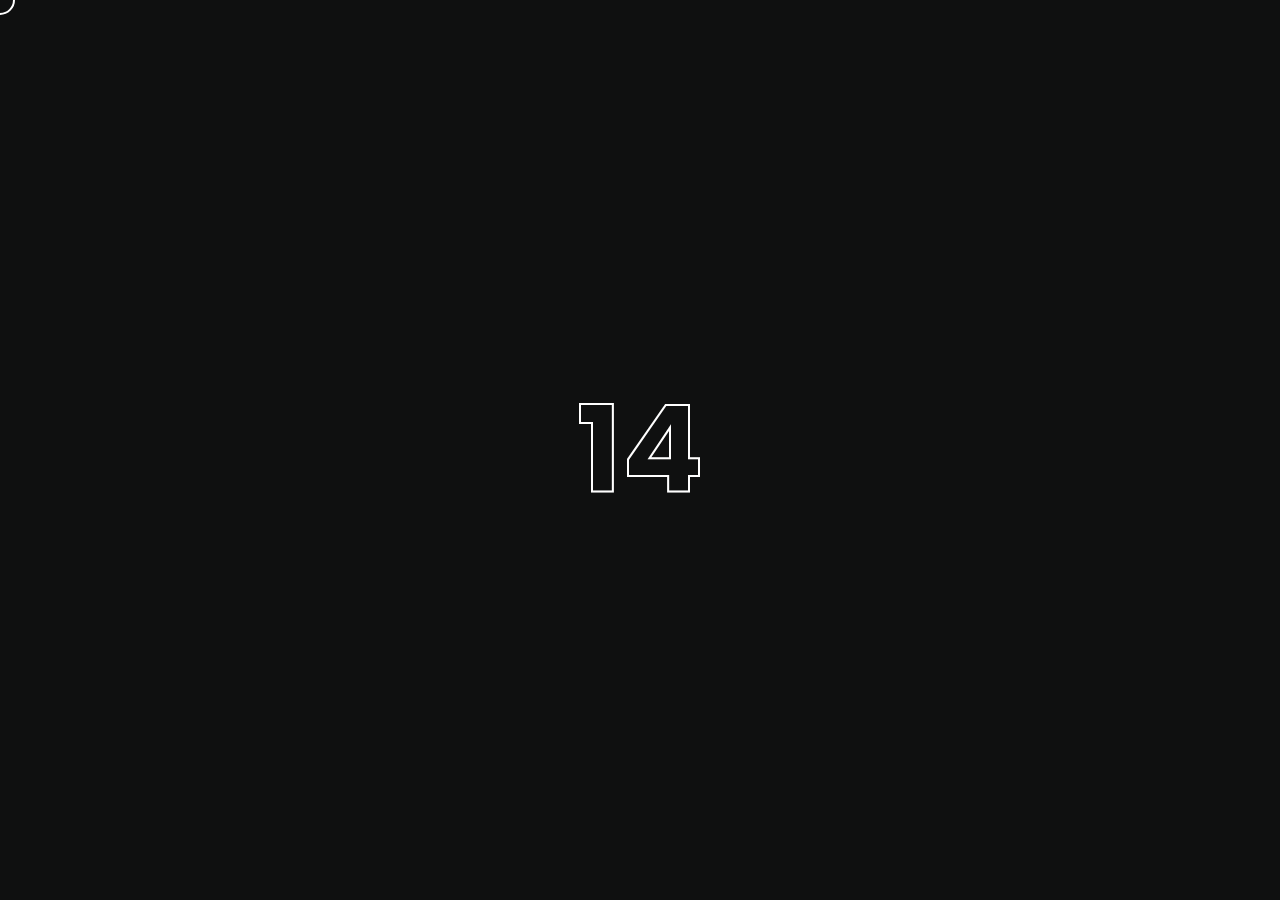
<file: index.html>
<!DOCTYPE html>
<html lang="en">
<head>
	<!-- Global site tag (gtag.js) - Google Analytics -->
	<script>
		(function(i,s,o,g,r,a,m){i['GoogleAnalyticsObject']=r;i[r]=i[r]||function(){
		(i[r].q=i[r].q||[]).push(arguments)},i[r].l=1*new Date();a=s.createElement(o),
		m=s.getElementsByTagName(o)[0];a.async=1;a.src=g;m.parentNode.insertBefore(a,m)
		})(window,document,'script','https://www.google-analytics.com/analytics.js','ga');
		
		ga('create', 'UA-38207440-4', 'auto');
		ga('send', 'pageview');
	</script>
    
    <title>Tyler Day - UI / UX</title>
    <meta name="viewport" content="width=device-width, initial-scale=1.0" />
    <meta name="description" content="Visual portfolio of Tyler Day" />
    <meta name="author" content="Tyler Day">
    <meta charset="UTF-8" />    
    <link rel="icon" type="image/ico" href="favicon.ico" />
    <link href="style.css" rel="stylesheet" />
    <link href="css/font-awesome.min.css" rel="stylesheet" />
    <link href="https://fonts.googleapis.com/css?family=Poppins:300,400,600,700" rel="stylesheet">
   
</head>
    






<body class="hidden">

	<main>		
        <!-- Preloader -->
        <div class="preloader-wrap">
            <div class="outer">
                <div class="inner">
                    <div class="percentage" id="precent"></div>                          
                </div>
            </div>
        </div>
        <!--/Preloader -->  
        
        <div class="cd-index cd-main-content">
    
        <!-- Page Content -->
        <div id="page-content" class="light-content">
            
            <!-- Header -->
            <header>
                <div id="header-container">
                
                
                <!-- Logo -->
                <div id="logo" class="hide-ball">
                    <a class="ajax-link" data-type="page-transition" href="index.html">
                        <img class="black-logo" src="images/logo.png" alt="Tyler Day Logo">
                        <img class="white-logo" src="images/logo-white.png" alt="Tyler Day Logo">
                    </a>
                </div>
                <!--/Logo -->             
                
                <!-- Navigation -->
                <nav>            
                    <ul data-breakpoint="1025" class="flexnav">
                        <li class="link"><a class="active link" href="index.html">Home</a>
                          <ul>
                            <li><a class="ajax-link" href="project04.html" data-type="page-transition">Microsoft</a></li>
                            <li><a class="ajax-link" href="#" data-type="page-transition">IMAX</a></li>
                            <li><a class="ajax-link" href="#" data-type="page-transition">Optimum</a></li>
                        </ul>
                        </li>                         
                        <li class="link"><a class="ajax-link link" data-type="page-transition" href="#">About</a></li>                        
                        <li class="link"><a class="ajax-link link" data-type="page-transition" href="contact.html">Contact</a></li>               
                    </ul>            
                </nav>
                <!--/Navigation -->
                
                <!-- Menu Burger -->
                <div id="menu-burger">
                    <span></span>
                    <span></span>
                    <span></span>
                    <span></span>
                </div>
                <!--/Menu Burger -->
            
                </div>
            </header>
            <!--/Header -->        
            
            
            <!-- Main -->
            <div id="main">        
                
                <!-- Main Content -->
                <div id="main-content" class="split-slider">
                                
                                
                    <!-- Showcase Holder -->
                    <div id="showcase-holder" class="disabled"> 
                        <div id="showcase-slider" class="swiper-container">
                            <div class="swiper-wrapper">
                        
                        
                                <!-- Section Slide -->
                                <div class="swiper-slide active" data-number="01" data-slide="1">                                    
                                    <a class="ajax-link-project" data-type="page-transition" href="project04.html">
                                    	<div class="slide-title" data-number="01"><span>Microsoft</span></div>                         
                                    </a>           
                                    <div class="slide-caption" data-slide-caption="1">UI, UX, Prototyping</div>
                                </div>
                                <!--/Section Slide -->					
                                
                                
                                <!-- Section Slide -->
                                <div class="swiper-slide" data-number="02" data-slide="2">
                                    <a class="ajax-link-project" data-type="page-transition" href="#">
                                    	<div class="slide-title" data-number="02"><span>IMAX</span></div>               
                                    </a>
                                    <div class="slide-caption" data-slide-caption="2">UI, UX, Prototyping</div>                                    
                                </div>
                                <!--/Section Slide -->	
                                
                                
                                <!-- Section Slide -->
                                <div class="swiper-slide" data-number="03" data-slide="3">
                                    <a class="ajax-link-project" data-type="page-transition" href="#"> 
                                    	<div class="slide-title" data-number="03"><span>Optimum</span></div>
                                    </a>
                                   	<div class="slide-caption" data-slide-caption="3">UI, UX, Prototyping</div>
                                </div>
                                <!--/Section Slide -->					
                                
                             
                            </div>             
                        </div>
                    </div>    
                    <!-- Showcase Holder -->
                    
                    
                    <!-- Showcase Gallery -->
                    <div id="image-slider">
                    	<div class="image-slider-wrapper">                
                            <div class="slider-img" data-slide="1" data-src="images/01hero.jpg"></div>
                            <div class="slider-img" data-slide="2" data-src="images/02hero.jpg"></div>
                            <div class="slider-img" data-slide="3" data-src="images/03hero.jpg"></div>               
                        </div>
                    </div>
                    <!--/Showcase Gallery -->
                    
                            
                </div>
                <!--/Main Content --> 
            </div>
            <!--/Main --> 
            
            
            <!-- Footer -->
            <footer class="fixed">        	
                <div id="footer-container">
                	
                    <div id="counter-wrap" data-hover="03">
                    	<span data-slide-count="1">01</span>
                        <span data-slide-count="2">02</span>
                        <span data-slide-count="3">03</span>
                    </div>
                    
                    <div class="socials-wrap">            	
                        <div class="socials-icon"><i class="fa fa-share-alt" aria-hidden="true"></i></div>
                        <div class="socials-text">Follow</div>
                        <ul class="socials">
                            <li><span class="parallax-wrap"><a class="parallax-element" href="#" target="_blank">Ig</a></span></li>
                        </ul>                
                    </div>
                    
                </div>
            </footer>
            <!--/Footer -->
           
        </div>    
        <!--/Page Content -->
    
		</div>
	</main>
    
    
    
    
    <div class="cd-cover-layer"></div>
    <div id="magic-cursor">
        <div id="ball">
        	<div id="ball-loader"></div>
        </div>
    </div>
    <div id="rotate-device"></div>
		
    <script src="js/jquery.min.js"></script>    
    <script src="js/plugins.js"></script>
    <script src="js/scripts.js"></script>



</body>

</html>
</file>
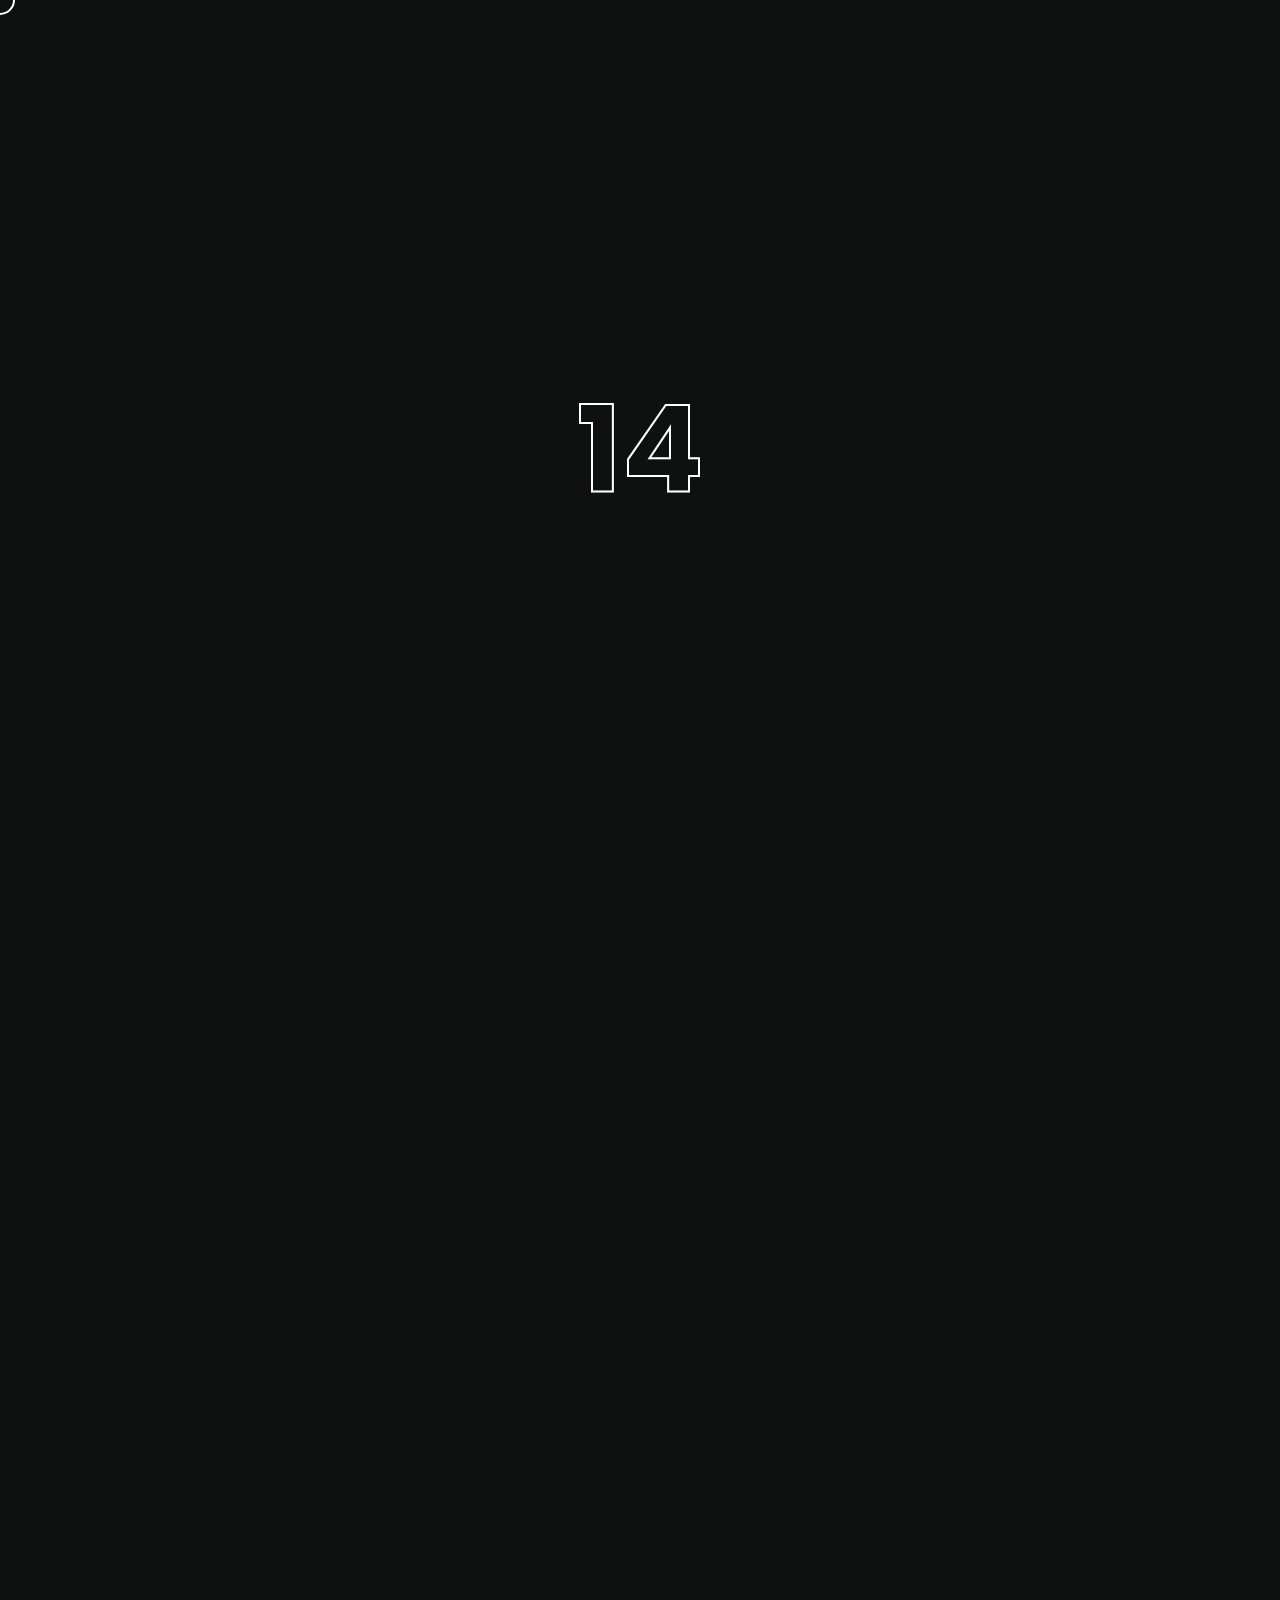
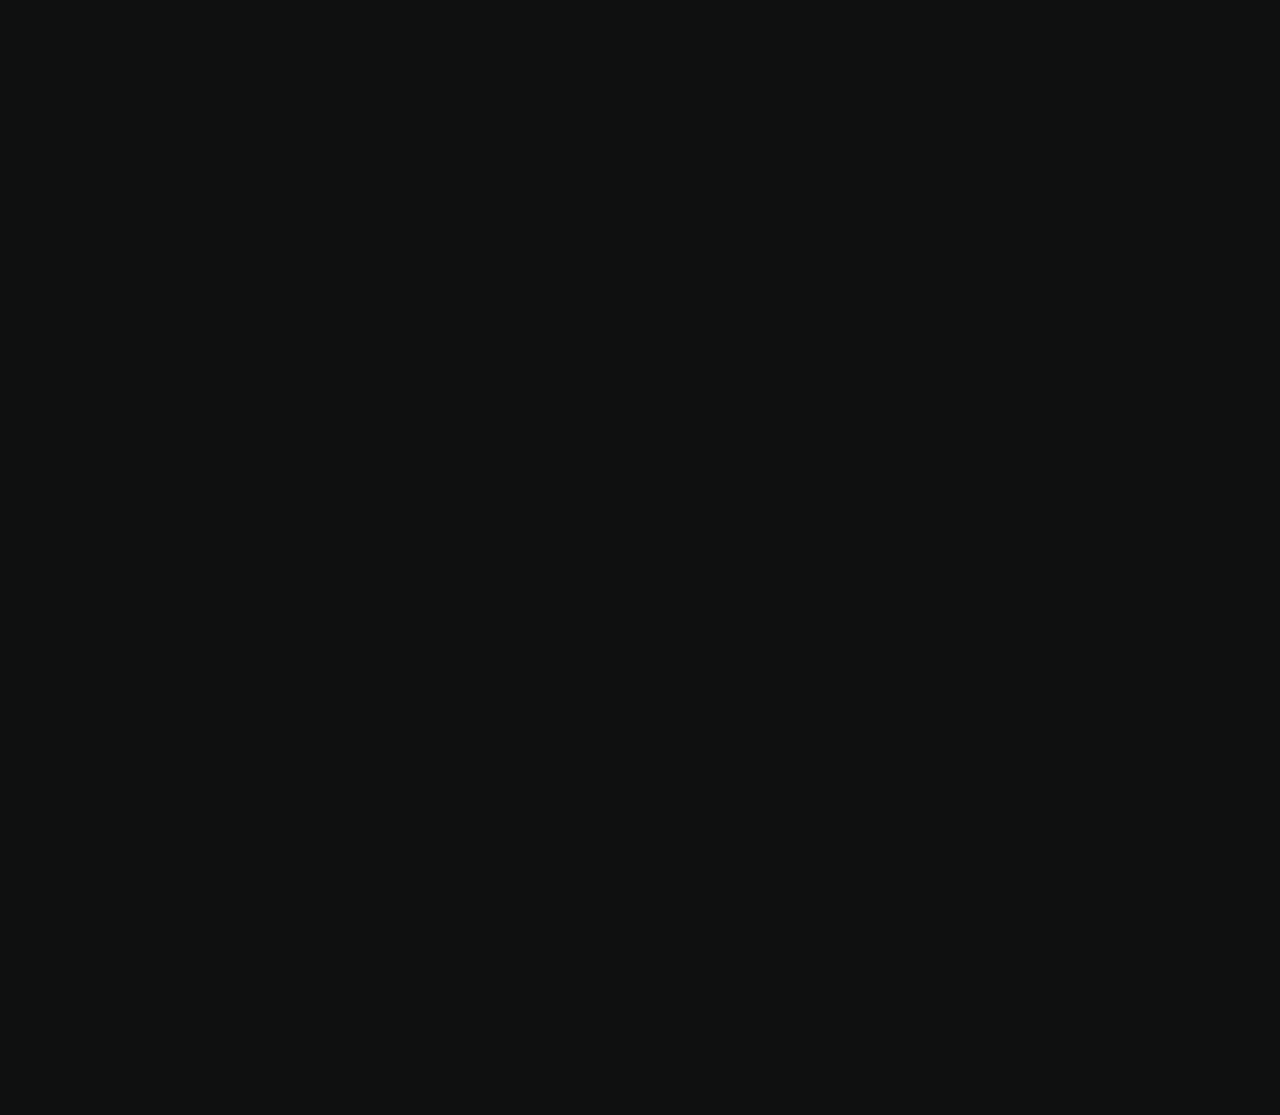
<file: about.html>
<!DOCTYPE html>
<html lang="en">
<head>
	<!-- Global site tag (gtag.js) - Google Analytics -->
	<script>
		(function(i,s,o,g,r,a,m){i['GoogleAnalyticsObject']=r;i[r]=i[r]||function(){
		(i[r].q=i[r].q||[]).push(arguments)},i[r].l=1*new Date();a=s.createElement(o),
		m=s.getElementsByTagName(o)[0];a.async=1;a.src=g;m.parentNode.insertBefore(a,m)
		})(window,document,'script','https://www.google-analytics.com/analytics.js','ga');
		
		ga('create', 'UA-38207440-4', 'auto');
		ga('send', 'pageview');
	</script>
    
    <title>Grenada - About Us</title>
    <meta name="viewport" content="width=device-width, initial-scale=1.0" />
    <meta name="description" content="Download the best Creative Portfolio HTML Template in 2018" />
    <meta name="author" content="ClaPat Studio">
    <meta charset="UTF-8" />    
    <link rel="icon" type="image/ico" href="favicon.ico" />
    <link href="style.css" rel="stylesheet" />
    <link href="css/font-awesome.min.css" rel="stylesheet" />
    <link href="https://fonts.googleapis.com/css?family=Poppins:300,400,600,700" rel="stylesheet">
   
</head>
    






<body class="hidden">

	<main>		
        <!-- Preloader -->
        <div class="preloader-wrap">
            <div class="outer">
                <div class="inner">
                    <div class="percentage" id="precent"></div>                          
                </div>
            </div>
        </div>
        <!--/Preloader -->  
        
        <div class="cd-index cd-main-content">
    
        <!-- Page Content -->
        <div id="page-content" class="light-content">
            
            
            <!-- Header -->
            <header>
                <div id="header-container">
                
                
                <!-- Logo -->
                <div id="logo" class="hide-ball">
                    <a class="ajax-link" data-type="page-transition" href="index.html">
                        <img class="black-logo" src="images/logo.png" alt="ClaPat Logo">
                        <img class="white-logo" src="images/logo-white.png" alt="ClaPat Logo">
                    </a>
                </div>
                <!--/Logo -->             
                
                <!-- Navigation -->
                <nav>            
                        <ul data-breakpoint="1025" class="flexnav">
                            <li class="link"><a class="active link" href="#">Home</a>
                              <ul>
                                <li><a class="ajax-link active" href="index.html" data-type="page-transition">Microsoft</a></li>
                                <li><a class="ajax-link" href="#" data-type="page-transition">IMAX</a></li>
                                <li><a class="ajax-link" href="#" data-type="page-transition">Optimum</a></li>
                            </ul>
                            </li>                         
                            <li class="link"><a class="ajax-link link" data-type="page-transition" href="#">About</a></li>                        
                            <li class="link"><a class="ajax-link link" data-type="page-transition" href="contact.html">Contact</a></li>               
                        </ul>            
                    </nav>
                    <!--/Navigation -->
                
                <!-- Menu Burger -->
                <div id="menu-burger">
                    <span></span>
                    <span></span>
                    <span></span>
                    <span></span>
                </div>
                <!--/Menu Burger -->
            
                </div>
            </header>
            <!--/Header -->        
            
            
            <!-- Main -->
            <div id="main">
            
            	<!-- Hero Section -->
                <div id="hero" class="">
                    <div id="hero-styles" class="parallax-onscroll">
                        <div id="hero-caption" class="">
                            <div class="inner">
                                <h1 class="hero-title">Our <br class="destroy"><span>Office</span></h1> 
                                <h2 class="hero-subtitle">You should visit us. Our secretary makes a good coffee.</h2>
                            </div>
                        </div>                                            
                    </div>
                </div>                     
                <!--/Hero Section -->   
                     
                
                <!-- Main Content -->
                <div id="main-content">
                	<div id="main-page-content">
                     
                    <!-- Row -->
                    <div class="vc_row">                        
                        <div class="container">
                        
                            <h2 >We cover a large range of creative digital projects, platforms<br class="destroy"> and campaigns to create experiences.</h2>
                            
                            <hr><hr><hr><hr>
                            
                            <h4 class="has-animation" data-delay="10">Our clients:</h4>
                            <p class="has-animation" data-delay="10">Proudly served some of the most famous brands:</p>
                            
                            <hr><hr>
                        
                        </div>                    
                    </div>
                    <!--/Row -->
                    
                    
                    
                    <!-- Row -->
                        <div class="vc_row row_padding_bottom text-align-center">                        
                            <div class="container">
                                
                                <!-- Clients Table --> 
                                <ul class="clients-table has-animation" data-delay="10">                        
                                    <li class="link"><img src="images/client-01.png" alt="client"></li>
                                    <li class="link"><img src="images/client-02.png" alt="client"></li>
                                    <li class="link"><img src="images/client-03.png" alt="client"></li>
                                    <li class="link"><img src="images/client-04.png" alt="client"></li>   
                                    <li class="link"><img src="images/client-05.png" alt="client"></li>
                                    <li class="link"><img src="images/client-06.png" alt="client"></li>
                                    <li class="link"><img src="images/client-07.png" alt="client"></li>
                                    <li class="link"><img src="images/client-08.png" alt="client"></li>                        
                                </ul>
                                <!--/Clients Table -->
                            
                        </div>                    
                    </div>
                    <!--/Row -->
                    
                    
                    
                    
                    <!-- Row -->
                    <div class="vc_row row_padding_top row_padding_bottom">
                        
                        <div class="container">
                            
                            <div class="one_half has-animation" data-delay="150">
                            	<p>Why to choose our themes?</p>
                            	<h3>Just some of the reasons <br class="destroy">users choose us</h3>    
                            </div>
                            
                            <div class="one_half last has-animation" data-delay="200">
                                <div class="clapat-icon">
                                    <i class="fa fa-life-ring" aria-hidden="true"></i>
                                    <h6>Friendly Support</h6>
                                    <p>We will be with you every step of the way. It’s a promise!</p>
                                </div>
                                <div class="clapat-icon">
                                    <i class="fa fa-repeat" aria-hidden="true"></i>
                                    <h6>Money Back Guarantee</h6>
                                    <p>If you don’t like our theme, we will refund all your money back.</p>
                                </div>
                                <div class="clapat-icon">
                                    <i class="fa fa-trophy" aria-hidden="true"></i>
                                    <h6>Premium Quality</h6>
                                    <p>All Themes are made by Envato Elite Author - ClaPat</p>
                                </div>
                            </div>
                            
                        </div>
                        
                    </div>
                    <!--/Row -->
                    
                    
                    <!-- Row -->
                    <div class="vc_rowrow_padding_top row_padding_bottom">
                        
                        <div class="container">                        
                            
                            <h2 class="has-animation" data-delay="10">Whatever your needs, we're looking forward <br class="destroy"> to hearing from you</h2>
                            
                            <hr>
                            
                            <a href="contact.html" class="clapat-button rounded outline ajax-link has-animation link" data-delay="100" data-type="page-transition" ><span>Contact Us</span></a>
                           
                        </div>
                        
                    </div>
                    <!--/Row -->
					
                    
                    </div>
                	<!--/Main Page Content -->
                            
                </div>
                <!--/Main Content --> 
            </div>
            <!--/Main --> 
            
            
            <!-- Footer -->
            <footer class="hidden">        	
                <div id="footer-container">
                	
                    <div class="copyright-wrap">            	
                        <div class="copyright-icon"><i class="fa fa-copyright" aria-hidden="true"></i></div>
                        <div class="copyright-text">Copyright</div>
                        <div class="copyright">
                            <p>2018 © <a class="link" target="_blank" href="https://www.clapat.com/themes/grenada/">Grenada Theme</a>. Design by <a class="link" target="_blank" href="https://www.clapat.com/">Clapat</a>.</p>
                        </div>                
                    </div>
                    
                    <div class="socials-wrap">            	
                        <div class="socials-icon"><i class="fa fa-share-alt" aria-hidden="true"></i></div>
                        <div class="socials-text">Follow Us</div>
                        <ul class="socials">
                            <li><span class="parallax-wrap"><a class="parallax-element" href="https://www.facebook.com/clapat.ro" target="_blank">Fb</a></span></li>
                            <li><span class="parallax-wrap"><a class="parallax-element" href="https://www.dribbble.com/clapat" target="_blank">Db</a></span></li>
                            <li><span class="parallax-wrap"><a class="parallax-element" href="https://www.twitter.com/clapatdesign" target="_blank">Tw</a></span></li>
                            <li><span class="parallax-wrap"><a class="parallax-element" href="https://www.behance.com/clapat" target="_blank">Be</a></span></li>
                        </ul>                
                    </div>
                    
                </div>
            </footer>
            <!--/Footer -->
           
        </div>    
        <!--/Page Content -->
    
		</div>
	</main>
    
    
    <div class="cd-cover-layer"></div>
    <div id="magic-cursor">
        <div id="ball">
        	<div id="ball-loader"></div>
        </div>
    </div>
    <div id="rotate-device"></div>
		
    <script src="js/jquery.min.js"></script>
    <script src="js/plugins.js"></script>
    <script src="js/scripts.js"></script>



</body>

</html>
</file>
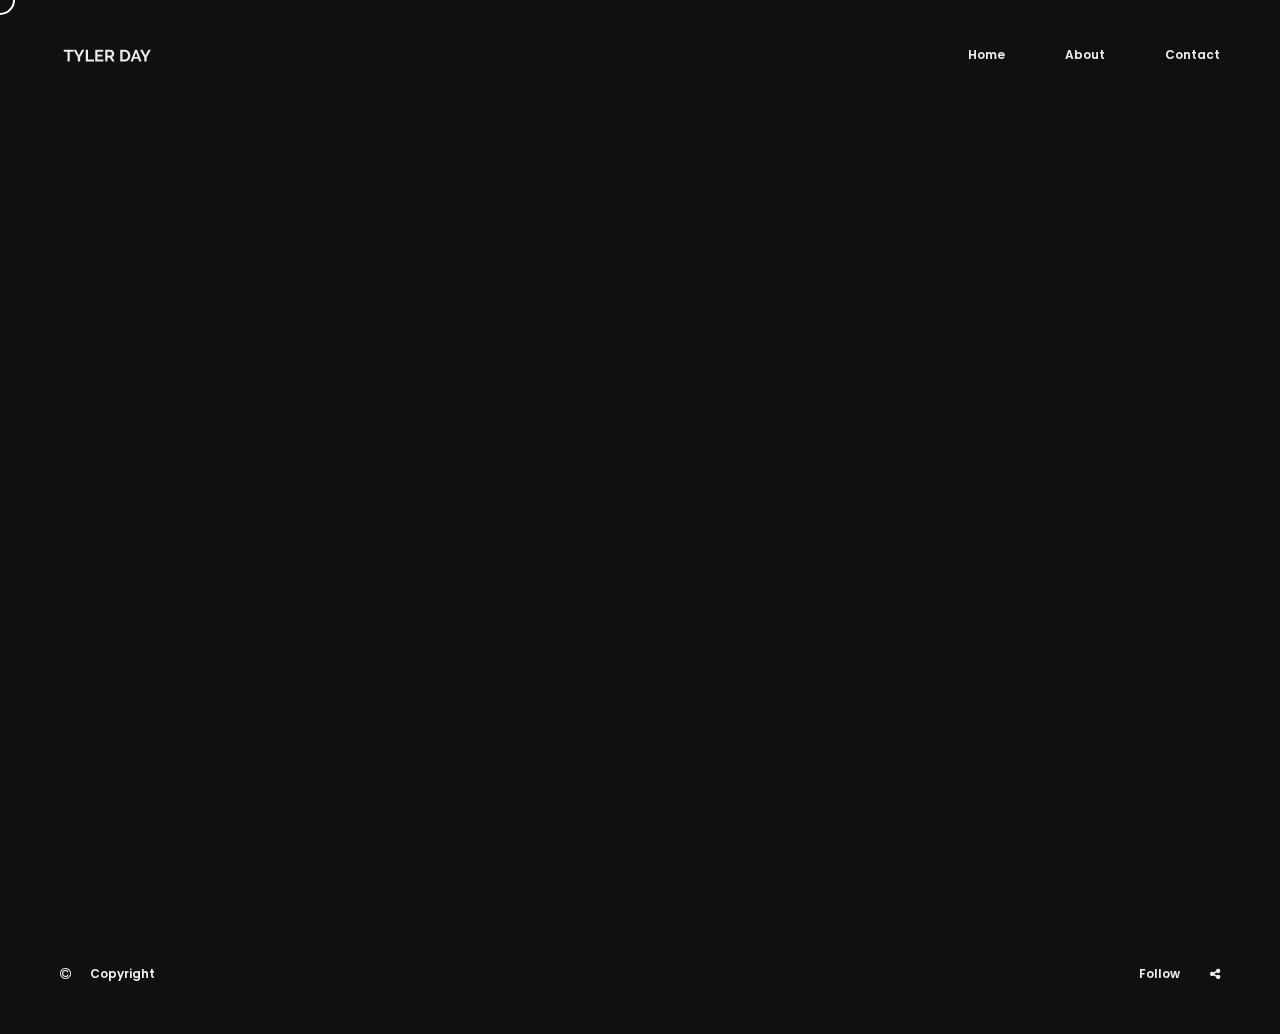
<file: contact.html>
<!DOCTYPE html>
<html lang="en">
<head>
	<!-- Global site tag (gtag.js) - Google Analytics -->
	<script>
		(function(i,s,o,g,r,a,m){i['GoogleAnalyticsObject']=r;i[r]=i[r]||function(){
		(i[r].q=i[r].q||[]).push(arguments)},i[r].l=1*new Date();a=s.createElement(o),
		m=s.getElementsByTagName(o)[0];a.async=1;a.src=g;m.parentNode.insertBefore(a,m)
		})(window,document,'script','https://www.google-analytics.com/analytics.js','ga');
		
		ga('create', 'UA-38207440-4', 'auto');
		ga('send', 'pageview');
	</script>
    
    <title>Tyler Day - Contact</title>
    <meta name="viewport" content="width=device-width, initial-scale=1.0" />
    <meta name="description" content="Contact Tyler Day" />
    <meta name="author" content="Tyler Day">
    <meta charset="UTF-8" />    
    <link rel="icon" type="image/ico" href="favicon.ico" />
    <link href="style.css" rel="stylesheet" />
    <link href="css/font-awesome.min.css" rel="stylesheet" />
    <link href="https://fonts.googleapis.com/css?family=Poppins:300,400,600,700" rel="stylesheet">
   
</head>
    






<body class="hidden">

	<main>		
        <!-- Preloader -->
        <div class="preloader-wrap">
            <div class="outer">
                <div class="inner">
                    <div class="percentage" id="precent"></div>                          
                </div>
            </div>
        </div>
        <!--/Preloader -->  
        
        <div class="cd-index cd-main-content">
    
        <!-- Page Content -->
        <div id="page-content" class="light-content">
            
            <!-- Header -->
            <header>
                <div id="header-container">
                
                
                <!-- Logo -->
                <div id="logo" class="hide-ball">
                    <a class="ajax-link" data-type="page-transition" href="index.html">
                        <img class="black-logo" src="images/logo.png" alt="Tyler Day Logo">
                        <img class="white-logo" src="images/logo-white.png" alt="Tyler Day Logo">
                    </a>
                </div>
                <!--/Logo -->             
                
                <!-- Navigation -->
                <nav>            
                        <ul data-breakpoint="1025" class="flexnav">
                            <li class="link"><a class="active link" href="index.html">Home</a>
                              <ul>
                                <li><a class="ajax-link active" href="index.html" data-type="page-transition">Microsoft</a></li>
                                <li><a class="ajax-link" href="#" data-type="page-transition">IMAX</a></li>
                                <li><a class="ajax-link" href="#" data-type="page-transition">Optimum</a></li>
                            </ul>
                            </li>                         
                            <li class="link"><a class="ajax-link link" data-type="page-transition" href="#">About</a></li>                        
                            <li class="link"><a class="ajax-link link" data-type="page-transition" href="contact.html">Contact</a></li>               
                        </ul>            
                    </nav>
                    <!--/Navigation -->
                
                <!-- Menu Burger -->
                <div id="menu-burger">
                    <span></span>
                    <span></span>
                    <span></span>
                    <span></span>
                </div>
                <!--/Menu Burger -->
            
                </div>
            </header>
            <!--/Header -->        
            
            
            <!-- Main -->
            <div id="main">
            
            	<!-- Hero Section -->
                <div id="hero" class="">
                    <div id="hero-styles" class="parallax-onscroll">
                        <div id="hero-caption" class="">
                            <div class="inner">
                                <h1 class="hero-title">Get in <span>Touch</span></h1> 
                                <h2 class="hero-subtitle">Use this form or send me an email at tylerday89@gmail.com</h2>
                            </div>
                        </div>                                            
                    </div>
                </div>                     
                <!--/Hero Section -->   
                     
                
                <!-- Main Content -->
                <div id="main-content">
                	<div id="main-page-content">
                    
                    
                    
                    
                    <!-- Row -->
                    <div class="vc_row row_padding_bottom">
                        
                        <div class="container">
                            
                            <div class="one_half has-animation" data-delay="150">
                            	<div class="clapat-icon">
                                    <i class="fa fa-map-marker fa-2x" aria-hidden="true"></i>
                                    <h6>Los Angeles, CA</h6>
                                	<p>Location</p> 
                                </div>
                                
                                <div class="clapat-icon">
                                    <i class="fa fa-phone fa-2x" aria-hidden="true"></i>
                                    <h6>(562) 659-0296</h6>
                                	<p>Phone</p>  
                                </div>                                 
                            </div>
                            
                            <div class="one_half last has-animation" data-delay="200">
                                <!-- Contact Formular -->
                                <div id="contact-formular">
                                
                                    <div id="message"></div>
                                
                                    <form method="post" action="contact.php" name="contactform" id="contactform">                             
                                        <div class="name-box">        
                                            <input name="name" type="text" id="name" size="30"  onfocus="if(this.value == 'Full Name') { this.value = ''; }" onblur="if(this.value == '') { this.value = 'Full Name'; }" value="Full Name" ><label class="input_label"></label>
                                        </div>                                                        
                                        <div class="email-box">
                                            <input name="email" type="text" id="email" size="30" onfocus="if(this.value == 'E-mail') { this.value = ''; }" onblur="if(this.value == '') { this.value = 'E-mail'; }" value="E-mail" ><label class="input_label"></label>
                                        </div>                            
                                        <div class="message-box">
                                            <textarea name="comments" cols="40" rows="4" id="comments" onfocus="if(this.value == 'Your Message') { this.value = ''; }" onblur="if(this.value == '') { this.value = 'Your Message'; }" >Your Message</textarea><label class="input_label slow"></label>
                                        </div>                             
                                         <div class="submit-box">             
                                            <input type="submit" class="send_message clapat-button outline link" id="submit" value="Submit" /> 
                                        </div>
                                    </form>                        
                                                            
                                </div>
                                <!--/Contact Formular -->
                            </div>
                            
                        </div>
                        
                    </div>
                    <!--/Row -->
					
                    
                    </div>
                	<!--/Main Page Content -->
                            
                </div>
                <!--/Main Content --> 
            </div>
            <!--/Main --> 
            
            
            <!-- Footer -->
            <footer class="hidden">        	
                <div id="footer-container">
                	
                    <div class="copyright-wrap">            	
                        <div class="copyright-icon"><i class="fa fa-copyright" aria-hidden="true"></i></div>
                        <div class="copyright-text">Copyright</div>
                        <div class="copyright">
                            <p>2018 © <a class="link" target="_blank" href="#">Tyler Day</a></p>
                        </div>                
                    </div>
                    
                    <div class="socials-wrap">            	
                        <div class="socials-icon"><i class="fa fa-share-alt" aria-hidden="true"></i></div>
                        <div class="socials-text">Follow</div>
                        <ul class="socials">
                            <li><span class="parallax-wrap"><a class="parallax-element" href="#" target="_blank">Ig</a></span></li>
                        </ul>                
                    </div>
                    
                </div>
            </footer>
            <!--/Footer -->
            
        </div>    
        <!--/Page Content -->
    
   		</div>
	</main> 
    
    
    <div class="cd-cover-layer"></div>
    <div id="magic-cursor">
        <div id="ball">
        	<div id="ball-loader"></div>
        </div>
    </div>
    <div id="rotate-device"></div>
		
    <script src="js/jquery.min.js"></script>
    <script src="js/plugins.js"></script>
    <script src="js/scripts.js"></script>



</body>

</html>
</file>
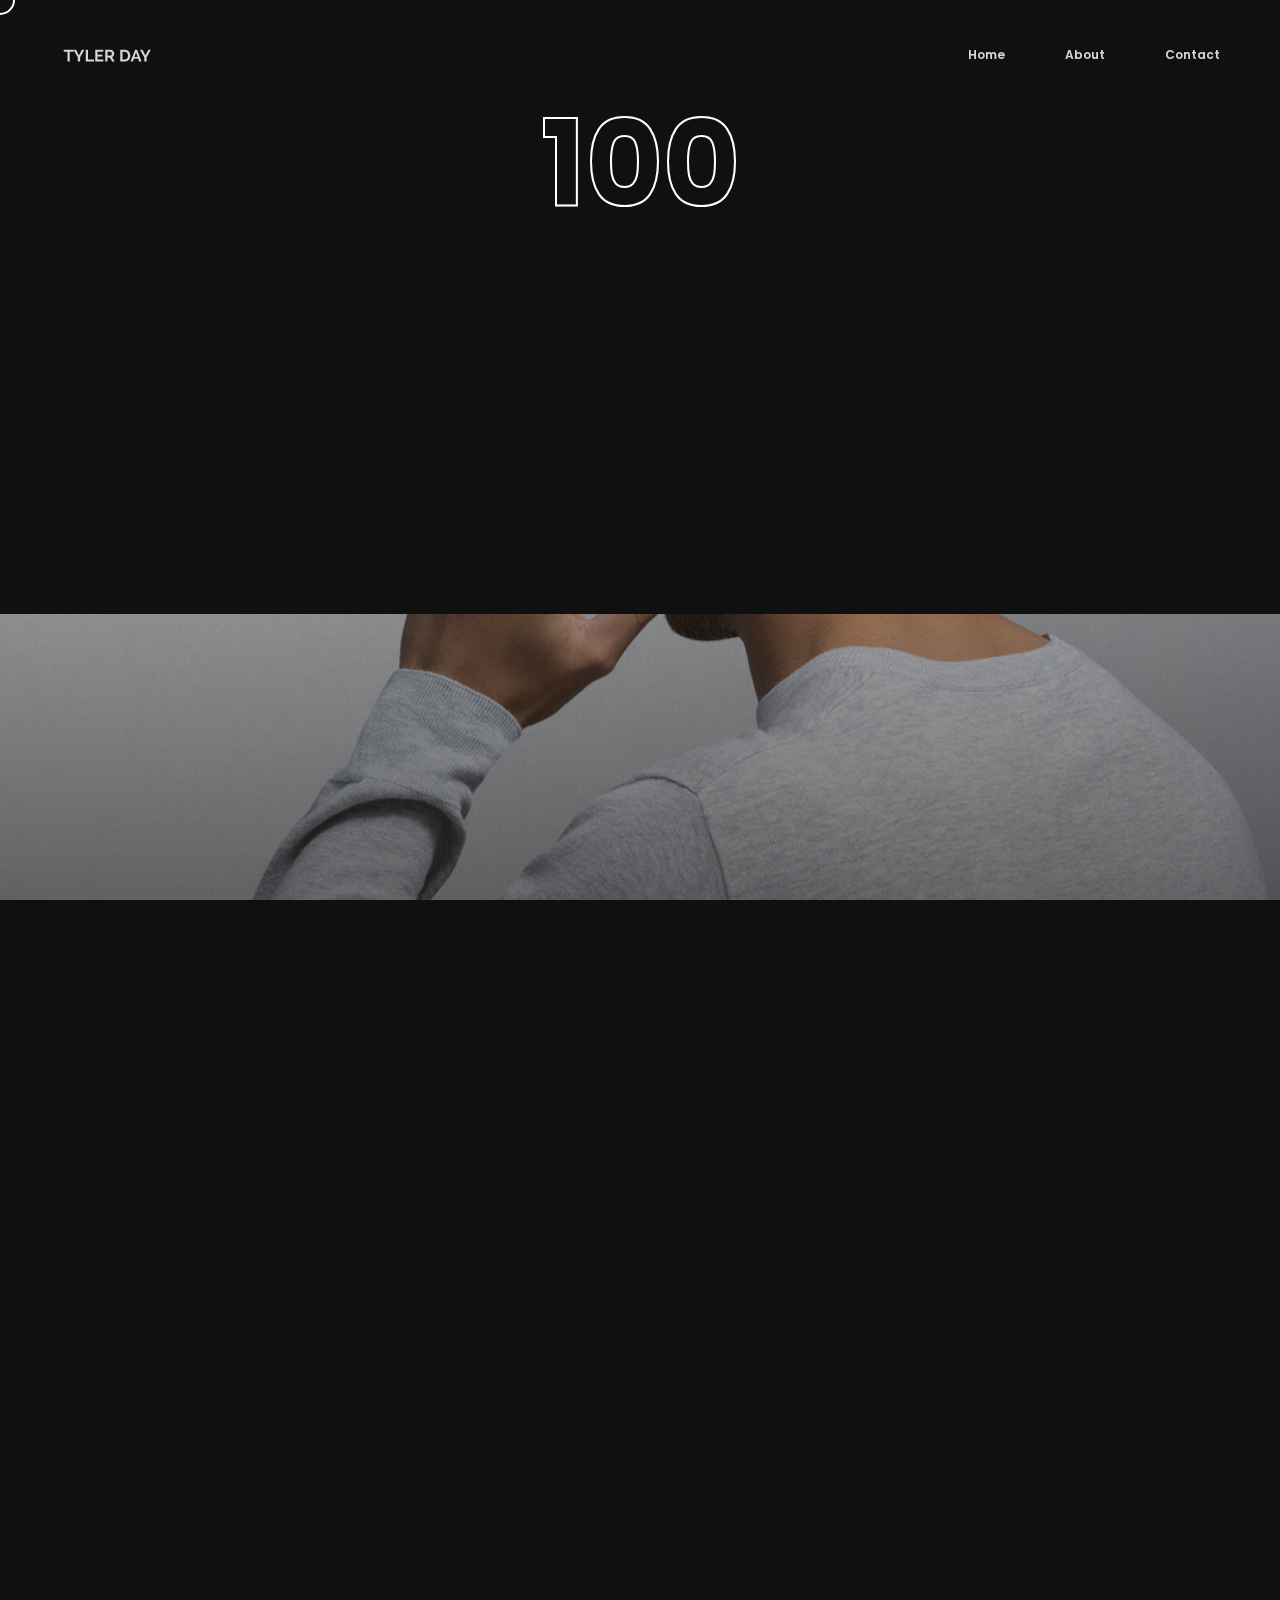
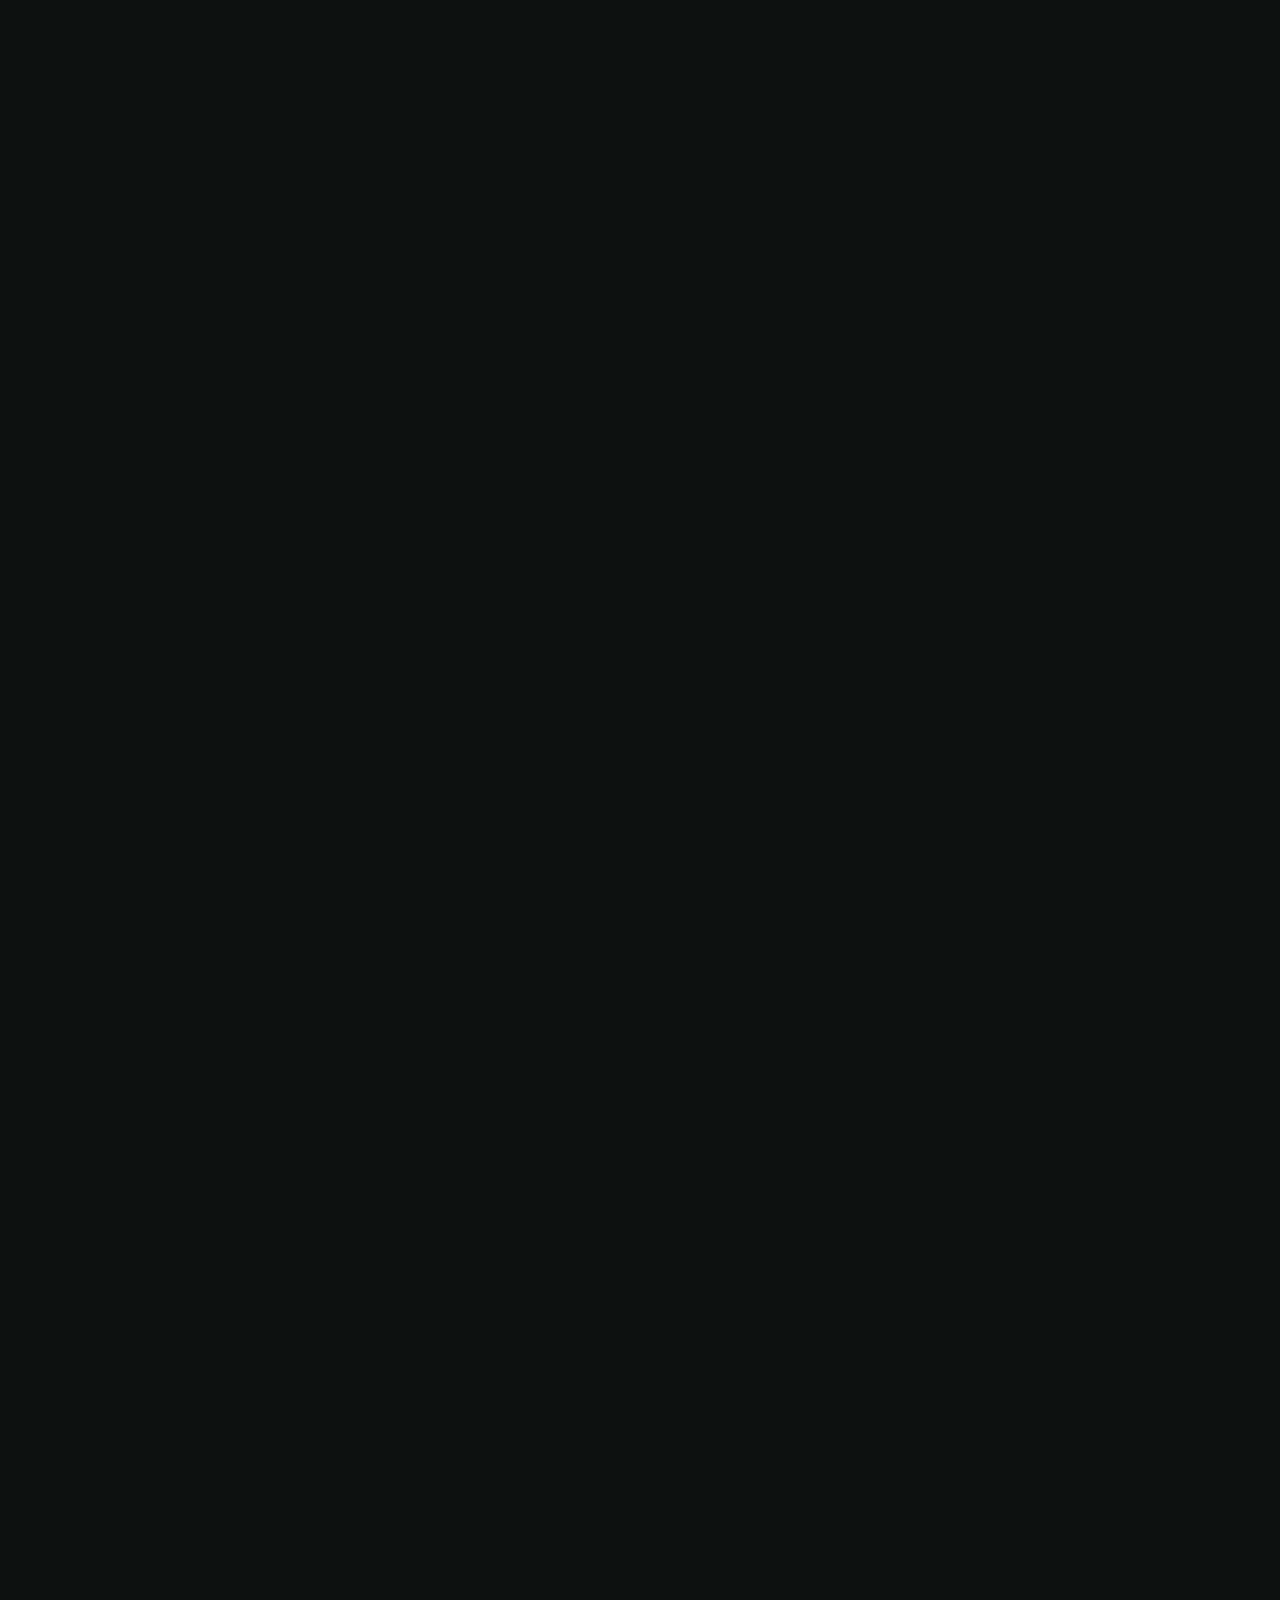
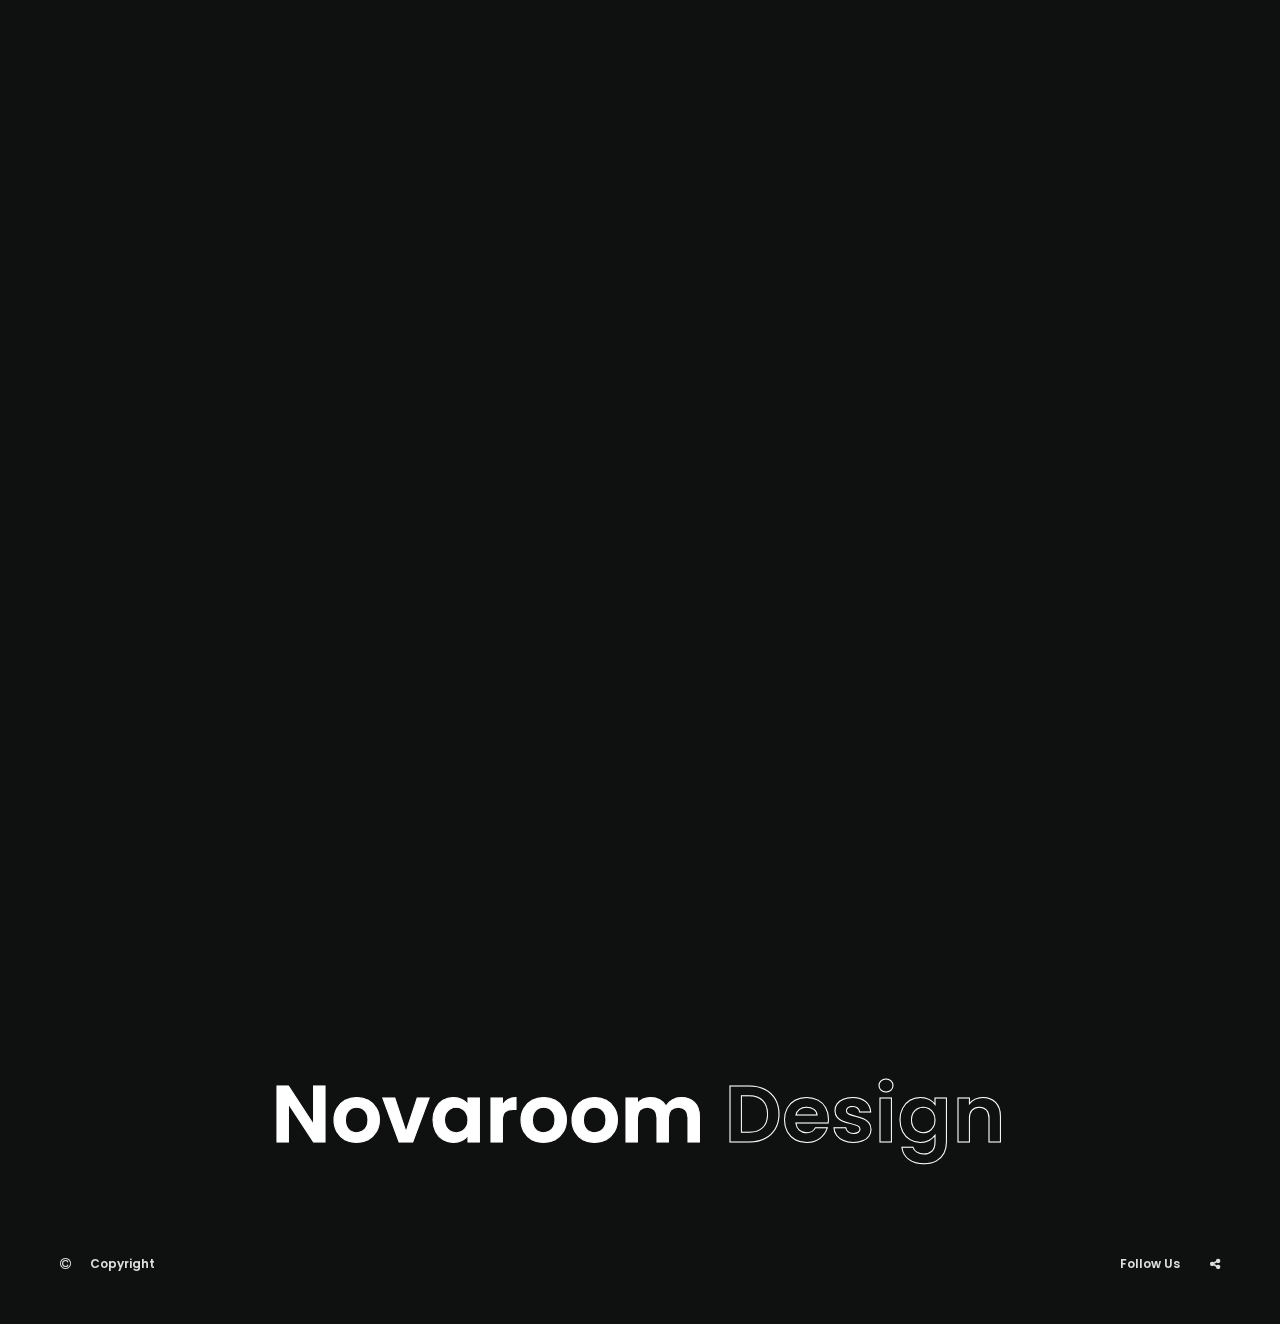
<file: project01.html>
<!DOCTYPE html>
<html lang="en">
<head>
	<!-- Global site tag (gtag.js) - Google Analytics -->
	<script>
		(function(i,s,o,g,r,a,m){i['GoogleAnalyticsObject']=r;i[r]=i[r]||function(){
		(i[r].q=i[r].q||[]).push(arguments)},i[r].l=1*new Date();a=s.createElement(o),
		m=s.getElementsByTagName(o)[0];a.async=1;a.src=g;m.parentNode.insertBefore(a,m)
		})(window,document,'script','https://www.google-analytics.com/analytics.js','ga');
		
		ga('create', 'UA-38207440-4', 'auto');
		ga('send', 'pageview');
	</script>
    
    <title>Grenada - Creative Showcase Portfolio Template</title>
    <meta name="viewport" content="width=device-width, initial-scale=1.0" />
    <meta name="description" content="Download the best Creative Portfolio HTML Template in 2018" />
    <meta name="author" content="ClaPat Studio">
    <meta charset="UTF-8" />    
    <link rel="icon" type="image/ico" href="favicon.ico" />
    <link href="style.css" rel="stylesheet" />
    <link href="css/font-awesome.min.css" rel="stylesheet" />
    <link href="https://fonts.googleapis.com/css?family=Poppins:300,400,600,700" rel="stylesheet">
   
</head>
    






<body class="hidden">

	
	<main>		
        <!-- Preloader -->
        <div class="preloader-wrap">
            <div class="outer">
                <div class="inner">
                    <div class="percentage" id="precent"></div>                          
                </div>
            </div>
        </div>
        <!--/Preloader -->  
        
        <div class="cd-index cd-main-content">
    
        <!-- Page Content -->
        <div id="page-content" class="light-content">
            
            
            <!-- Header -->
            <header>
                <div id="header-container">
                
                
                <!-- Logo -->
                <div id="logo" class="hide-ball">
                    <a class="ajax-link" data-type="page-transition" href="index.html">
                        <img class="black-logo" src="images/logo.png" alt="ClaPat Logo">
                        <img class="white-logo" src="images/logo-white.png" alt="ClaPat Logo">
                    </a>
                </div>
                <!--/Logo -->             
                
                <!-- Navigation -->
                <nav>            
                    <ul data-breakpoint="1025" class="flexnav">
                        <li class="link"><a class="link active" href="#">Home</a>
                          <ul>
                            <li><a class="ajax-link" href="index.html" data-type="page-transition">Split Slider</a></li>
                            <li><a class="ajax-link" href="index-centered.html" data-type="page-transition">Centerd Slider</a></li>
                            <li><a class="ajax-link" href="index-full.html" data-type="page-transition">Fullscreen Slider</a></li>
                          </ul>
                        </li>                         
                        <li class="link"><a class="ajax-link link" data-type="page-transition" href="about.html">About</a></li>                        
                        <li class="link"><a class="ajax-link link" data-type="page-transition" href="contact.html">Contact</a></li>               
                    </ul>            
                </nav>
                <!--/Navigation -->
                
                <!-- Menu Burger -->
                <div id="menu-burger">
                    <span></span>
                    <span></span>
                    <span></span>
                    <span></span>
                </div>
                <!--/Menu Burger -->
            
                </div>
            </header>
            <!--/Header -->        
            
            
            <!-- Main -->
            <div id="main">
            
            	<!-- Hero Section -->
                <div id="hero" class="has-image">
                    <div id="hero-styles" class="parallax-onscroll">
                        <div id="hero-caption" class="text-align-center">
                            <div class="inner">
                                <h1 class="hero-title">Sonya <span>Swimsuit</span></h1> 
                                <h2 class="hero-subtitle">The more you dream, the farther you get</h2>
                                
                                <div class="scroll-down-wrap no-border link">
                                    <a href="#" class="section-down-arrow ">
                                        <svg class="nectar-scroll-icon" viewBox="0 0 30 45" enable-background="new 0 0 30 45">
                                            <path class="nectar-scroll-icon-path" fill="none" stroke="#ffffff" stroke-width="2" stroke-miterlimit="10" d="M15,1.118c12.352,0,13.967,12.88,13.967,12.88v18.76  c0,0-1.514,11.204-13.967,11.204S0.931,32.966,0.931,32.966V14.05C0.931,14.05,2.648,1.118,15,1.118z">
                                            </path>
                                        </svg>
                                    </a>
                                </div>                                              
                            </div>
                        </div>                                            
                    </div>
                </div>
                <div id="hero-bg-wrapper">
                    <div id="hero-image-parallax">
                        <div id="hero-bg-image" style="background-image:url(images/01hero.jpg)"></div>
                    </div>
                </div>                         
                <!--/Hero Section -->   
                     
                
                <!-- Main Content -->
                <div id="main-content">
                	<div id="main-page-content">
                        
                     	<!-- Row -->
                        <div class="vc_row row_padding_top row_padding_bottom">
                            
                            <div class="container">
                                
                                <div class="one_third has-animation" data-delay="10">
                                	<h4>Find your perfect summer swimsuit with Sonya Sculpture Swimwear.</h4>
                                </div>
                                
                                <div class="two_third has-animation last" data-delay="50">
                                    <p>Want to take a dip but don’t feel ready to embrace a bare-faced look just yet? No problem. Swim-proof your holiday make-up with our expert tips. <br><br>Waterproof and water-resistant make-up has come on leaps and bounds since the limited options of old. Want colour, glamour and staying power? You’ve got it. Try a minimal look if you’re planning on a serious front crawl. A gentle swim on the other hand? You can be a bit more adventurous. Follow our insider tips for make-up that will outlast your swim session. With not a smudge in sight…</p>
                                    <a href="https://www.behance.net/gallery/63046753/Speedo" target="_blank" class="link"><span>Read More</span></a>
                                </div>
                                
                            </div>
                            
                        </div>
                        <!--/Row -->
                        
                        
                        <!-- Row --> 
                        <div class="vc_row full">
                        
                            <div class="container">
                            
                                <figure class="has-animation" data-delay="50" >
                                    <img src="images/projects/ss01.jpg" alt="Image Title">               
                                    <figcaption>Image Caption</figcaption>
                                </figure>
                            
                            </div>
                        
                        </div>
                        <!--/Row -->
                     
                     
                        <!-- Row -->
                        <div class="vc_row row_padding_top row_padding_bottom has-animation" data-delay="10">
                            
                            <div class="container">
                                
                                <div class="slider">
                                    <div class="slide"><img src="images/projects/ss01.jpg" alt="Image Title"></div>
                                    <div class="slide"><img src="images/projects/ss02.jpg" alt="Image Title"></div> 
                                    <div class="slide"><img src="images/projects/ss03.jpg" alt="Image Title"></div> 
                                    <div class="slide"><img src="images/projects/ss04.jpg" alt="Image Title"></div> 
                                    <div class="slide"><img src="images/projects/ss05.jpg" alt="Image Title"></div> 
                                    <div class="slide"><img src="images/projects/ss06.jpg" alt="Image Title"></div> 
                                </div>
                                
                            </div>
                            
                        </div>
                        <!--/Row -->
                     
                     	
                        <!-- Row --> 
                        <div class="vc_row full">
                        
                            <div class="container">
                            
                                <figure class="has-animation" data-delay="50" >
                                    <img src="images/projects/ss04.jpg" alt="Image Title">               
                                    <figcaption>Image Caption</figcaption>
                                </figure>
                            
                            </div>
                        
                        </div>
                        <!--/Row -->
					
                    
                    </div>
                	<!--/Main Page Content --> 
                    
                    <!-- Project Navigation --> 
                    <div id="project-nav">
                        <div class="next-project-wrap">
                            <div class="next-project-image" style="background-image:url(images/02hero.jpg)"></div>
                            <a class="next-project-title next-ajax-link-project hide-ball " data-type="page-transition" href="project02.html">
                                <div class="main-title">Novaroom <span>Design</span></div>
                                <div class="main-subtitle">Next Project</div>
                            </a>
                        </div>
                    </div>      
                    <!--/Project Navigation -->
                                        	
                            
                </div>
                <!--/Main Content --> 
            </div>
            <!--/Main --> 
            
            
            <!-- Footer -->
            <footer class="hidden">        	
                <div id="footer-container">
                	
                    <div class="copyright-wrap">            	
                        <div class="copyright-icon"><i class="fa fa-copyright" aria-hidden="true"></i></div>
                        <div class="copyright-text">Copyright</div>
                        <div class="copyright">
                            <p>2018 © <a class="link" target="_blank" href="https://www.clapat.com/themes/grenada/">Grenada Theme</a>. Design by <a class="link" target="_blank" href="https://www.clapat.com/">Clapat</a>.</p>
                        </div>                
                    </div>
                    
                    <div class="socials-wrap">            	
                        <div class="socials-icon"><i class="fa fa-share-alt" aria-hidden="true"></i></div>
                        <div class="socials-text">Follow Us</div>
                        <ul class="socials">
                            <li><span class="parallax-wrap"><a class="parallax-element" href="https://www.facebook.com/clapat.ro" target="_blank">Fb</a></span></li>
                            <li><span class="parallax-wrap"><a class="parallax-element" href="https://www.dribbble.com/clapat" target="_blank">Db</a></span></li>
                            <li><span class="parallax-wrap"><a class="parallax-element" href="https://www.twitter.com/clapatdesign" target="_blank">Tw</a></span></li>
                            <li><span class="parallax-wrap"><a class="parallax-element" href="https://www.behance.com/clapat" target="_blank">Be</a></span></li>
                        </ul>                
                    </div>
                    
                </div>
            </footer>
            <!--/Footer -->
            
            
		</div>    
        <!--/Page Content -->
    
		</div>
	</main>
    
    
    
    
    <div class="cd-cover-layer"></div>
    <div id="magic-cursor">
        <div id="ball">
        	<div id="ball-loader"></div>
        </div>
    </div>
    <div id="rotate-device"></div>
		
    <script src="js/jquery.min.js"></script>
    <script src="js/plugins.js"></script>
    <script src="js/scripts.js"></script>



</body>

</html>
</file>
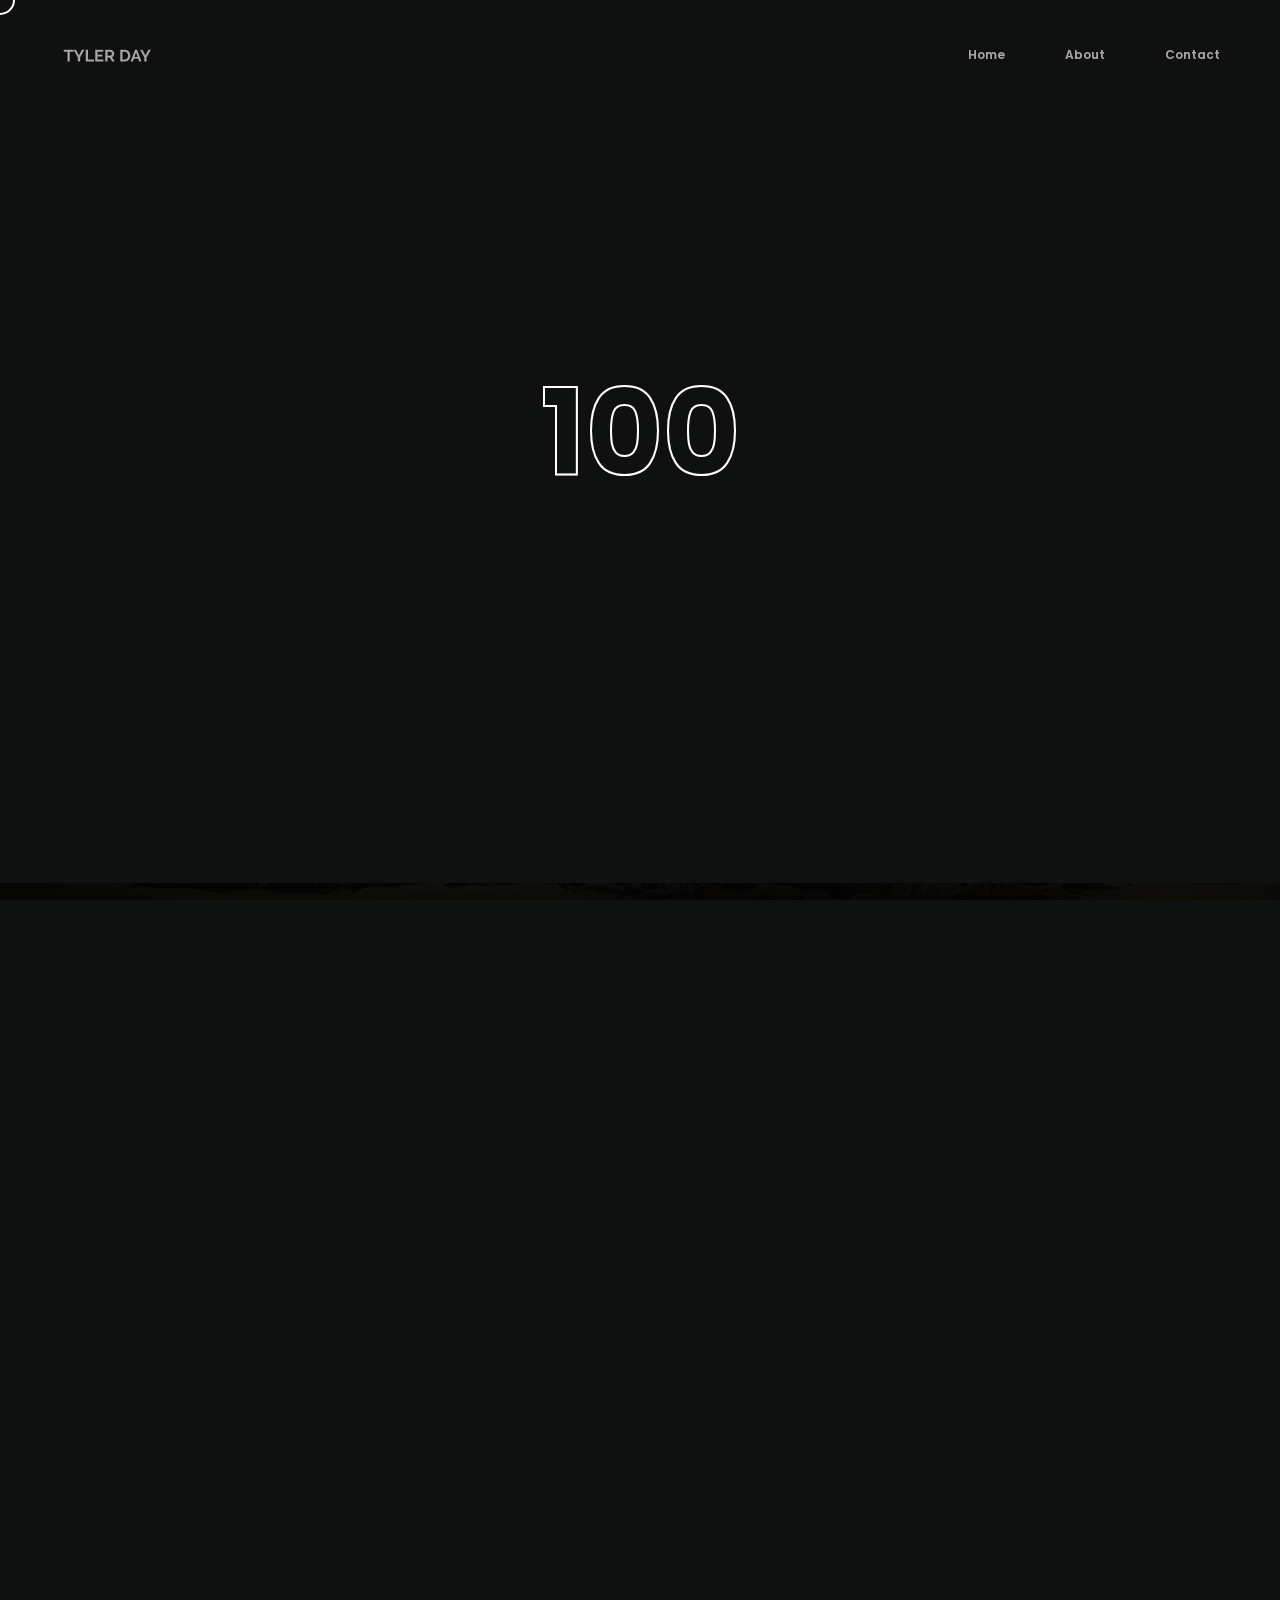
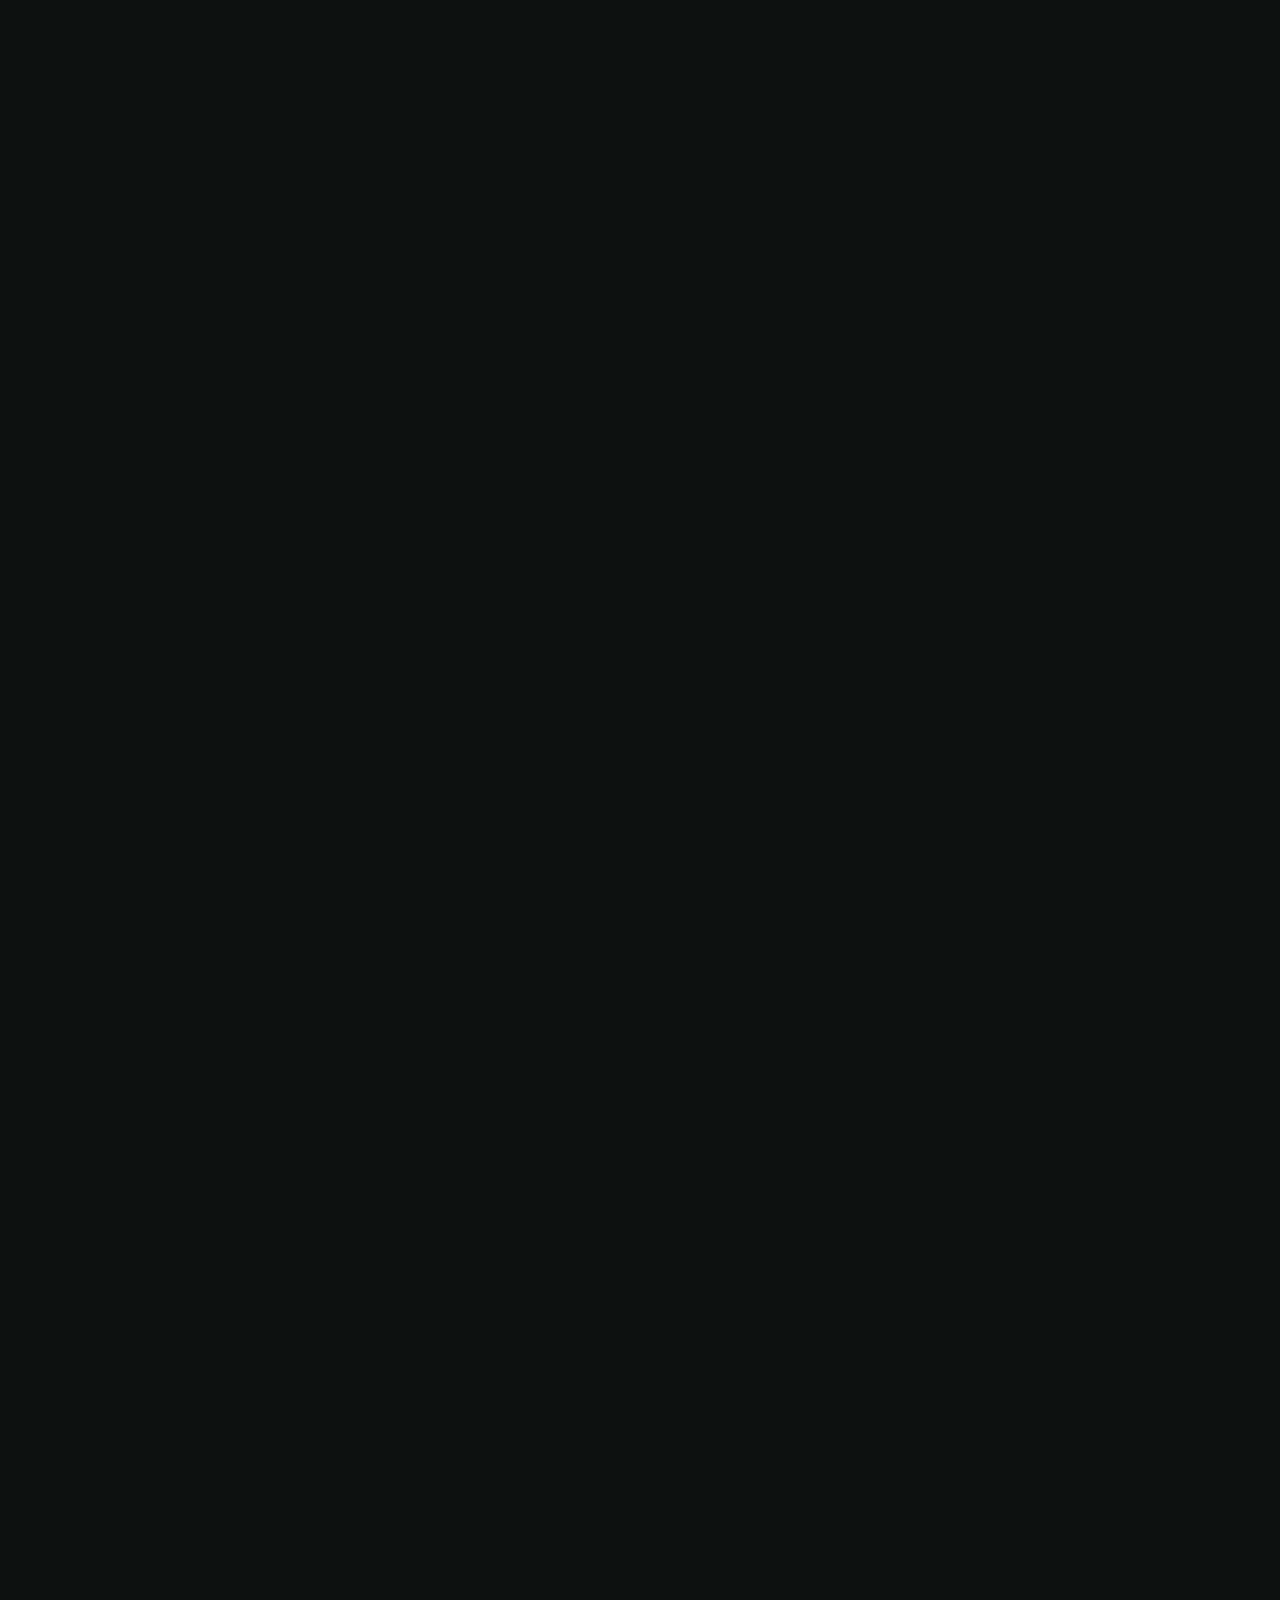
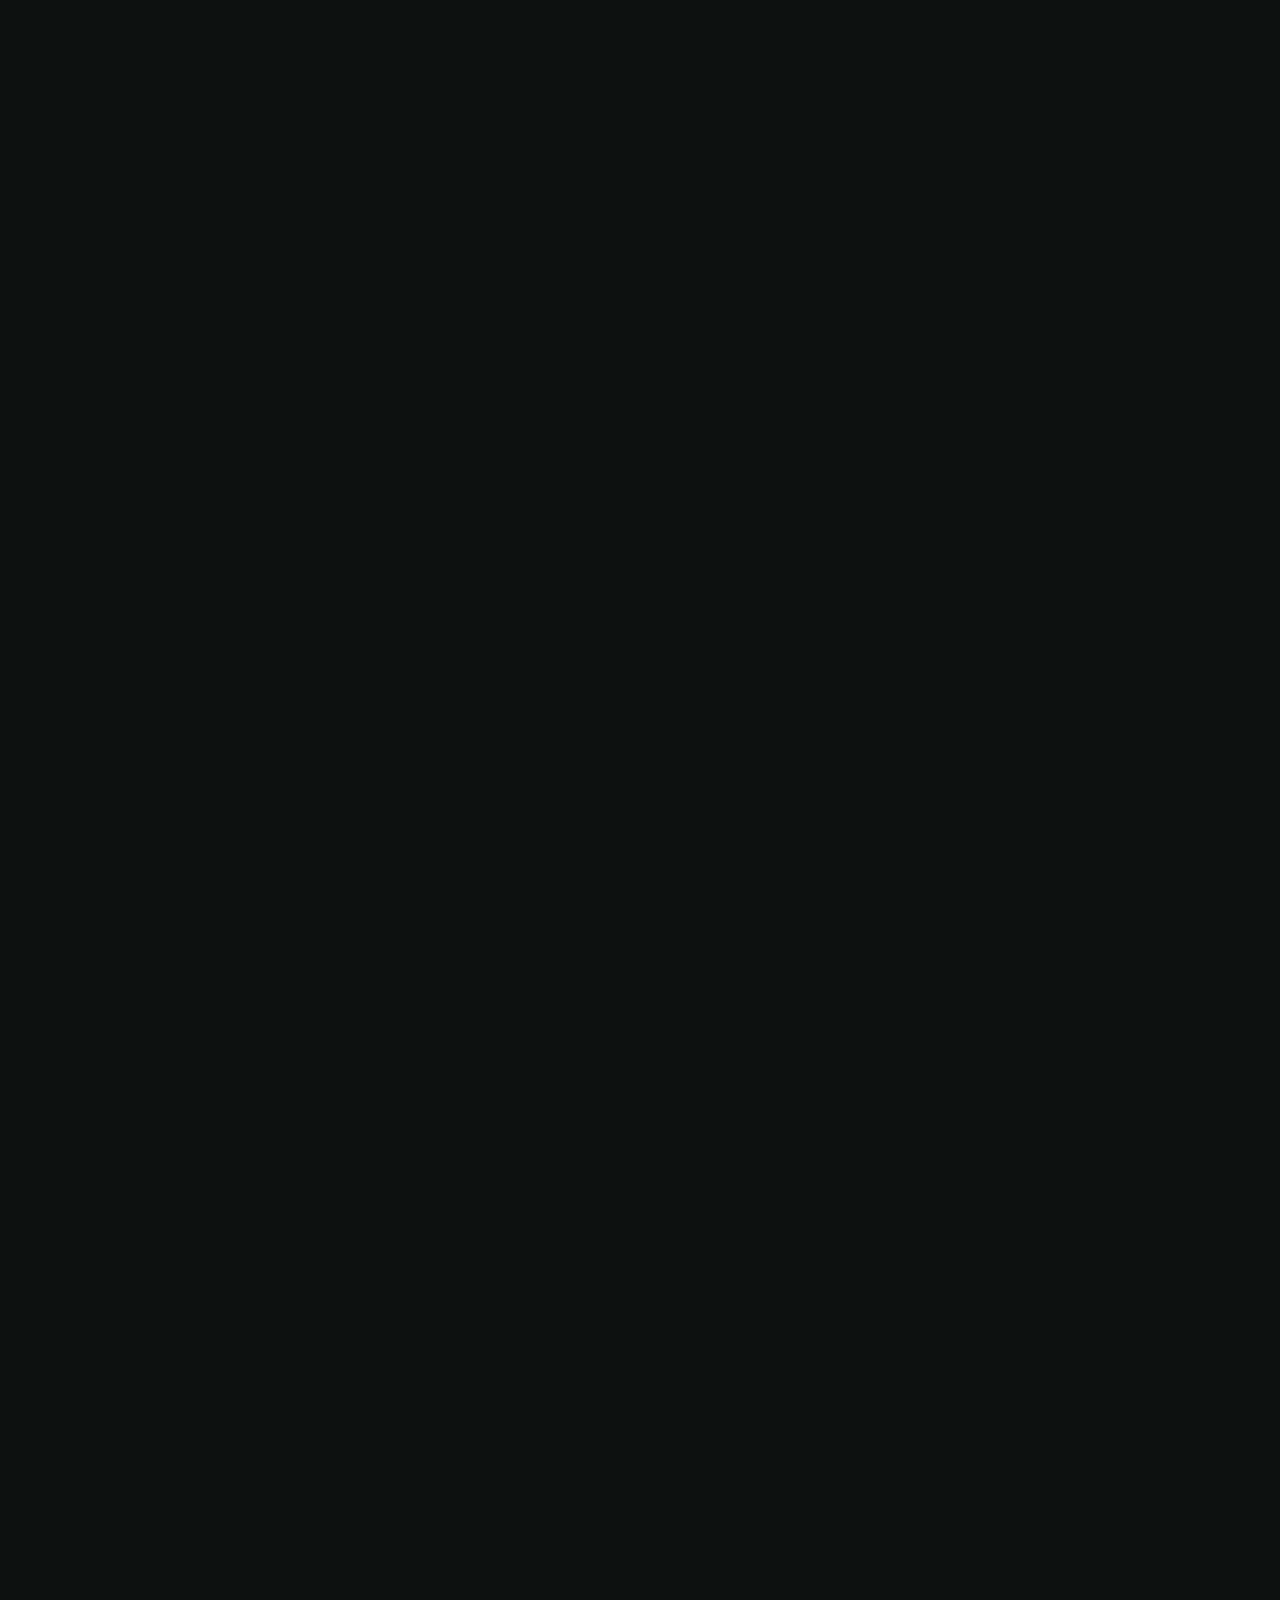
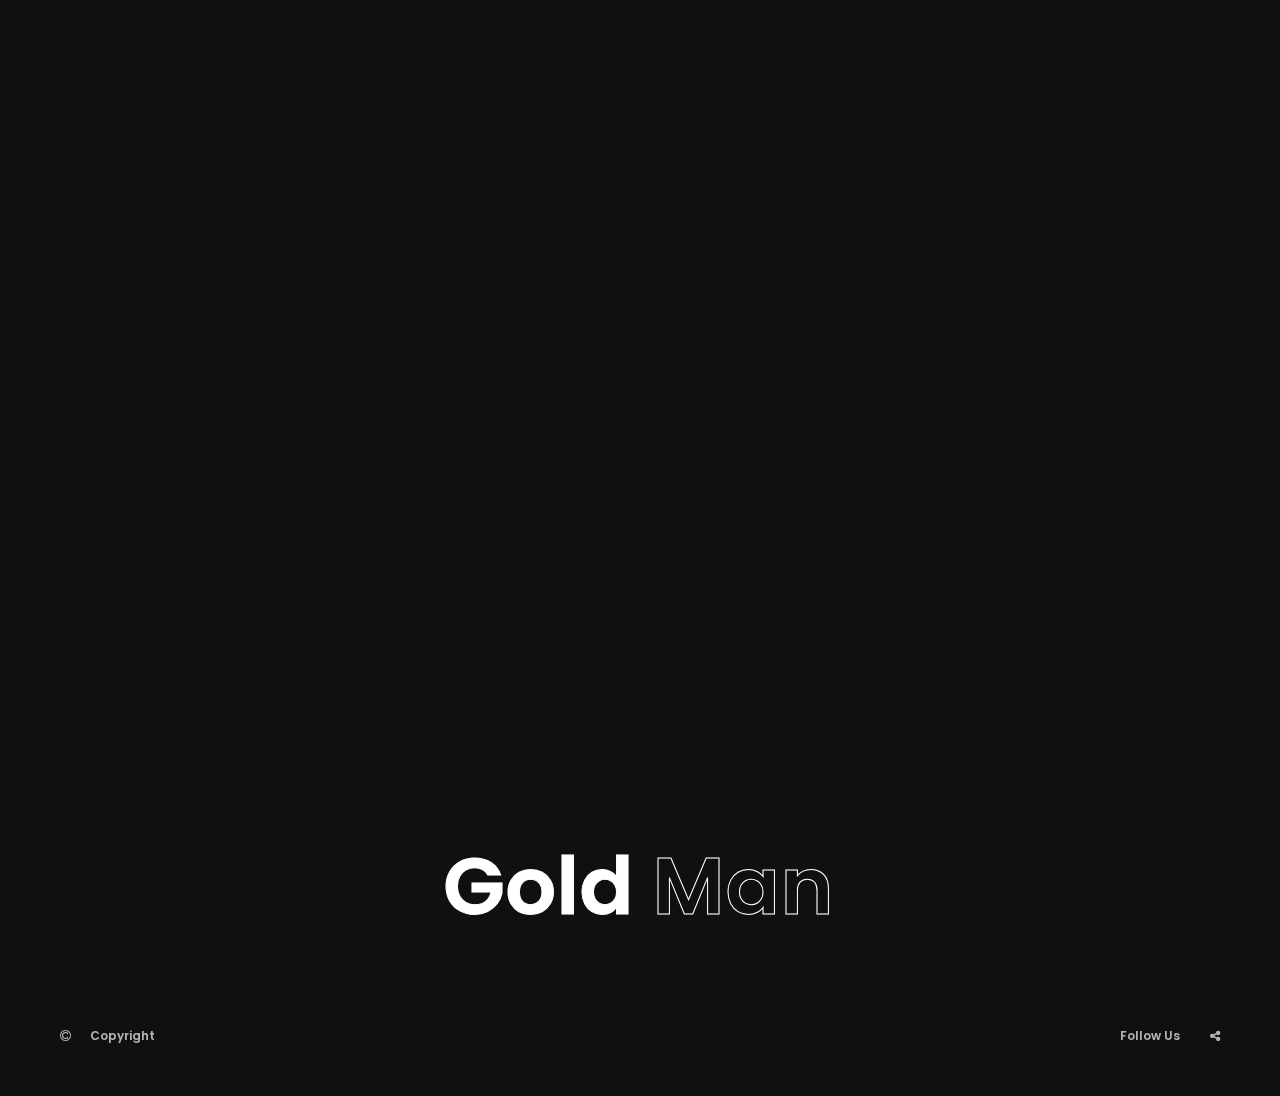
<file: project02.html>
<!DOCTYPE html>
<html lang="en">
<head>
	<!-- Global site tag (gtag.js) - Google Analytics -->
	<script>
		(function(i,s,o,g,r,a,m){i['GoogleAnalyticsObject']=r;i[r]=i[r]||function(){
		(i[r].q=i[r].q||[]).push(arguments)},i[r].l=1*new Date();a=s.createElement(o),
		m=s.getElementsByTagName(o)[0];a.async=1;a.src=g;m.parentNode.insertBefore(a,m)
		})(window,document,'script','https://www.google-analytics.com/analytics.js','ga');
		
		ga('create', 'code here', 'auto');
		ga('send', 'pageview');
	</script>
    
    <title>Grenada - Creative Showcase Portfolio Template</title>
    <meta name="viewport" content="width=device-width, initial-scale=1.0" />
    <meta name="description" content="Download the best Creative Portfolio HTML Template in 2018" />
    <meta name="author" content="ClaPat Studio">
    <meta charset="UTF-8" />    
    <link rel="icon" type="image/ico" href="favicon.ico" />
    <link href="style.css" rel="stylesheet" />
    <link href="css/font-awesome.min.css" rel="stylesheet" />
    <link href="https://fonts.googleapis.com/css?family=Poppins:300,400,600,700" rel="stylesheet">
   
</head>
    






<body class="hidden">

	
	<main>		
        <!-- Preloader -->
        <div class="preloader-wrap">
            <div class="outer">
                <div class="inner">
                    <div class="percentage" id="precent"></div>                          
                </div>
            </div>
        </div>
        <!--/Preloader -->  
        
        <div class="cd-index cd-main-content">
    
        <!-- Page Content -->
        <div id="page-content" class="light-content">
            
            
            <!-- Header -->
            <header>
                <div id="header-container">
                
                
                <!-- Logo -->
                <div id="logo" class="hide-ball">
                    <a class="ajax-link" data-type="page-transition" href="index.html">
                        <img class="black-logo" src="images/logo.png" alt="ClaPat Logo">
                        <img class="white-logo" src="images/logo-white.png" alt="ClaPat Logo">
                    </a>
                </div>
                <!--/Logo -->             
                
                <!-- Navigation -->
                <nav>            
                    <ul data-breakpoint="1025" class="flexnav">
                        <li class="link"><a class="link active" href="#">Home</a>
                          <ul>
                            <li><a class="ajax-link" href="index.html" data-type="page-transition">Split Slider</a></li>
                            <li><a class="ajax-link" href="index-centered.html" data-type="page-transition">Centerd Slider</a></li>
                            <li><a class="ajax-link" href="index-full.html" data-type="page-transition">Fullscreen Slider</a></li>
                          </ul>
                        </li>                         
                        <li class="link"><a class="ajax-link link" data-type="page-transition" href="about.html">About</a></li>                        
                        <li class="link"><a class="ajax-link link" data-type="page-transition" href="contact.html">Contact</a></li>               
                    </ul>            
                </nav>
                <!--/Navigation -->
                
                <!-- Menu Burger -->
                <div id="menu-burger">
                    <span></span>
                    <span></span>
                    <span></span>
                    <span></span>
                </div>
                <!--/Menu Burger -->
            
                </div>
            </header>
            <!--/Header -->        
            
            
            <!-- Main -->
            <div id="main">
            
            	<!-- Hero Section -->
                <div id="hero" class="has-image">
                    <div id="hero-styles" class="parallax-onscroll">
                        <div id="hero-caption" class="text-align-center">
                            <div class="inner">
                                <h1 class="hero-title">Novaroom <span>Design</span></h1> 
                                <h2 class="hero-subtitle">Modern lighting and furniture for your home</h2>
                                
                                <div class="scroll-down-wrap no-border link">
                                    <a href="#" class="section-down-arrow ">
                                        <svg class="nectar-scroll-icon" viewBox="0 0 30 45" enable-background="new 0 0 30 45">
                                            <path class="nectar-scroll-icon-path" fill="none" stroke="#ffffff" stroke-width="2" stroke-miterlimit="10" d="M15,1.118c12.352,0,13.967,12.88,13.967,12.88v18.76  c0,0-1.514,11.204-13.967,11.204S0.931,32.966,0.931,32.966V14.05C0.931,14.05,2.648,1.118,15,1.118z">
                                            </path>
                                        </svg>
                                    </a>
                                </div>                                              
                            </div>
                        </div>                                            
                    </div>
                </div>
                <div id="hero-bg-wrapper">
                    <div id="hero-image-parallax">
                        <div id="hero-bg-image" style="background-image:url(images/02hero.jpg)"></div>
                    </div>
                </div>                         
                <!--/Hero Section -->   
                     
                
                <!-- Main Content -->
                <div id="main-content">
                	<div id="main-page-content">
                        
                     
                     	<!-- Row -->
                        <div class="vc_row small row_padding_top row_padding_bottom">
                            
                            <div class="container">
                                
                                <h4 class="has-animation" data-delay="10">About the Project</h4>
                                <p class="has-animation" data-delay="50">Instrument is a short personal project, which looks to redefine the two most common tools used in the household, a hammer and a set of screw drivers to be readily accessible for day to day uses for the urban individual.</p>
                                <a href="https://www.behance.net/gallery/68774293/Novaroom" target="_blank" class="link has-animation" data-delay="100"><span>Read More</span></a>
                                
                            </div>
                            
                        </div>
                        <!--/Row -->
                        
                        
                        
                        <!-- Row -->
                        <div class="vc_row full">
                            
                            <div class="container">
                                
                                <figure class="has-animation" data-delay="150" >
                                    <img src="images/projects/nr01.jpg" alt="Image Title">               
                                    <figcaption>First View</figcaption>
                                </figure>                    
                                
                            </div>
                            
                        </div>
                        <!--/Row -->
                        
                        
                        
                        <!-- Row -->
                        <div class="vc_row row_padding_top row_padding_bottom">
                            
                            <div class="container has-animation" data-delay="10">
                                
                                <div class=" one_third"><h3>The Challenge</h3></div>
                                
                                <div class=" two_third last">
                                    <p>Lorem ipsum dolor sit amet, consectetur adipiscing elit. Maecenas dignissim metus dui, id fermentum lacus elementum vel. Duis malesuada risus quis ligula laoreet pulvinar.<br><br> Vestibulum ac bibendum eros. Ut magna dolor, volutpat nec enim id, blandit feugiat ante. Morbi vel ligula id erat fermentum imperdiet non a massa. </p>
                                </div>
                                
                            </div>
                            
                        </div>
                        <!--/Row -->
                        
                        
                        
                        <!-- Row -->
                        <div class="vc_row text-align-center" >
                            
                            <div class="container">
                            
                                <a href="images/projects/nr02.jpg" class="image-link"><img class="has-animation" data-delay="10" alt="image" src="images/projects/nr02.jpg" /></a>
                                <hr>
                                <a href="images/projects/nr03.jpg" class="image-link"><img class="has-animation" data-delay="10" alt="image" src="images/projects/nr03.jpg" /></a>
                                <hr>
                                <a href="images/projects/nr04.jpg" class="image-link"><img class="has-animation" data-delay="10" alt="image" src="images/projects/nr04.jpg" /></a>
                                <hr>
                                <a href="images/projects/nr05.jpg" class="image-link"><img class="has-animation" data-delay="10" alt="image" src="images/projects/nr05.jpg" /></a>                    
                                
                            </div>
                            
                        </div>
                        <!--/Row -->
					
                    
                    </div>
                	<!--/Main Page Content --> 
                    
                    <!-- Project Navigation --> 
                    <div id="project-nav">
                        <div class="next-project-wrap">
                            <div class="next-project-image" style="background-image:url(images/03hero.jpg)"></div>
                            <a class="next-project-title next-ajax-link-project hide-ball " data-type="page-transition" href="project03.html">
                                <div class="main-title">Gold <span>Man</span></div>
                                <div class="main-subtitle">Next Project</div>
                            </a>
                        </div>
                    </div>      
                    <!--/Project Navigation -->
                                        	
                            
                </div>
                <!--/Main Content --> 
            </div>
            <!--/Main --> 
            
            
            <!-- Footer -->
            <footer class="hidden">        	
                <div id="footer-container">
                	
                    <div class="copyright-wrap">            	
                        <div class="copyright-icon"><i class="fa fa-copyright" aria-hidden="true"></i></div>
                        <div class="copyright-text">Copyright</div>
                        <div class="copyright">
                            <p>2018 © <a class="link" target="_blank" href="https://www.clapat.com/themes/grenada/">Grenada Theme</a>. Design by <a class="link" target="_blank" href="https://www.clapat.com/">Clapat</a>.</p>
                        </div>                
                    </div>
                    
                    <div class="socials-wrap">            	
                        <div class="socials-icon"><i class="fa fa-share-alt" aria-hidden="true"></i></div>
                        <div class="socials-text">Follow Us</div>
                        <ul class="socials">
                            <li><span class="parallax-wrap"><a class="parallax-element" href="https://www.facebook.com/clapat.ro" target="_blank">Fb</a></span></li>
                            <li><span class="parallax-wrap"><a class="parallax-element" href="https://www.dribbble.com/clapat" target="_blank">Db</a></span></li>
                            <li><span class="parallax-wrap"><a class="parallax-element" href="https://www.twitter.com/clapatdesign" target="_blank">Tw</a></span></li>
                            <li><span class="parallax-wrap"><a class="parallax-element" href="https://www.behance.com/clapat" target="_blank">Be</a></span></li>
                        </ul>                
                    </div>
                    
                </div>
            </footer>
            <!--/Footer -->
            
            
		</div>    
        <!--/Page Content -->
    
		</div>
	</main>
    
    
    
    
    <div class="cd-cover-layer"></div>
    <div id="magic-cursor">
        <div id="ball">
        	<div id="ball-loader"></div>
        </div>
    </div>
    <div id="rotate-device"></div>
		
    <script src="js/jquery.min.js"></script>
    <script src="js/plugins.js"></script>
    <script src="js/scripts.js"></script>



</body>

</html>
</file>
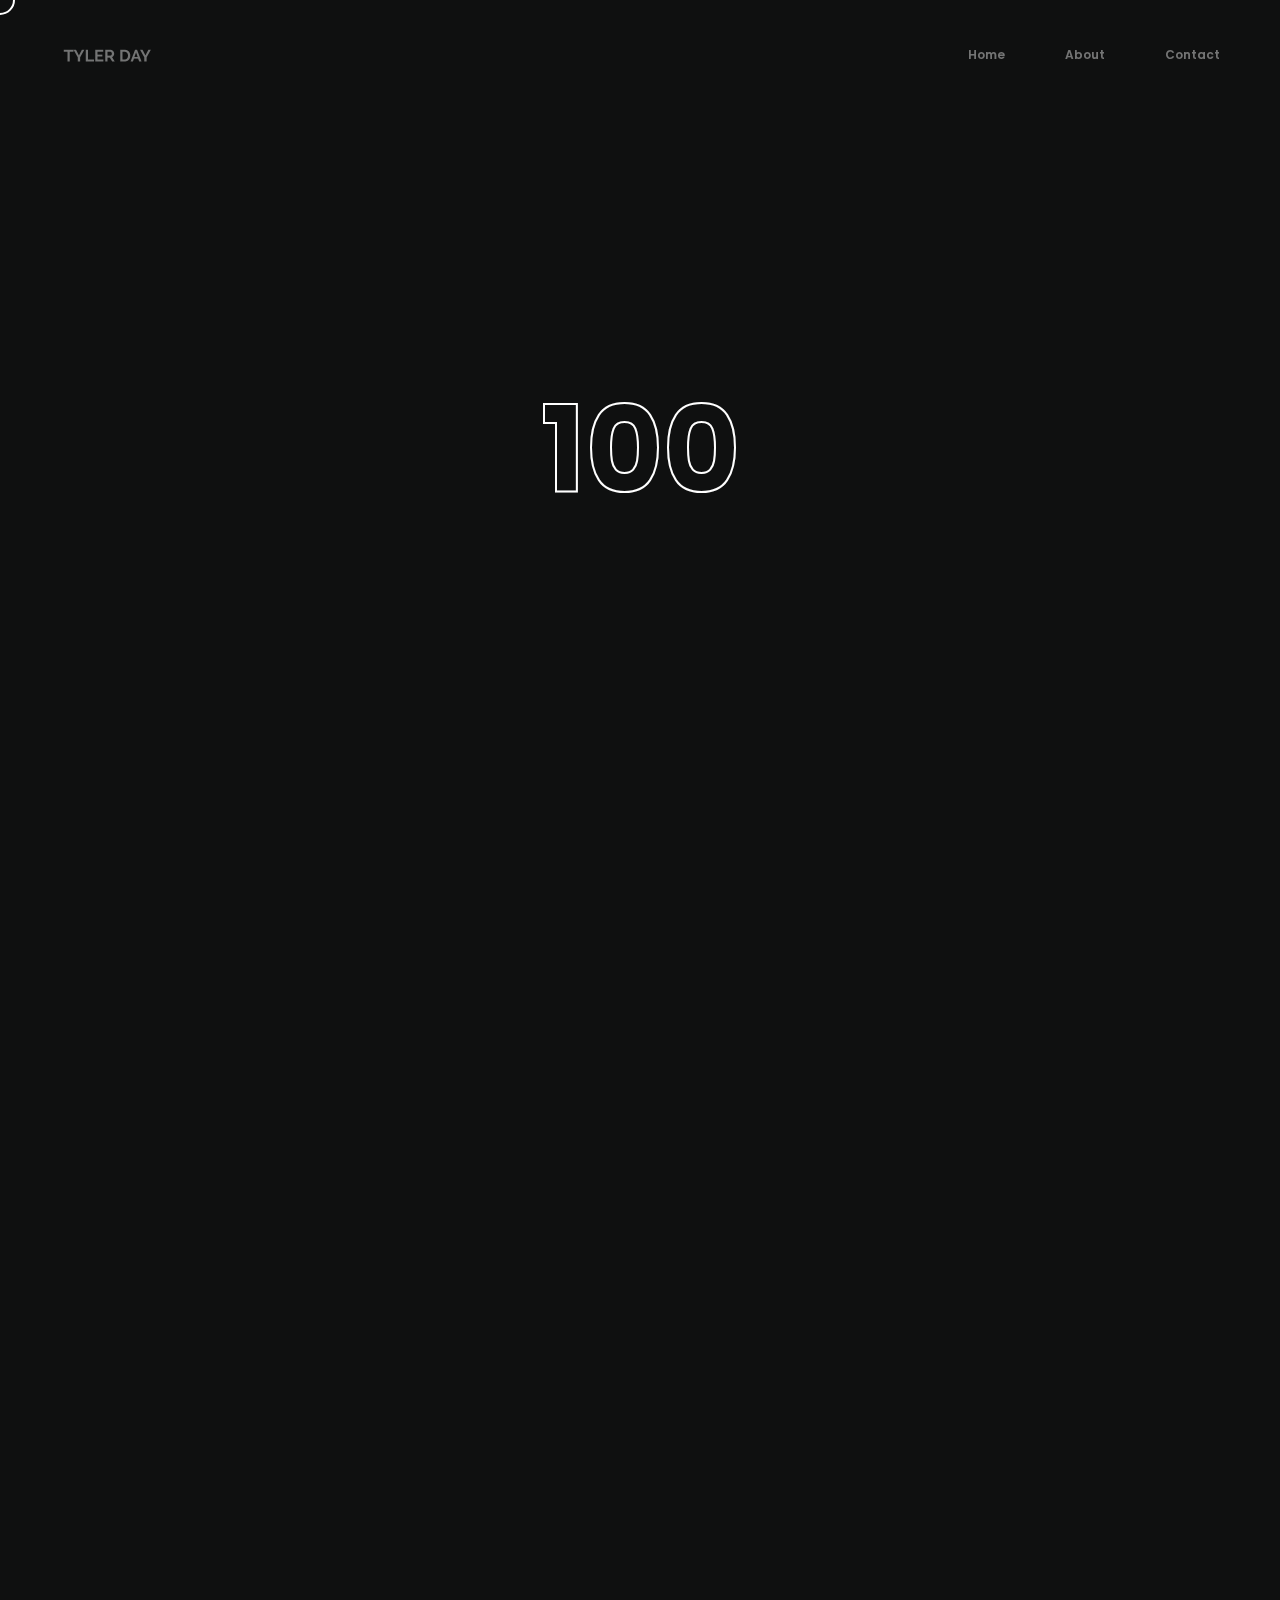
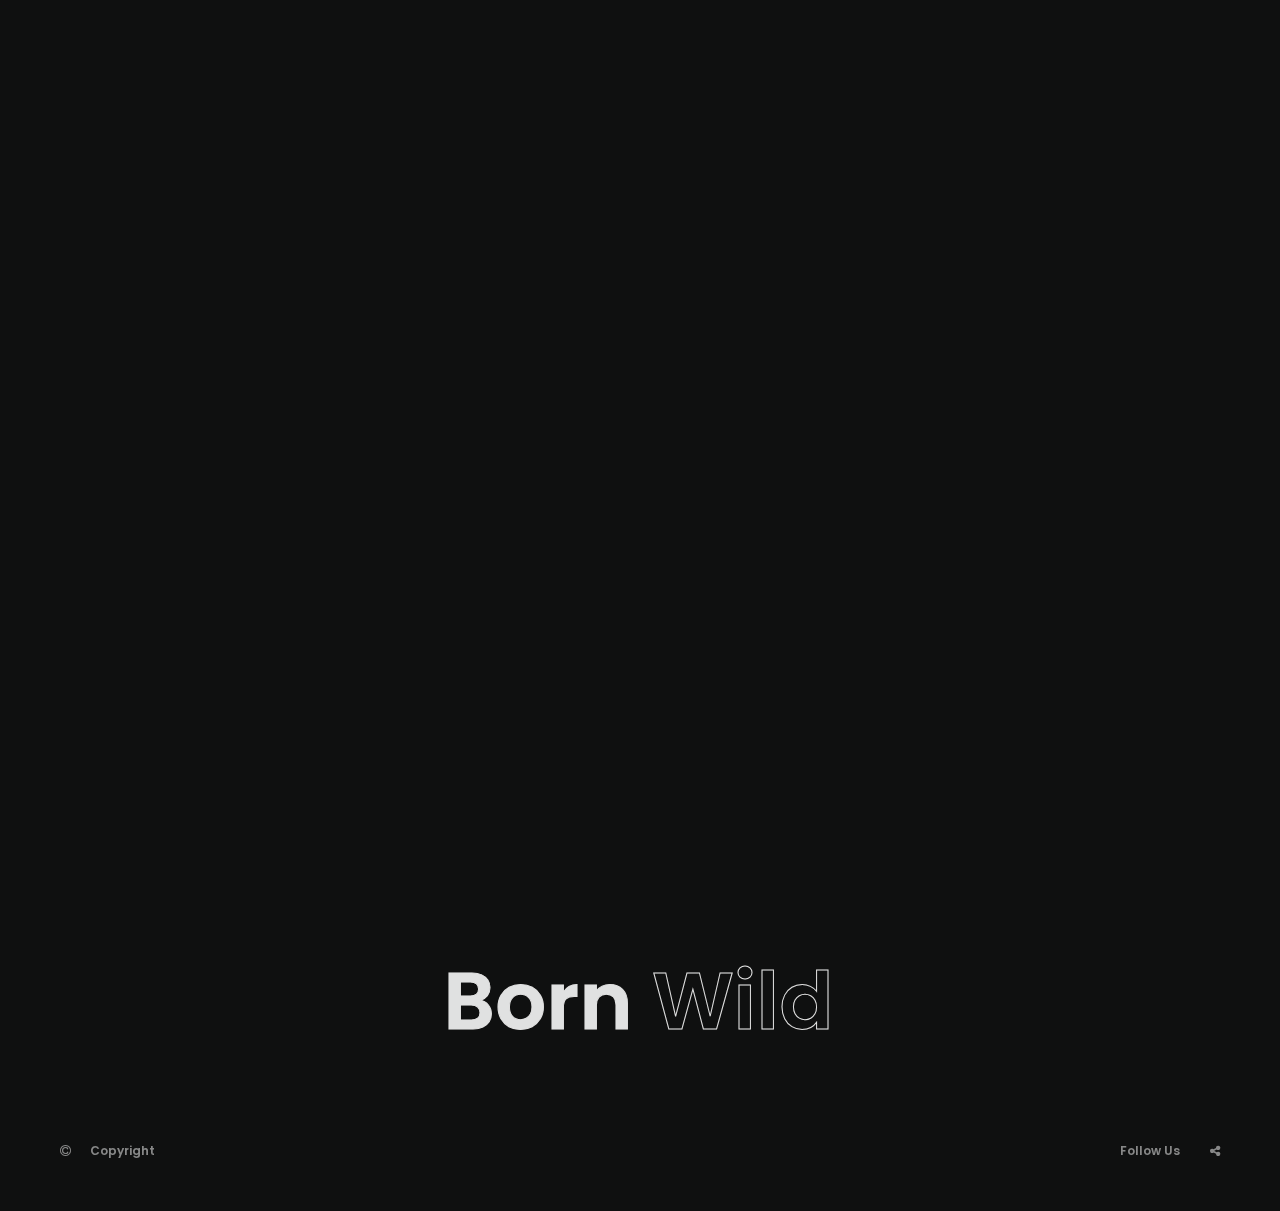
<file: project03.html>
<!DOCTYPE html>
<html lang="en">
<head>
	<!-- Global site tag (gtag.js) - Google Analytics -->
	<script>
		(function(i,s,o,g,r,a,m){i['GoogleAnalyticsObject']=r;i[r]=i[r]||function(){
		(i[r].q=i[r].q||[]).push(arguments)},i[r].l=1*new Date();a=s.createElement(o),
		m=s.getElementsByTagName(o)[0];a.async=1;a.src=g;m.parentNode.insertBefore(a,m)
		})(window,document,'script','https://www.google-analytics.com/analytics.js','ga');
		
		ga('create', 'code here', 'auto');
		ga('send', 'pageview');
	</script>
    
    <title>Grenada - Creative Showcase Portfolio Template</title>
    <meta name="viewport" content="width=device-width, initial-scale=1.0" />
    <meta name="description" content="Download the best Creative Portfolio HTML Template in 2018" />
    <meta name="author" content="ClaPat Studio">
    <meta charset="UTF-8" />    
    <link rel="icon" type="image/ico" href="favicon.ico" />
    <link href="style.css" rel="stylesheet" />
    <link href="css/font-awesome.min.css" rel="stylesheet" />
    <link href="https://fonts.googleapis.com/css?family=Poppins:300,400,600,700" rel="stylesheet">
   
</head>
    






<body class="hidden">

	
	<main>		
        <!-- Preloader -->
        <div class="preloader-wrap">
            <div class="outer">
                <div class="inner">
                    <div class="percentage" id="precent"></div>                          
                </div>
            </div>
        </div>
        <!--/Preloader -->  
        
        <div class="cd-index cd-main-content">
    
        <!-- Page Content -->
        <div id="page-content" class="light-content">
            
            
            <!-- Header -->
            <header>
                <div id="header-container">
                
                
                <!-- Logo -->
                <div id="logo" class="hide-ball">
                    <a class="ajax-link" data-type="page-transition" href="index.html">
                        <img class="black-logo" src="images/logo.png" alt="ClaPat Logo">
                        <img class="white-logo" src="images/logo-white.png" alt="ClaPat Logo">
                    </a>
                </div>
                <!--/Logo -->             
                
                <!-- Navigation -->
                <nav>            
                    <ul data-breakpoint="1025" class="flexnav">
                        <li class="link"><a class="link active" href="#">Home</a>
                          <ul>
                            <li><a class="ajax-link" href="index.html" data-type="page-transition">Split Slider</a></li>
                            <li><a class="ajax-link" href="index-centered.html" data-type="page-transition">Centerd Slider</a></li>
                            <li><a class="ajax-link" href="index-full.html" data-type="page-transition">Fullscreen Slider</a></li>
                          </ul>
                        </li>                         
                        <li class="link"><a class="ajax-link link" data-type="page-transition" href="about.html">About</a></li>                        
                        <li class="link"><a class="ajax-link link" data-type="page-transition" href="contact.html">Contact</a></li>               
                    </ul>            
                </nav>
                <!--/Navigation -->
                
                <!-- Menu Burger -->
                <div id="menu-burger">
                    <span></span>
                    <span></span>
                    <span></span>
                    <span></span>
                </div>
                <!--/Menu Burger -->
            
                </div>
            </header>
            <!--/Header -->        
            
            
            <!-- Main -->
            <div id="main">
            
            	<!-- Hero Section -->
                <div id="hero" class="has-image">
                    <div id="hero-styles" class="parallax-onscroll">
                        <div id="hero-caption" class="text-align-center">
                            <div class="inner">
                                <h1 class="hero-title">Gold <span>Man</span></h1> 
                                <h2 class="hero-subtitle">The golden passage beyond no man's land</h2>
                                
                                <div class="scroll-down-wrap no-border link">
                                    <a href="#" class="section-down-arrow ">
                                        <svg class="nectar-scroll-icon" viewBox="0 0 30 45" enable-background="new 0 0 30 45">
                                            <path class="nectar-scroll-icon-path" fill="none" stroke="#ffffff" stroke-width="2" stroke-miterlimit="10" d="M15,1.118c12.352,0,13.967,12.88,13.967,12.88v18.76  c0,0-1.514,11.204-13.967,11.204S0.931,32.966,0.931,32.966V14.05C0.931,14.05,2.648,1.118,15,1.118z">
                                            </path>
                                        </svg>
                                    </a>
                                </div>                                              
                            </div>
                        </div>                                            
                    </div>
                </div>
                <div id="hero-bg-wrapper">
                    <div id="hero-image-parallax">
                        <div id="hero-bg-image" style="background-image:url(images/03hero.jpg)"></div>
                    </div>
                </div>                         
                <!--/Hero Section -->   
                     
                
                <!-- Main Content -->
                <div id="main-content">
                	<div id="main-page-content">
                    
                        
                     	<!-- Row -->
                        <div class="vc_row row_padding_top row_padding_bottom">
                            
                            <div class="container">
                                
                                <div class="one_third has-animation" data-delay="10">
                                	<h4>Baseball is a bat and ball game played between two opposing teams.</h4>
                                </div>
                                
                                <div class="two_third has-animation last" data-delay="50">
                                    <p>The first objective of the batting team is to have a player reach first base safely. A player on the batting team who reaches first base without being called out can attempt to advance to subsequent bases as a runner, either immediately or during teammates' turns batting. The fielding team tries to prevent runs by getting batters or runners out, which forces them out of the field of play. <br><br> Both the pitcher and fielders have methods of getting the batting team's players out. The opposing teams switch back and forth between batting and fielding; the batting team's turn to bat is over once the fielding team records three outs. One turn batting for each team constitutes an inning.</p>
                                    <a href="http://mathematic.tv/works/" target="_blank" class="link"><span>Made by Mathematic</span></a>
                                </div>
                                
                            </div>
                            
                        </div>
                        <!--/Row -->
                        
                     
                     	<!-- Row -->
                    	<div class="vc_row full row_padding_bottom has-animation" data-delay="10">
                        
                            <div class="container">
                                
                                <!-- Video Player -->
                                <div class="video-wrapper">                   
                                    
                                    <div class="video-cover" data-src="images/projects/hate.jpg"></div>
                                    <video class="bgvid" id="myVideo" controls loop preload="auto" >
                                        <source src="https://mathematic.gosimian.com/assets/videos/Gesaffelstein_Hate-or-Glory.mp4" type="video/mp4">
                                    </video>
                                    
                                    <div class="control">
                                        <div class="btmControl">                        
                                            <div class="progress-bar">
                                                <div class="progress">
                                                    <span class="bufferBar"></span>
                                                    <span class="timeBar"></span>
                                                </div>
                                            </div>
                                            <div class="video-btns">
                                                <div class="sound sound2 btn" title="Mute/Unmute sound">
                                                    <i class="fa fa-volume-up" aria-hidden="true"></i>
                                                    <i class="fa fa-volume-off" aria-hidden="true"></i>
                                                </div>
                                                <div class="btnFS btn" title="Switch to full screen">
                                                    <i class="fa fa-expand" aria-hidden="true"></i>
                                                </div>
                                            </div>
                                        </div>
                                    </div>
                                
                                </div>                    
                                <!--/Video Player -->
                                
                            </div>
                            
                        </div>
                        <!--/Row -->
                        
                     
                    	<!-- Row -->
                        <div class="vc_row small text-align-center">
                            
                            <div class="container">                        
                                
                                <h3 class="has-animation" data-delay="100">Reviews about the movie</h3>
                                <hr>
                                
                                <div class="text-carousel has-animation" data-delay="10">
                            
                                    <div class="text-carousel-item">
                                        <p>"These guys are amazing. I really like this theme and the customer support is just amazing. <br class="destroy">Thank you for all of your support."</p>                                    <div class="user-review">Sultan0254 - Themeforest</div>
                                    </div>
                                    
                                    
                                    <div class="text-carousel-item">
                                        <p>"The design is beautiful, elegant and minimal. The customer service was amazing, asked for a <br class="destroy">404 page and they provided me one free of charge. "</p>
                                        <div class="user-review">Rmbettencourt - Themeforest</div>              
                                    </div>
                                    
                                    
                                    <div class="text-carousel-item"> 
                                        <p>"Maestro is one of my favorite theme and I bought quite a few from ThemeForest"</p>
                                        <div class="user-review">Oratorio - Themeforest</div>                     
                                    </div>               
                                
                                </div>
                           
                                
                            </div>
                            
                        </div>
                        <!--/Row -->
					
                    
                    </div>
                	<!--/Main Page Content --> 
                    
                    <!-- Project Navigation --> 
                    <div id="project-nav">
                        <div class="next-project-wrap">
                            <div class="next-project-image" style="background-image:url(images/04hero.jpg)"></div>
                            <a class="next-project-title next-ajax-link-project hide-ball " data-type="page-transition" href="project04.html">
                                <div class="main-title">Born <span>Wild</span></div>
                                <div class="main-subtitle">Next Project</div>
                            </a>
                        </div>
                    </div>      
                    <!--/Project Navigation -->
                                        	
                            
                </div>
                <!--/Main Content --> 
            </div>
            <!--/Main --> 
            
            
            <!-- Footer -->
            <footer class="hidden">        	
                <div id="footer-container">
                	
                    <div class="copyright-wrap">            	
                        <div class="copyright-icon"><i class="fa fa-copyright" aria-hidden="true"></i></div>
                        <div class="copyright-text">Copyright</div>
                        <div class="copyright">
                            <p>2018 © <a class="link" target="_blank" href="https://www.clapat.com/themes/grenada/">Grenada Theme</a>. Design by <a class="link" target="_blank" href="https://www.clapat.com/">Clapat</a>.</p>
                        </div>                
                    </div>
                    
                    <div class="socials-wrap">            	
                        <div class="socials-icon"><i class="fa fa-share-alt" aria-hidden="true"></i></div>
                        <div class="socials-text">Follow Us</div>
                        <ul class="socials">
                            <li><span class="parallax-wrap"><a class="parallax-element" href="https://www.facebook.com/clapat.ro" target="_blank">Fb</a></span></li>
                            <li><span class="parallax-wrap"><a class="parallax-element" href="https://www.dribbble.com/clapat" target="_blank">Db</a></span></li>
                            <li><span class="parallax-wrap"><a class="parallax-element" href="https://www.twitter.com/clapatdesign" target="_blank">Tw</a></span></li>
                            <li><span class="parallax-wrap"><a class="parallax-element" href="https://www.behance.com/clapat" target="_blank">Be</a></span></li>
                        </ul>                
                    </div>
                    
                </div>
            </footer>
            <!--/Footer -->
            
            
		</div>    
        <!--/Page Content -->
    
		</div>
	</main>
    
    
    
    
    <div class="cd-cover-layer"></div>
    <div id="magic-cursor">
        <div id="ball">
        	<div id="ball-loader"></div>
        </div>
    </div>
    <div id="rotate-device"></div>
		
    <script src="js/jquery.min.js"></script>
    <script src="js/plugins.js"></script>
    <script src="js/scripts.js"></script>



</body>

</html>
</file>
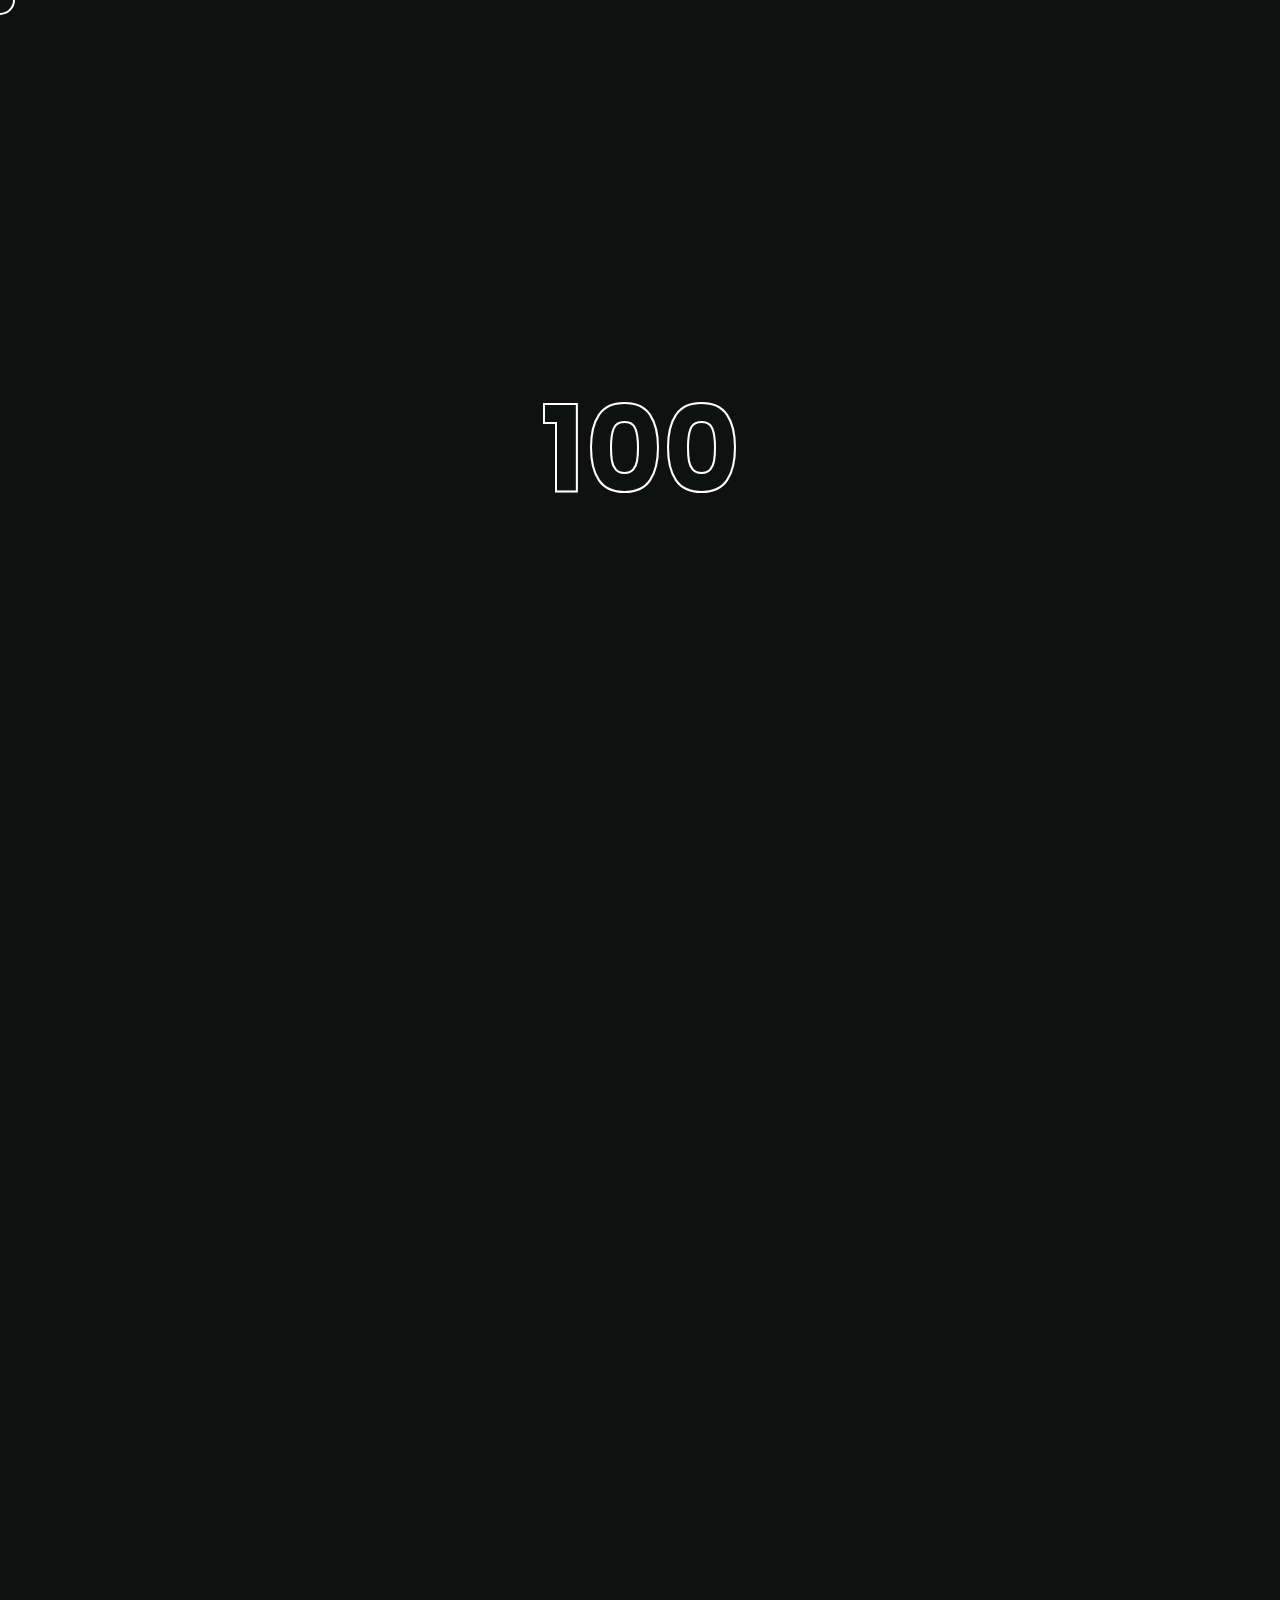
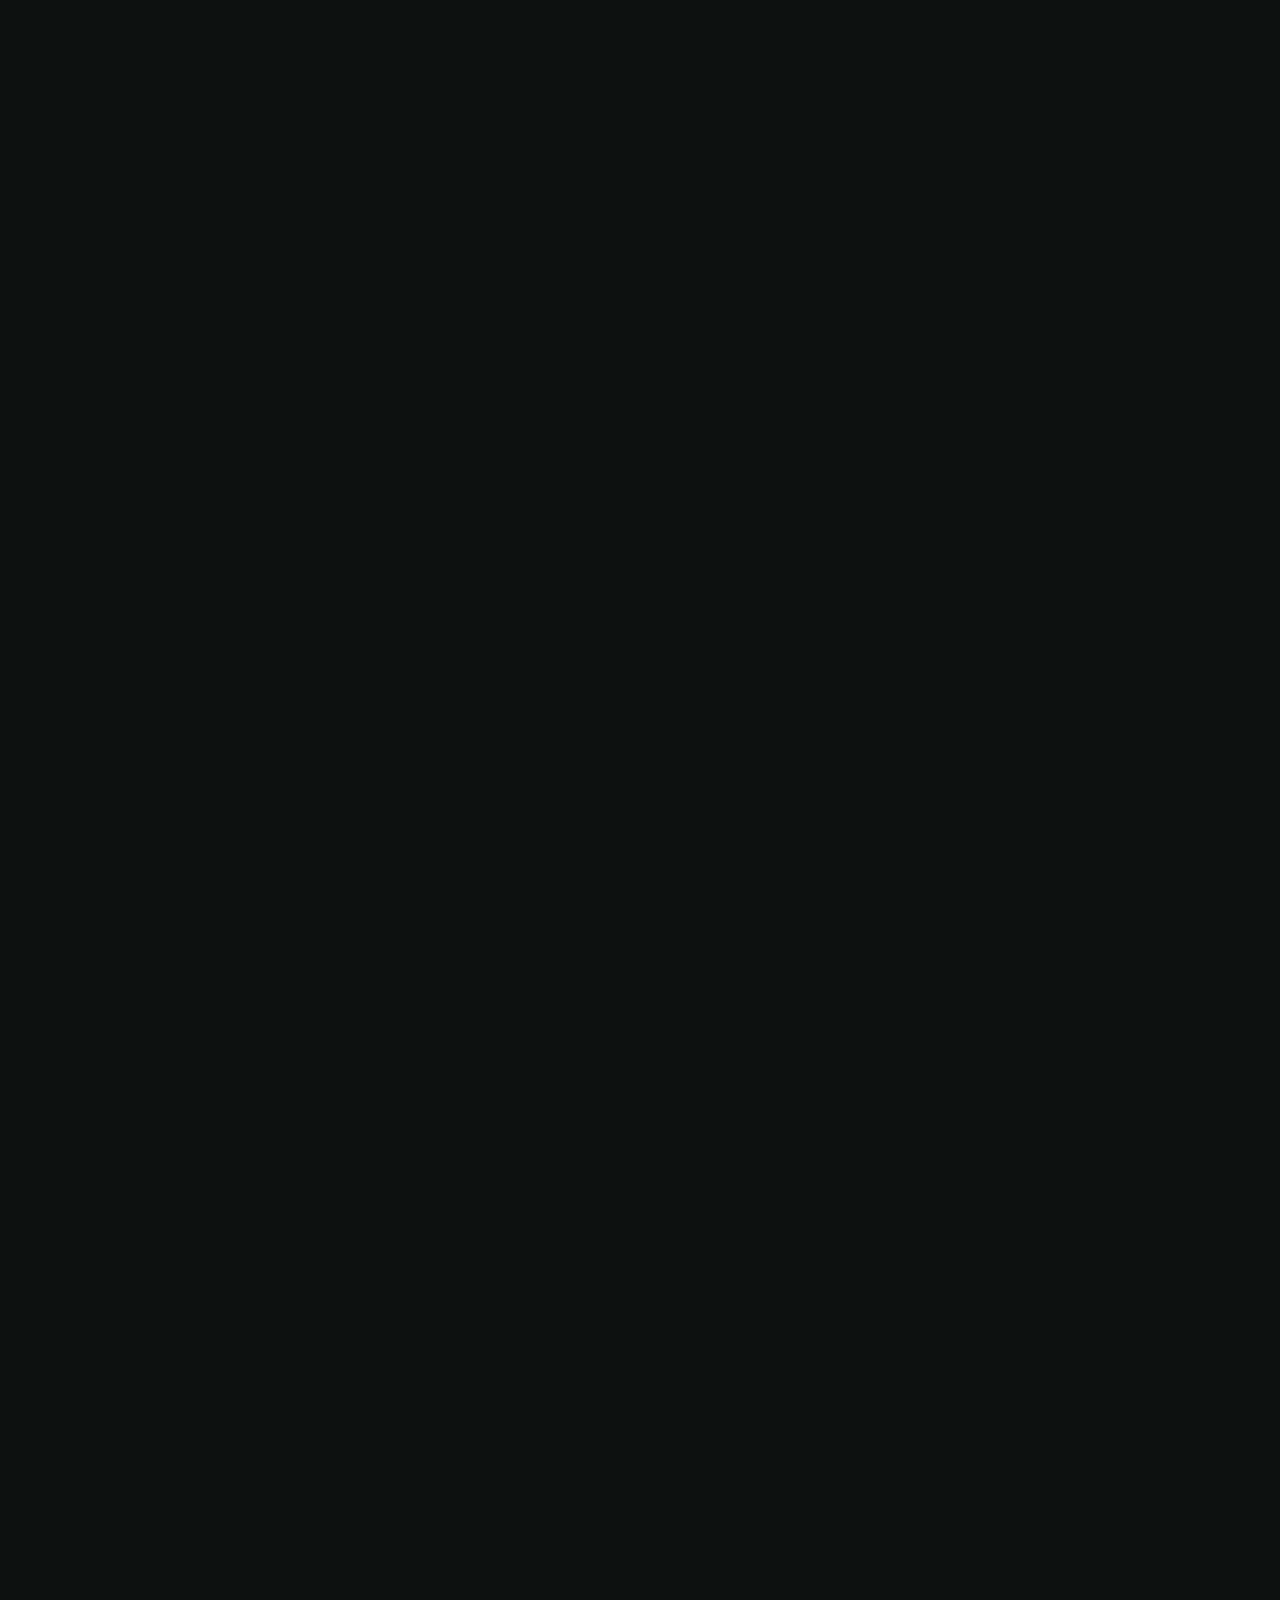
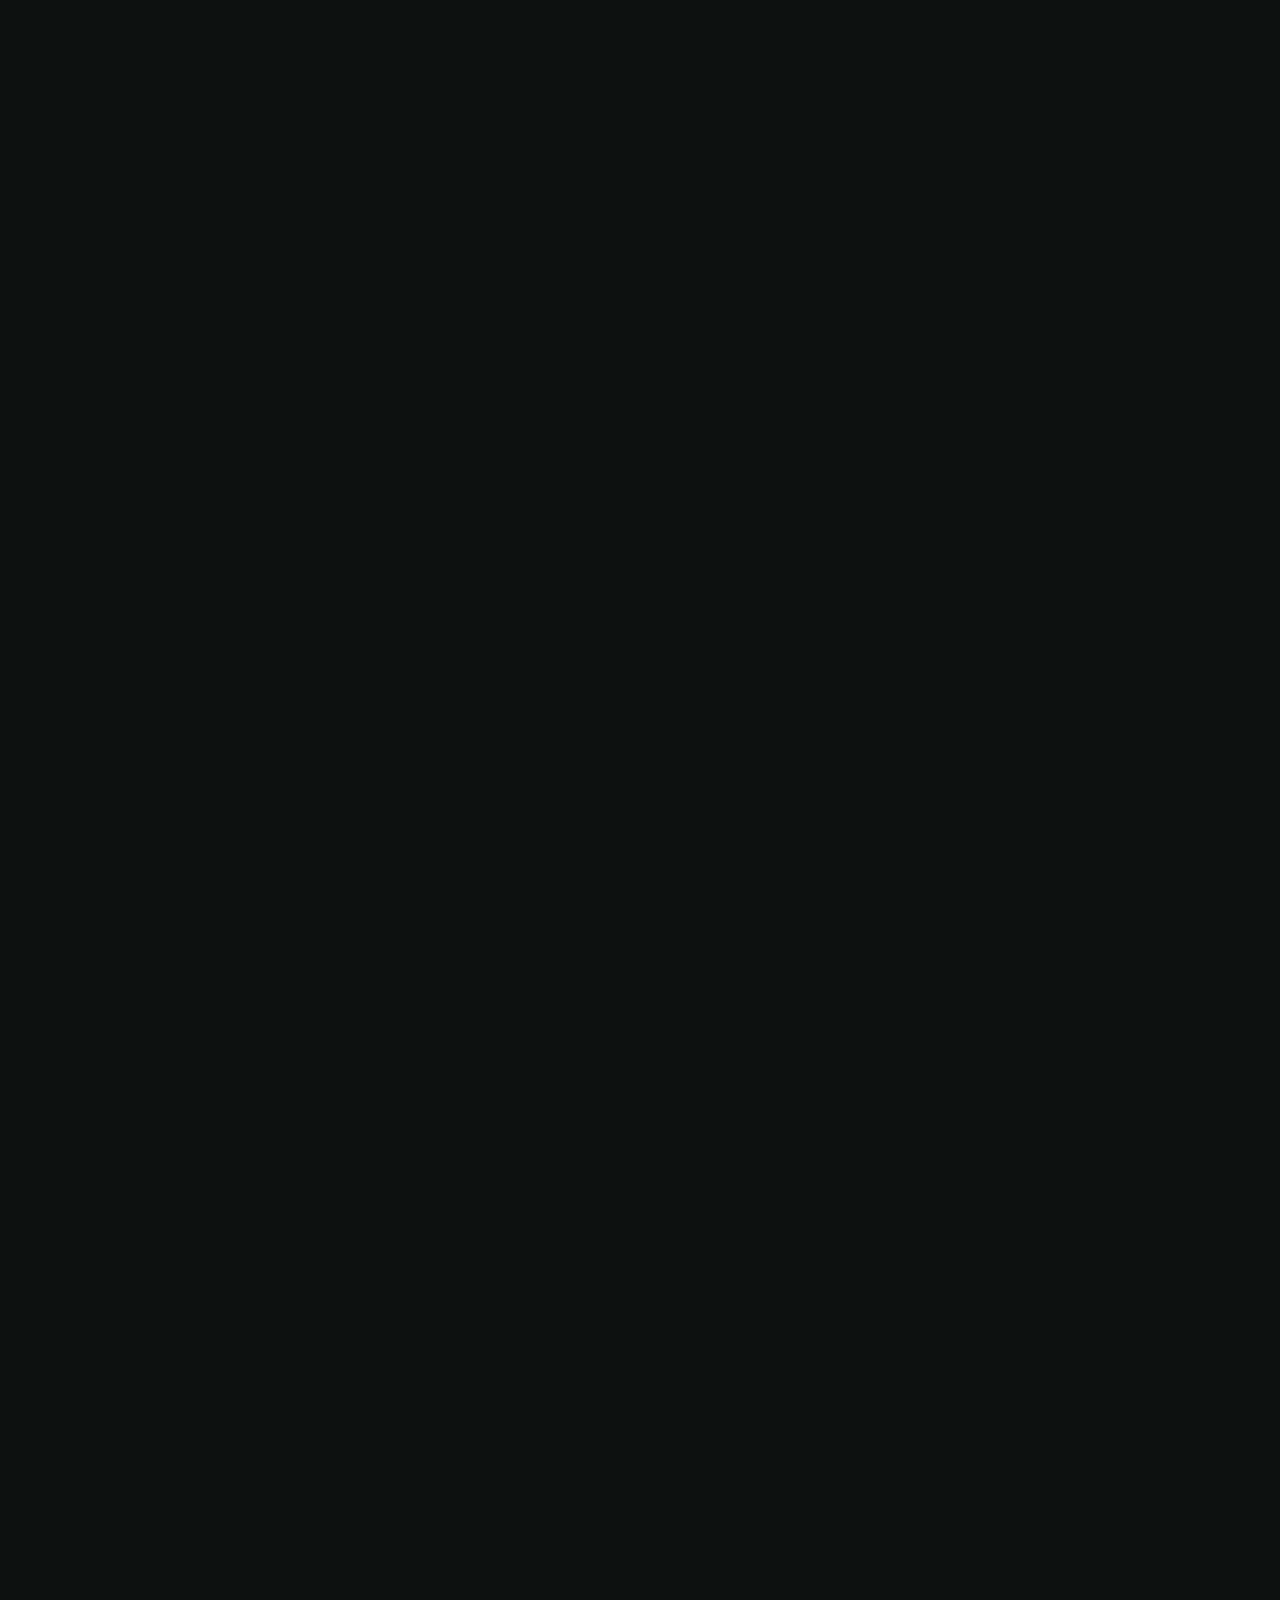
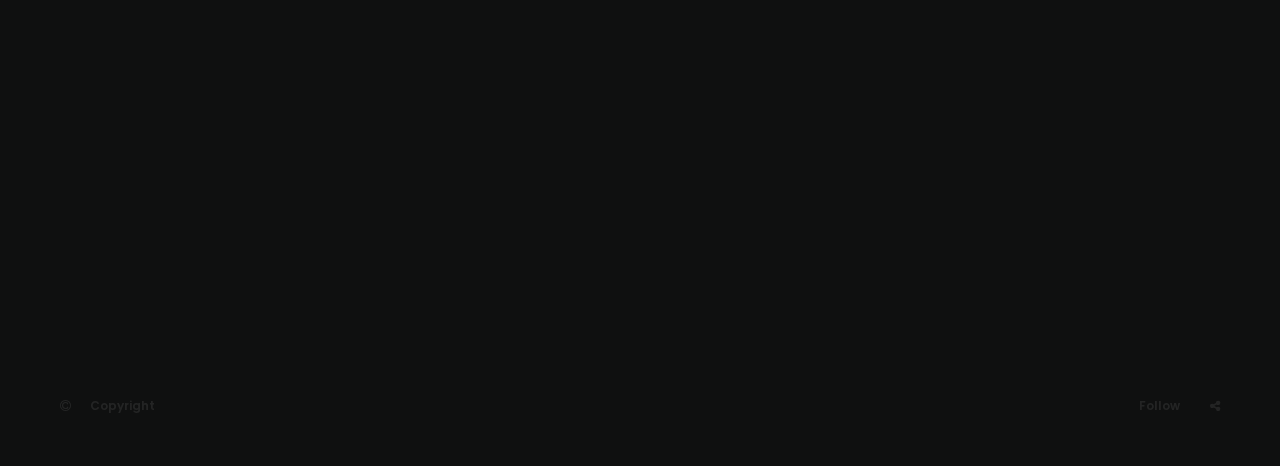
<file: project04.html>
<!DOCTYPE html>
<html lang="en">
<head>
	<!-- Global site tag (gtag.js) - Google Analytics -->
	<script>
		(function(i,s,o,g,r,a,m){i['GoogleAnalyticsObject']=r;i[r]=i[r]||function(){
		(i[r].q=i[r].q||[]).push(arguments)},i[r].l=1*new Date();a=s.createElement(o),
		m=s.getElementsByTagName(o)[0];a.async=1;a.src=g;m.parentNode.insertBefore(a,m)
		})(window,document,'script','https://www.google-analytics.com/analytics.js','ga');
		
		ga('create', 'UA-38207440-4', 'auto');
		ga('send', 'pageview');
	</script>
    
    <title>Tyler Day - UI / UX</title>
    <meta name="viewport" content="width=device-width, initial-scale=1.0" />
    <meta name="description" content="Visual portfolio of Tyler Day" />
    <meta name="author" content="Tyler Day">
    <meta charset="UTF-8" />    
    <link rel="icon" type="image/ico" href="favicon.ico" />
    <link href="style.css" rel="stylesheet" />
    <link href="css/font-awesome.min.css" rel="stylesheet" />
    <link href="https://fonts.googleapis.com/css?family=Poppins:300,400,600,700" rel="stylesheet">
   
</head>
    






<body class="hidden">

	
	<main>		
        <!-- Preloader -->
        <div class="preloader-wrap">
            <div class="outer">
                <div class="inner">
                    <div class="percentage" id="precent"></div>                          
                </div>
            </div>
        </div>
        <!--/Preloader -->  
        
        <div class="cd-index cd-main-content">
    
        <!-- Page Content -->
        <div id="page-content" class="light-content">
            
            
            <!-- Header -->
            <header>
                <div id="header-container">
                
                
                <!-- Logo -->
                <div id="logo" class="hide-ball">
                    <a class="ajax-link" data-type="page-transition" href="index.html">
                        <img class="black-logo" src="images/logo.png" alt="ClaPat Logo">
                        <img class="white-logo" src="images/logo-white.png" alt="ClaPat Logo">
                    </a>
                </div>
                <!--/Logo -->             
                
                <!-- Navigation -->
                <nav>            
                    <ul data-breakpoint="1025" class="flexnav">
                        <li class="link"><a class="link active" href="#">Home</a>
                          <ul>
                            <li><a class="ajax-link" href="index.html" data-type="page-transition">Split Slider</a></li>
                            <li><a class="ajax-link" href="index-centered.html" data-type="page-transition">Centerd Slider</a></li>
                            <li><a class="ajax-link" href="index-full.html" data-type="page-transition">Fullscreen Slider</a></li>
                          </ul>
                        </li>                         
                        <li class="link"><a class="ajax-link link" data-type="page-transition" href="about.html">About</a></li>                        
                        <li class="link"><a class="ajax-link link" data-type="page-transition" href="contact.html">Contact</a></li>               
                    </ul>            
                </nav>
                <!--/Navigation -->
                
                <!-- Menu Burger -->
                <div id="menu-burger">
                    <span></span>
                    <span></span>
                    <span></span>
                    <span></span>
                </div>
                <!--/Menu Burger -->
            
                </div>
            </header>
            <!--/Header -->        
            
            
            <!-- Main -->
            <div id="main">
            
            	<!-- Hero Section -->
                <div id="hero" class="has-image">
                    <div id="hero-styles" class="parallax-onscroll">
                        <div id="hero-caption" class="text-align-center">
                            <div class="inner">
                                <h1 class="hero-title">Born <span>Wild</span></h1> 
                                <h2 class="hero-subtitle">This means to serve someone and look up to them</h2>
                                
                                <div class="scroll-down-wrap no-border link">
                                    <a href="#" class="section-down-arrow ">
                                        <svg class="nectar-scroll-icon" viewBox="0 0 30 45" enable-background="new 0 0 30 45">
                                            <path class="nectar-scroll-icon-path" fill="none" stroke="#ffffff" stroke-width="2" stroke-miterlimit="10" d="M15,1.118c12.352,0,13.967,12.88,13.967,12.88v18.76  c0,0-1.514,11.204-13.967,11.204S0.931,32.966,0.931,32.966V14.05C0.931,14.05,2.648,1.118,15,1.118z">
                                            </path>
                                        </svg>
                                    </a>
                                </div>                                              
                            </div>
                        </div>                                            
                    </div>
                </div>
                <div id="hero-bg-wrapper">
                    <div id="hero-image-parallax">
                        <div id="hero-bg-image" style="background-image:url(images/01hero.jpg)"></div>
                    </div>
                </div>                         
                <!--/Hero Section -->   
                     
                
                <!-- Main Content -->
                <div id="main-content">
                	<div id="main-page-content">
                        
                        <!-- Row --> 
                        <div class="vc_row small row_padding_top row_padding_bottom">
                        
                            <div class="container">           
                            
                                <h4 class="has-animation" data-delay="10">Undefeated Samurai</h4>                
                                
                                <p class="has-animation" data-delay="50">In general, samurai, aristocrats, and priests had a very high literacy rate in kanji. Recent studies have shown that literacy in kanji among other groups in society was somewhat higher than previously understood. For example, court documents, birth and death records and marriage records from the Kamakura period, submitted by farmers, were prepared in Kanji. Both the kanji literacy rate and skills in math improved toward the end of Kamakura period.</p>

								<p class="has-animation" data-delay="100">Some samurai had buke bunko, or "warrior library", a personal library that held texts on strategy, the science of warfare, and other documents that would have proved useful during the warring era of feudal Japan. One such library held 20,000 volumes.</p>
								<a href="https://www.behance.net/gallery/68832145/Undefeated" target="_blank" class="link has-animation" data-delay="50"><span>Read More</span></a>
                            
                            </div>
                        
                        </div>
                        <!--/Row -->
                            
                        <!-- Row --> 
                        <div class="vc_row full">
                        
                            <div class="container">
                            
                                <figure class="has-animation" data-delay="10" >
                                    <img src="images/projects/bw01.jpg" alt="Image Title">               
                                    <figcaption>Image Caption</figcaption>
                                </figure>
                            
                            </div>
                        
                        </div>
                        <!--/Row -->
                        
                        <!-- Row --> 
                        <div class="vc_row row_padding_top row_padding_bottom">
                        
                            <div class="container">
                            
                                <figure class="has-animation" data-delay="10" >
                                    <img src="images/projects/bw02.jpg" alt="Image Title">               
                                    <figcaption>Image Caption</figcaption>
                                </figure>
                            
                            </div>
                        
                        </div>
                        <!--/Row -->
                        
                        <!-- Row --> 
                        <div class="vc_row full">
                        
                            <div class="container">
                            
                                <figure class="has-animation" data-delay="10" >
                                    <img src="images/projects/bw03.jpg" alt="Image Title">               
                                    <figcaption>Image Caption</figcaption>
                                </figure>
                            
                            </div>
                        
                        </div>
                        <!--/Row -->
                        
                        <!-- Row --> 
                        <div class="vc_row row_padding_top row_padding_bottom">
                        
                            <div class="container">
                            
                                <figure class="has-animation" data-delay="10" >
                                    <img src="images/projects/bw04.jpg" alt="Image Title">               
                                    <figcaption>Image Caption</figcaption>
                                </figure>
                            
                            </div>
                        
                        </div>
                        <!--/Row -->
                        
                        <!-- Row --> 
                        <div class="vc_row full">
                        
                            <div class="container">
                            
                                <figure class="has-animation" data-delay="10" >
                                    <img src="images/projects/bw05.jpg" alt="Image Title">               
                                    <figcaption>Image Caption</figcaption>
                                </figure>
                            
                            </div>
                        
                        </div>
                        <!--/Row -->						
                    
                    </div>
                	<!--/Main Page Content --> 
                    
                    <!-- Project Navigation --> 
                    <div id="project-nav">
                        <div class="next-project-wrap">
                            <div class="next-project-image" style="background-image:url(images/05hero.jpg)"></div>
                            <a class="next-project-title next-ajax-link-project hide-ball " data-type="page-transition" href="project05.html">
                                <div class="main-title">Kitchen <span>Options</span></div>
                                <div class="main-subtitle">Next Project</div>
                            </a>
                        </div>
                    </div>      
                    <!--/Project Navigation -->
                                        	
                            
                </div>
                <!--/Main Content --> 
            </div>
            <!--/Main --> 
            
            
            <!-- Footer -->
            <footer class="hidden">        	
                <div id="footer-container">
                	
                    <div class="copyright-wrap">            	
                        <div class="copyright-icon"><i class="fa fa-copyright" aria-hidden="true"></i></div>
                        <div class="copyright-text">Copyright</div>
                        <div class="copyright">
                            <p>2018 © <a class="link" target="_blank" href="#">Tyler Day</a></p>
                        </div>                
                    </div>
                    
                    <div class="socials-wrap">            	
                        <div class="socials-icon"><i class="fa fa-share-alt" aria-hidden="true"></i></div>
                        <div class="socials-text">Follow</div>
                        <ul class="socials">
                            <li><span class="parallax-wrap"><a class="parallax-element" href="#" target="_blank">Ig</a></span></li>
                        </ul>                
                    </div>
                    
                </div>
            </footer>
            <!--/Footer -->
            
            
		</div>    
        <!--/Page Content -->
    
		</div>
	</main>
    
    
    
    
    <div class="cd-cover-layer"></div>
    <div id="magic-cursor">
        <div id="ball">
        	<div id="ball-loader"></div>
        </div>
    </div>
    <div id="rotate-device"></div>
		
    <script src="js/jquery.min.js"></script>
    <script src="js/plugins.js"></script>
    <script src="js/scripts.js"></script>



</body>

</html>
</file>
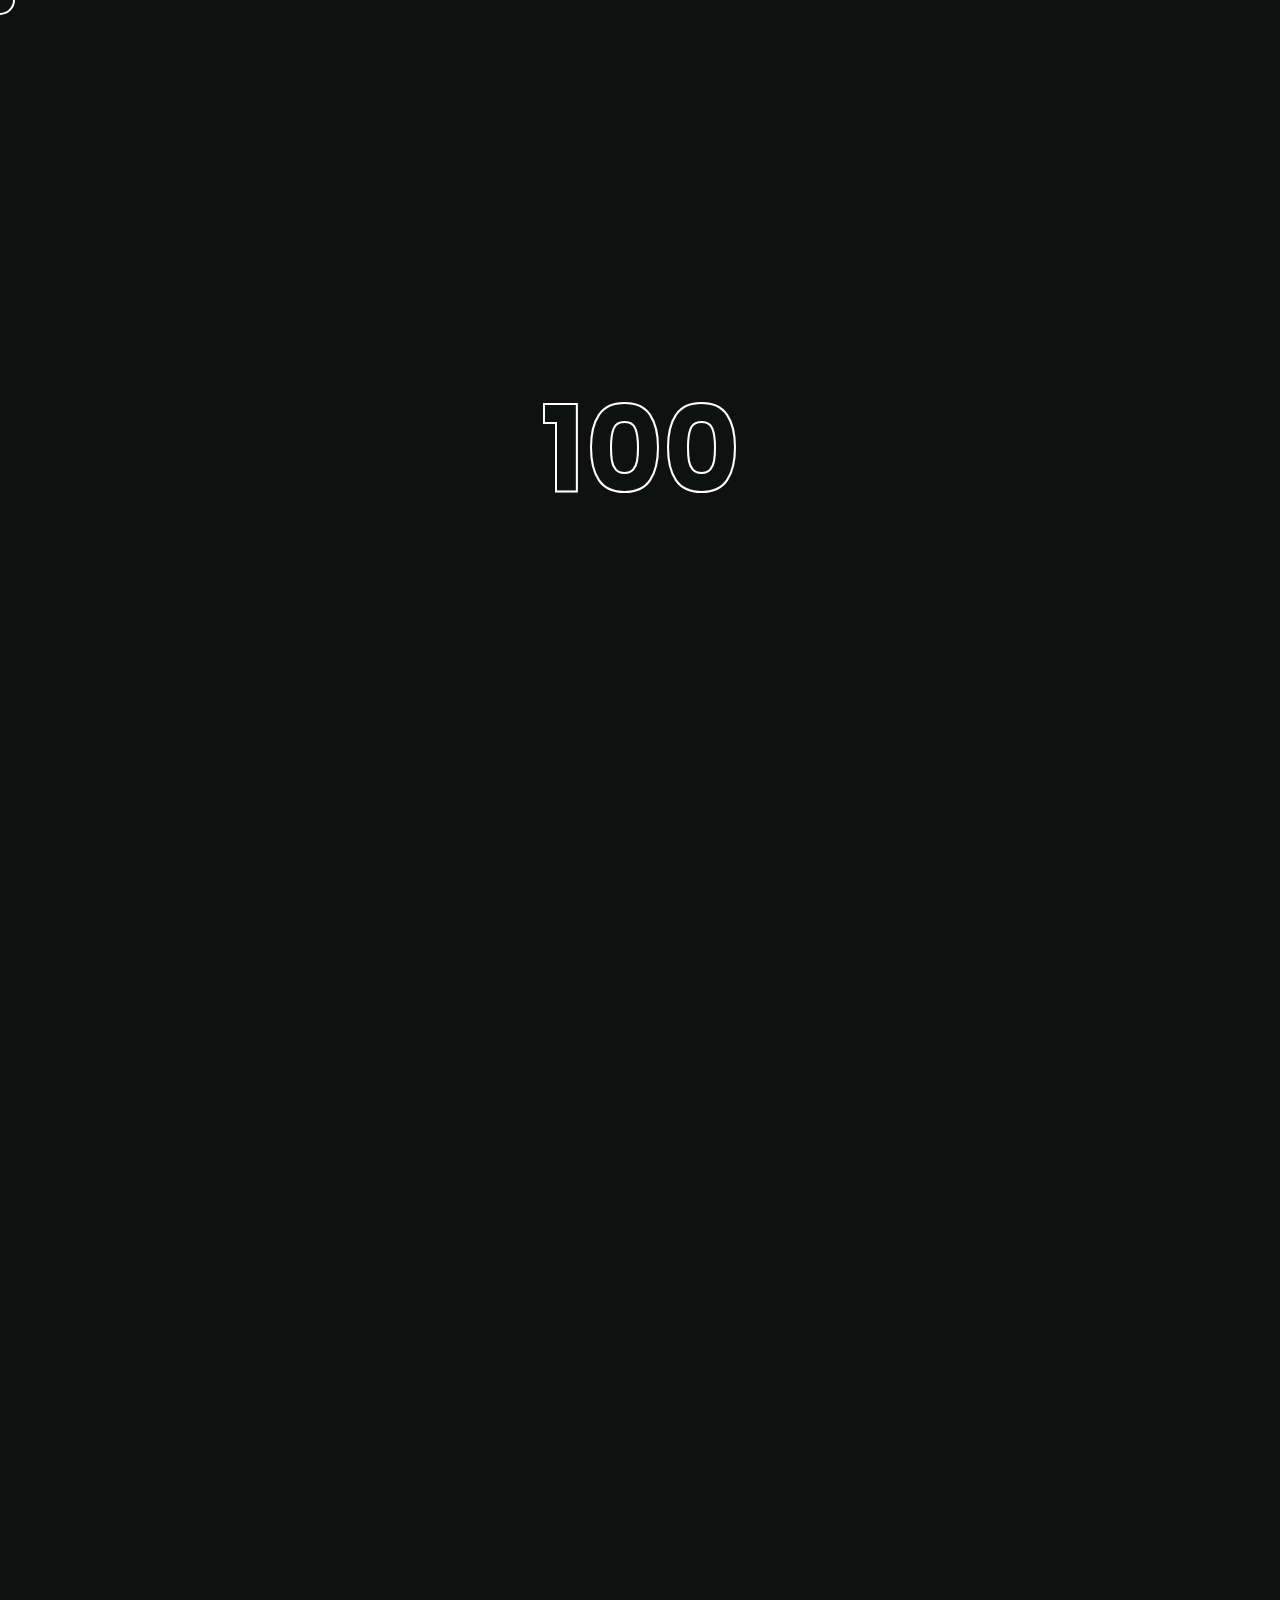
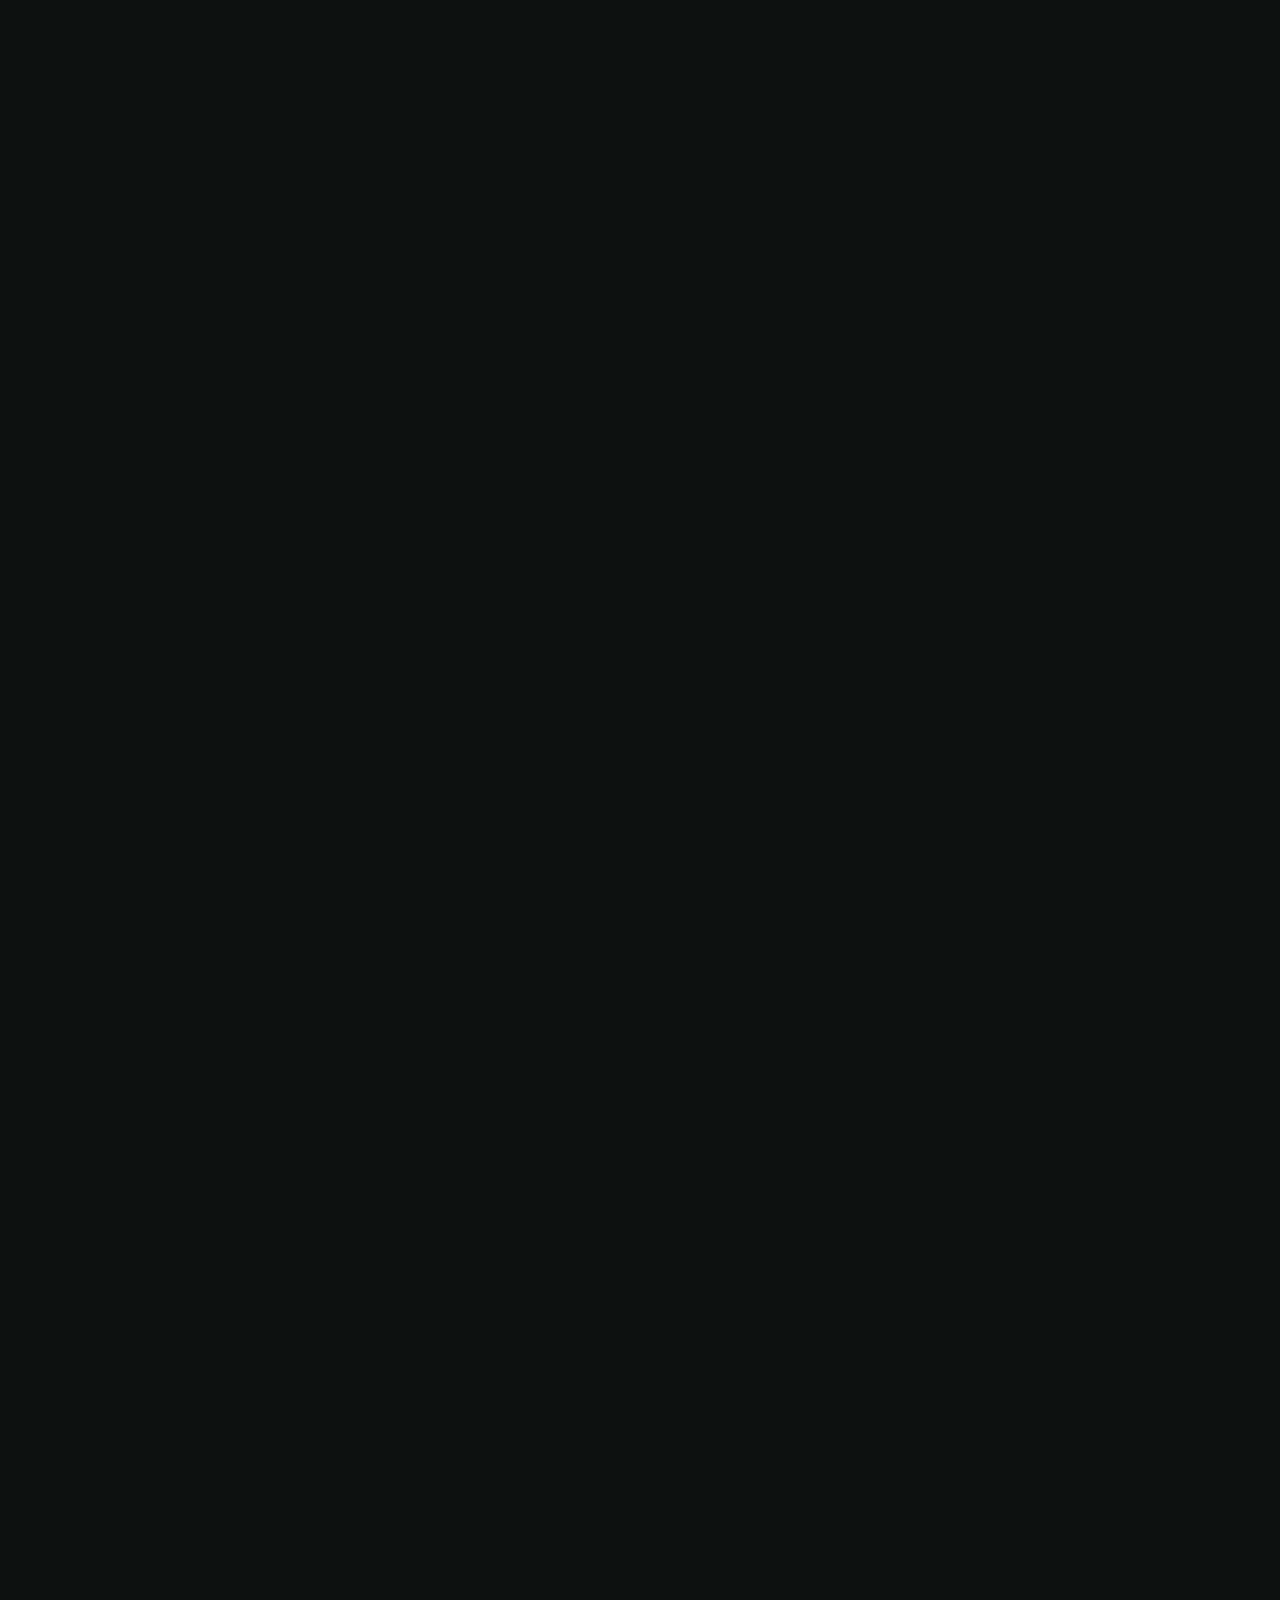
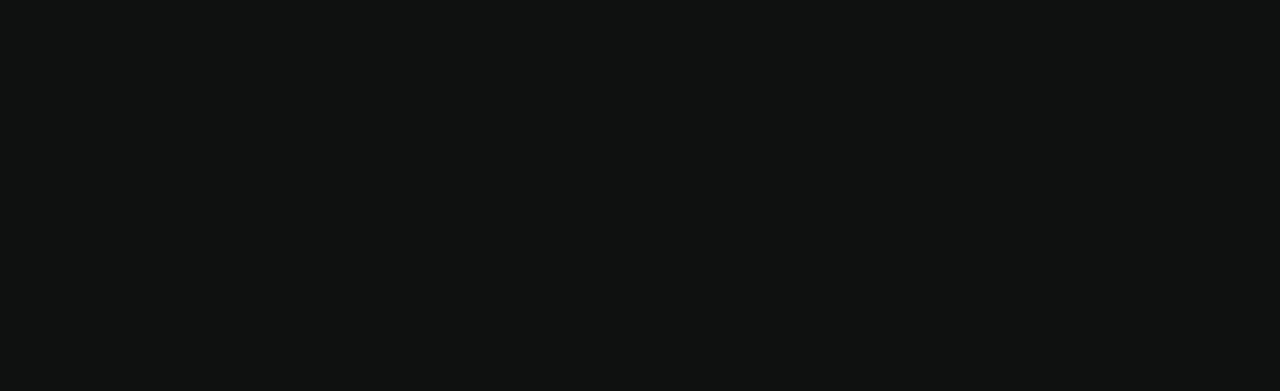
<file: project05.html>
<!DOCTYPE html>
<html lang="en">
<head>
	<!-- Global site tag (gtag.js) - Google Analytics -->
	<script>
		(function(i,s,o,g,r,a,m){i['GoogleAnalyticsObject']=r;i[r]=i[r]||function(){
		(i[r].q=i[r].q||[]).push(arguments)},i[r].l=1*new Date();a=s.createElement(o),
		m=s.getElementsByTagName(o)[0];a.async=1;a.src=g;m.parentNode.insertBefore(a,m)
		})(window,document,'script','https://www.google-analytics.com/analytics.js','ga');
		
		ga('create', 'code here', 'auto');
		ga('send', 'pageview');
	</script>
    
    <title>Grenada - Creative Showcase Portfolio Template</title>
    <meta name="viewport" content="width=device-width, initial-scale=1.0" />
    <meta name="description" content="Download the best Creative Portfolio HTML Template in 2018" />
    <meta name="author" content="ClaPat Studio">
    <meta charset="UTF-8" />    
    <link rel="icon" type="image/ico" href="favicon.ico" />
    <link href="style.css" rel="stylesheet" />
    <link href="css/font-awesome.min.css" rel="stylesheet" />
    <link href="https://fonts.googleapis.com/css?family=Poppins:300,400,600,700" rel="stylesheet">
   
</head>
    






<body class="hidden">

	
	<main>		
        <!-- Preloader -->
        <div class="preloader-wrap">
            <div class="outer">
                <div class="inner">
                    <div class="percentage" id="precent"></div>                          
                </div>
            </div>
        </div>
        <!--/Preloader -->  
        
        <div class="cd-index cd-main-content">
    
        <!-- Page Content -->
        <div id="page-content" class="light-content">
            
            
            <!-- Header -->
            <header>
                <div id="header-container">
                
                
                <!-- Logo -->
                <div id="logo" class="hide-ball">
                    <a class="ajax-link" data-type="page-transition" href="index.html">
                        <img class="black-logo" src="images/logo.png" alt="ClaPat Logo">
                        <img class="white-logo" src="images/logo-white.png" alt="ClaPat Logo">
                    </a>
                </div>
                <!--/Logo -->             
                
                <!-- Navigation -->
                <nav>            
                    <ul data-breakpoint="1025" class="flexnav">
                        <li class="link"><a class="link active" href="#">Home</a>
                          <ul>
                            <li><a class="ajax-link" href="index.html" data-type="page-transition">Split Slider</a></li>
                            <li><a class="ajax-link" href="index-centered.html" data-type="page-transition">Centerd Slider</a></li>
                            <li><a class="ajax-link" href="index-full.html" data-type="page-transition">Fullscreen Slider</a></li>
                          </ul>
                        </li>                         
                        <li class="link"><a class="ajax-link link" data-type="page-transition" href="about.html">About</a></li>                        
                        <li class="link"><a class="ajax-link link" data-type="page-transition" href="contact.html">Contact</a></li>               
                    </ul>            
                </nav>
                <!--/Navigation -->
                
                <!-- Menu Burger -->
                <div id="menu-burger">
                    <span></span>
                    <span></span>
                    <span></span>
                    <span></span>
                </div>
                <!--/Menu Burger -->
            
                </div>
            </header>
            <!--/Header -->        
            
            
            <!-- Main -->
            <div id="main">
            
            	<!-- Hero Section -->
                <div id="hero" class="has-image">
                    <div id="hero-styles" class="parallax-onscroll">
                        <div id="hero-caption" class="text-align-center">
                            <div class="inner">
                                <h1 class="hero-title">Kitchen <span>Options</span></h1> 
                                <h2 class="hero-subtitle">Create your perfect look with our modern furniture</h2>
                                
                                <div class="scroll-down-wrap no-border link">
                                    <a href="#" class="section-down-arrow ">
                                        <svg class="nectar-scroll-icon" viewBox="0 0 30 45" enable-background="new 0 0 30 45">
                                            <path class="nectar-scroll-icon-path" fill="none" stroke="#ffffff" stroke-width="2" stroke-miterlimit="10" d="M15,1.118c12.352,0,13.967,12.88,13.967,12.88v18.76  c0,0-1.514,11.204-13.967,11.204S0.931,32.966,0.931,32.966V14.05C0.931,14.05,2.648,1.118,15,1.118z">
                                            </path>
                                        </svg>
                                    </a>
                                </div>                                              
                            </div>
                        </div>                                            
                    </div>
                </div>
                <div id="hero-bg-wrapper">
                    <div id="hero-image-parallax">
                        <div id="hero-bg-image" style="background-image:url(images/05hero.jpg)"></div>
                    </div>
                </div>                         
                <!--/Hero Section -->   
                     
                
                <!-- Main Content -->
                <div id="main-content">
                	<div id="main-page-content">
                        
                     	<!-- Row --> 
                        <div class="vc_row small row_padding_top row_padding_bottom">
                        
                            <div class="container">           
                            
                                <h4 class="has-animation" data-delay="10">Undefeated Samurai</h4>                
                                
                                <p class="has-animation" data-delay="50">In general, samurai, aristocrats, and priests had a very high literacy rate in kanji. Recent studies have shown that literacy in kanji among other groups in society was somewhat higher than previously understood. For example, court documents, birth and death records and marriage records from the Kamakura period, submitted by farmers, were prepared in Kanji. Both the kanji literacy rate and skills in math improved toward the end of Kamakura period.</p>
								<a href="https://www.behance.net/gallery/57416273/kitchen-and-bathroom-accessories" target="_blank" class="link has-animation" data-delay="50"><span>Read More</span></a>
                            
                            </div>
                        
                        </div>
                        <!--/Row -->
                        
                        
                        <!-- Row -->
                        <div class="vc_row full row_padding_bottom">
                            
                            <div class="container has-animation" data-delay="100">
                                
                                <div class="carousel">
                                    <div class="slide"><img src="images/projects/ko02.jpg" alt="Image Title"></div>
                                    <div class="slide"><img src="images/projects/ko03.jpg" alt="Image Title"></div>
                                    <div class="slide"><img src="images/projects/ko04.jpg" alt="Image Title"></div>
                                    <div class="slide"><img src="images/projects/ko05.jpg" alt="Image Title"></div>      
                                </div>
                                
                            </div>
                            
                        </div>
                        <!--/Row -->
                        
                        
						<!-- Row -->
                        <div class="vc_row small row_padding_bottom">
                            
                            <div class="container">
                                
                                <h4 class="has-animation" data-delay="10">It's all about design</h4>                        
                                
                                <p class="has-animation" data-delay="40">This well established Property Agent in Paris blew their competition out of the water with this beautifully designed property portfolio site. Obsessive attention to detail and a mobile first approach resulted in a site with a sophisticated light-box feature that adapts seamlessly to phone, tablet and desktop.</p>
                                
                            </div>
                            
                        </div>
                        <!--/Row -->
                        
                        
                        <!-- Row --> 
                        <div class="vc_row full">
                        
                            <div class="container">
                            
                                <figure class="has-animation" data-delay="10" >
                                    <img src="images/projects/ko01.jpg" alt="Image Title">               
                                    <figcaption>Image Caption</figcaption>
                                </figure>
                            
                            </div>
                        
                        </div>
                        <!--/Row -->
					
                    
                    </div>
                	<!--/Main Page Content --> 
                    
                    <!-- Project Navigation --> 
                    <div id="project-nav">
                        <div class="next-project-wrap">
                            <div class="next-project-image" style="background-image:url(images/06hero.jpg)"></div>
                            <a class="next-project-title next-ajax-link-project hide-ball " data-type="page-transition" href="project06.html">
                                <div class="main-title">Baseball <span>Game</span></div>
                                <div class="main-subtitle">Next Project</div>
                            </a>
                        </div>
                    </div>      
                    <!--/Project Navigation -->
                                        	
                            
                </div>
                <!--/Main Content --> 
            </div>
            <!--/Main --> 
            
            
            <!-- Footer -->
            <footer class="hidden">        	
                <div id="footer-container">
                	
                    <div class="copyright-wrap">            	
                        <div class="copyright-icon"><i class="fa fa-copyright" aria-hidden="true"></i></div>
                        <div class="copyright-text">Copyright</div>
                        <div class="copyright">
                            <p>2018 © <a class="link" target="_blank" href="https://www.clapat.com/themes/grenada/">Grenada Theme</a>. Design by <a class="link" target="_blank" href="https://www.clapat.com/">Clapat</a>.</p>
                        </div>                
                    </div>
                    
                    <div class="socials-wrap">            	
                        <div class="socials-icon"><i class="fa fa-share-alt" aria-hidden="true"></i></div>
                        <div class="socials-text">Follow Us</div>
                        <ul class="socials">
                            <li><span class="parallax-wrap"><a class="parallax-element" href="https://www.facebook.com/clapat.ro" target="_blank">Fb</a></span></li>
                            <li><span class="parallax-wrap"><a class="parallax-element" href="https://www.dribbble.com/clapat" target="_blank">Db</a></span></li>
                            <li><span class="parallax-wrap"><a class="parallax-element" href="https://www.twitter.com/clapatdesign" target="_blank">Tw</a></span></li>
                            <li><span class="parallax-wrap"><a class="parallax-element" href="https://www.behance.com/clapat" target="_blank">Be</a></span></li>
                        </ul>                
                    </div>
                    
                </div>
            </footer>
            <!--/Footer -->
            
            
		</div>    
        <!--/Page Content -->
    
		</div>
	</main>
    
    
    
    
    <div class="cd-cover-layer"></div>
    <div id="magic-cursor">
        <div id="ball">
        	<div id="ball-loader"></div>
        </div>
    </div>
    <div id="rotate-device"></div>
		
    <script src="js/jquery.min.js"></script>
    <script src="js/plugins.js"></script>
    <script src="js/scripts.js"></script>



</body>

</html>
</file>
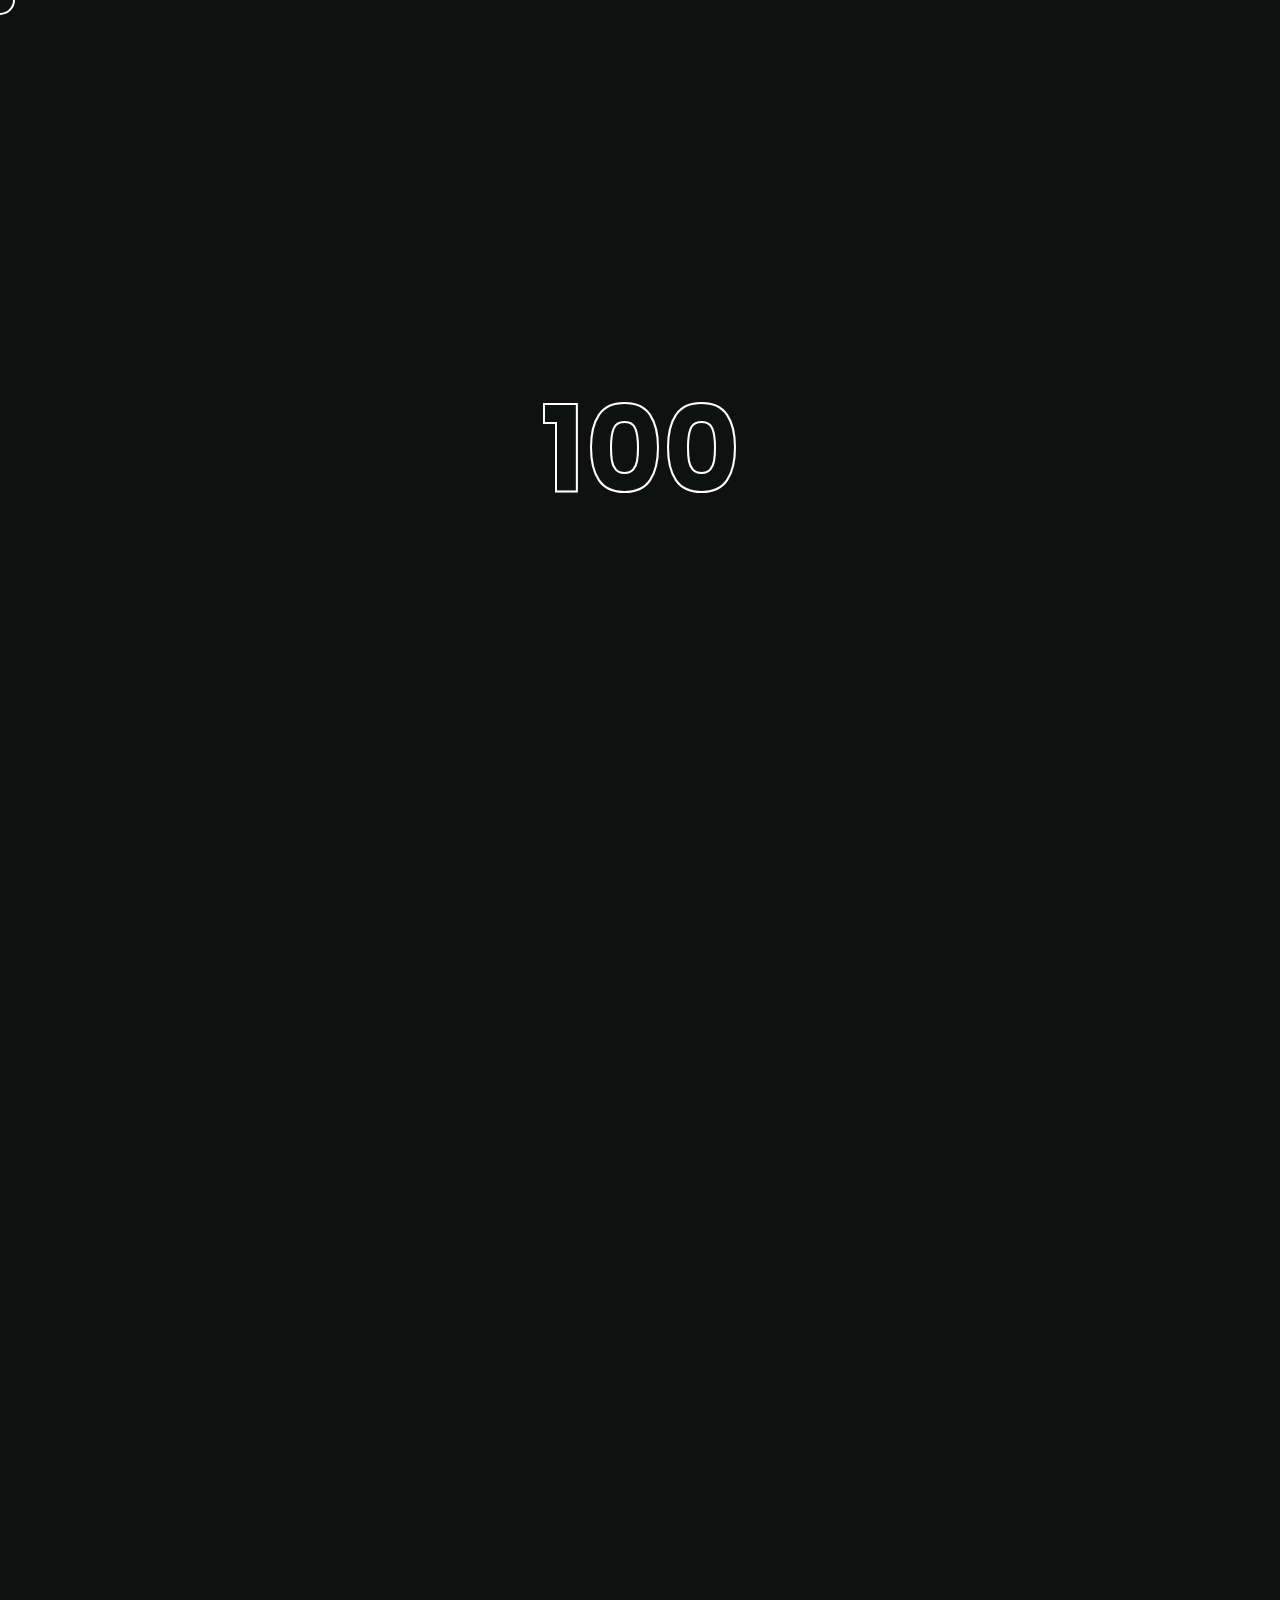
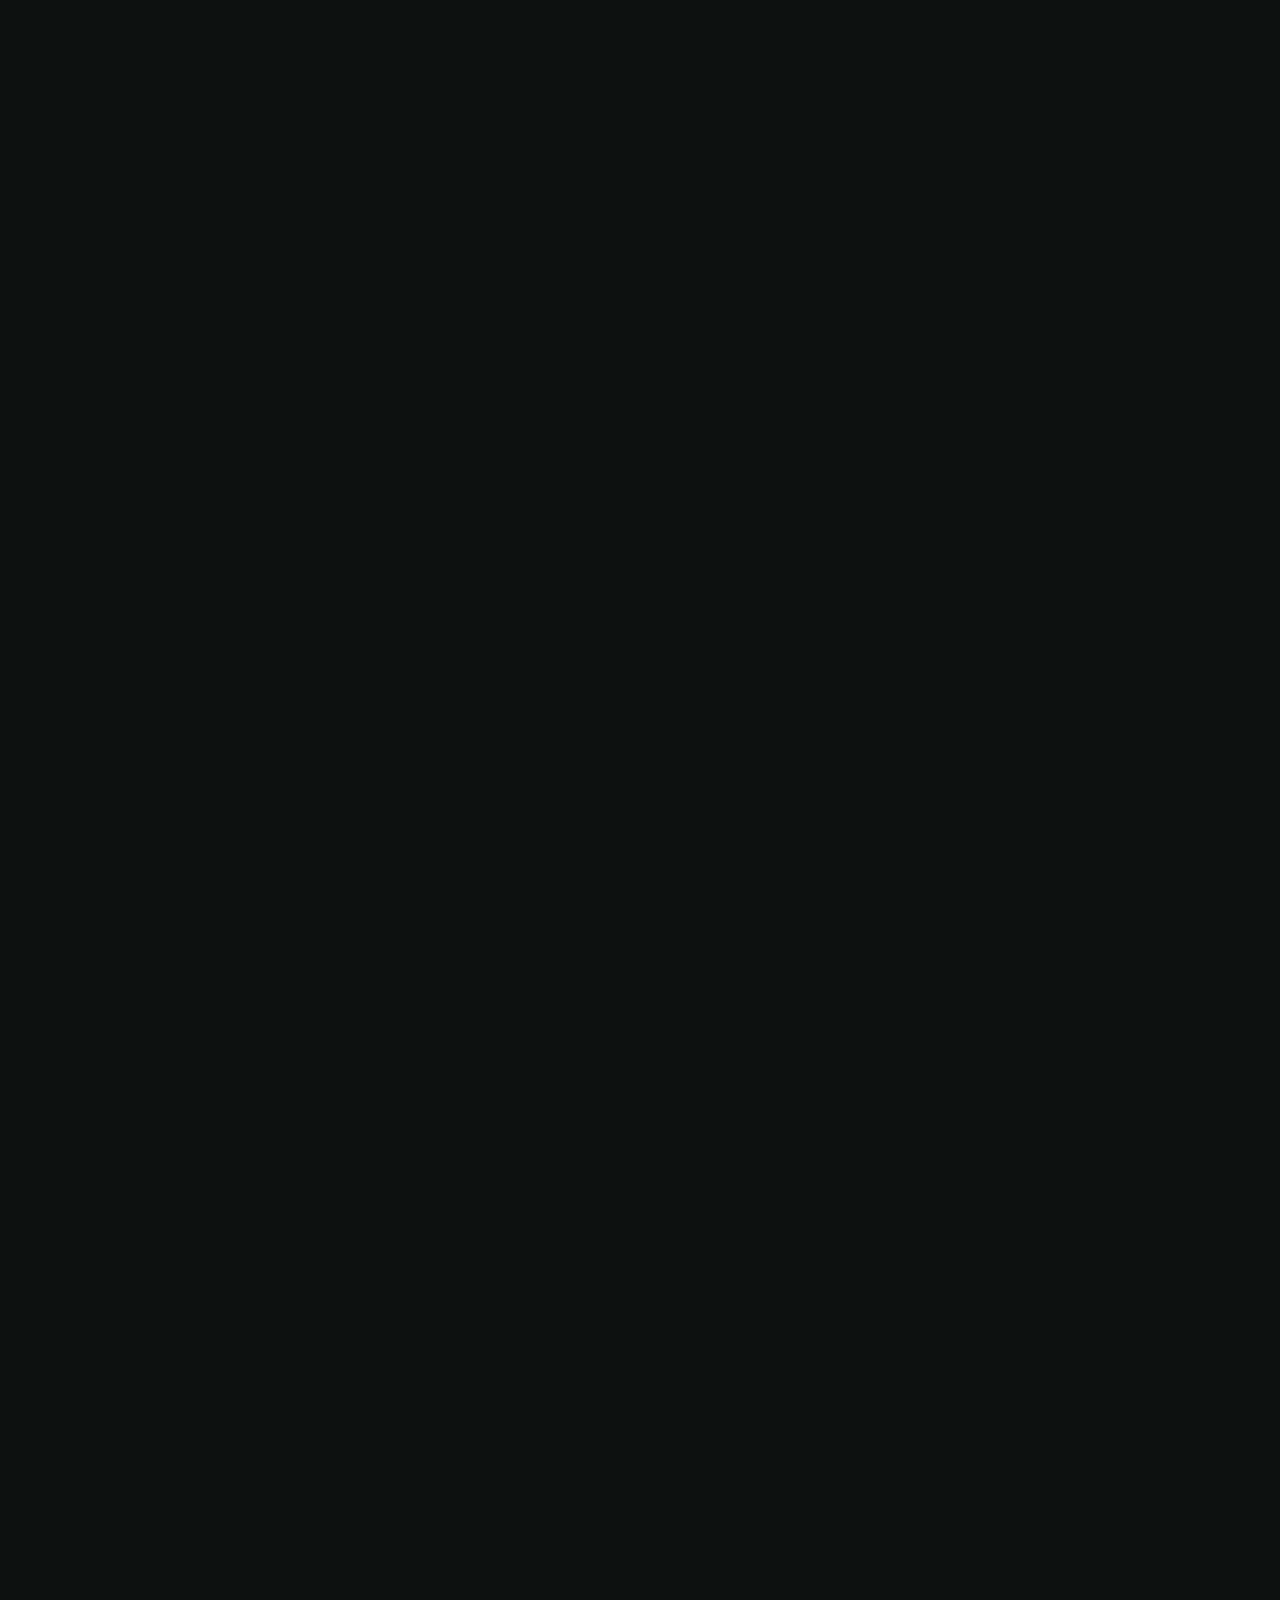
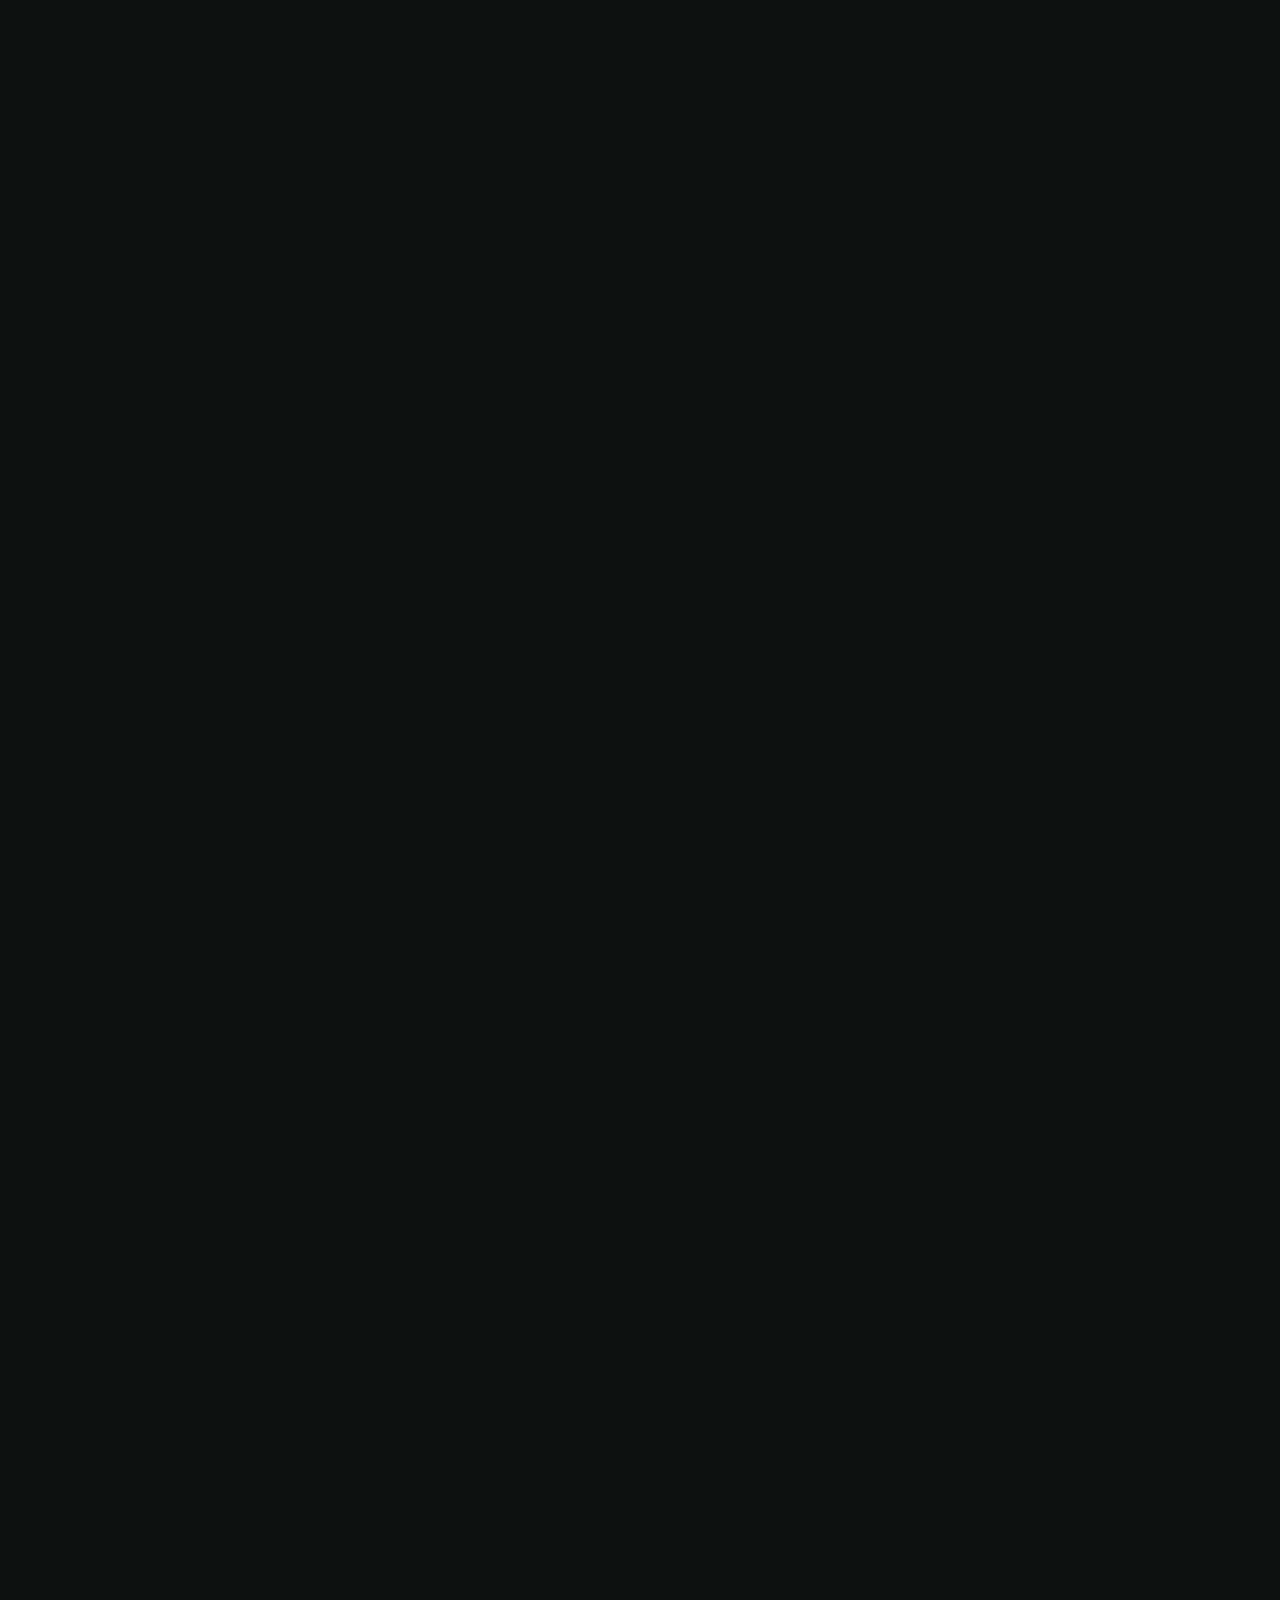
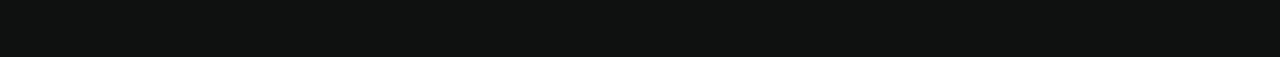
<file: project06.html>
<!DOCTYPE html>
<html lang="en">
<head>
	<!-- Global site tag (gtag.js) - Google Analytics -->
	<script>
		(function(i,s,o,g,r,a,m){i['GoogleAnalyticsObject']=r;i[r]=i[r]||function(){
		(i[r].q=i[r].q||[]).push(arguments)},i[r].l=1*new Date();a=s.createElement(o),
		m=s.getElementsByTagName(o)[0];a.async=1;a.src=g;m.parentNode.insertBefore(a,m)
		})(window,document,'script','https://www.google-analytics.com/analytics.js','ga');
		
		ga('create', 'code here', 'auto');
		ga('send', 'pageview');
	</script>
    
    <title>Grenada - Creative Showcase Portfolio Template</title>
    <meta name="viewport" content="width=device-width, initial-scale=1.0" />
    <meta name="description" content="Download the best Creative Portfolio HTML Template in 2018" />
    <meta name="author" content="ClaPat Studio">
    <meta charset="UTF-8" />    
    <link rel="icon" type="image/ico" href="favicon.ico" />
    <link href="style.css" rel="stylesheet" />
    <link href="css/font-awesome.min.css" rel="stylesheet" />
    <link href="https://fonts.googleapis.com/css?family=Poppins:300,400,600,700" rel="stylesheet">
   
</head>
    






<body class="hidden">

	
	<main>		
        <!-- Preloader -->
        <div class="preloader-wrap">
            <div class="outer">
                <div class="inner">
                    <div class="percentage" id="precent"></div>                          
                </div>
            </div>
        </div>
        <!--/Preloader -->  
        
        <div class="cd-index cd-main-content">
    
        <!-- Page Content -->
        <div id="page-content" class="light-content">
            
            
            <!-- Header -->
            <header>
                <div id="header-container">
                
                
                <!-- Logo -->
                <div id="logo" class="hide-ball">
                    <a class="ajax-link" data-type="page-transition" href="index.html">
                        <img class="black-logo" src="images/logo.png" alt="ClaPat Logo">
                        <img class="white-logo" src="images/logo-white.png" alt="ClaPat Logo">
                    </a>
                </div>
                <!--/Logo -->             
                
                <!-- Navigation -->
                <nav>            
                    <ul data-breakpoint="1025" class="flexnav">
                        <li class="link"><a class="link active" href="#">Home</a>
                          <ul>
                            <li><a class="ajax-link" href="index.html" data-type="page-transition">Split Slider</a></li>
                            <li><a class="ajax-link" href="index-centered.html" data-type="page-transition">Centerd Slider</a></li>
                            <li><a class="ajax-link" href="index-full.html" data-type="page-transition">Fullscreen Slider</a></li>
                          </ul>
                        </li>                         
                        <li class="link"><a class="ajax-link link" data-type="page-transition" href="about.html">About</a></li>                        
                        <li class="link"><a class="ajax-link link" data-type="page-transition" href="contact.html">Contact</a></li>               
                    </ul>            
                </nav>
                <!--/Navigation -->
                
                <!-- Menu Burger -->
                <div id="menu-burger">
                    <span></span>
                    <span></span>
                    <span></span>
                    <span></span>
                </div>
                <!--/Menu Burger -->
            
                </div>
            </header>
            <!--/Header -->        
            
            
            <!-- Main -->
            <div id="main">
            
            	<!-- Hero Section -->
                <div id="hero" class="has-image">
                    <div id="hero-styles" class="parallax-onscroll">
                        <div id="hero-caption" class="text-align-center">
                            <div class="inner">
                                <h1 class="hero-title">Baseball <span>Game</span></h1> 
                                <h2 class="hero-subtitle">Let the game proceed on the battlefield</h2>
                                
                                <div class="scroll-down-wrap no-border link">
                                    <a href="#" class="section-down-arrow ">
                                        <svg class="nectar-scroll-icon" viewBox="0 0 30 45" enable-background="new 0 0 30 45">
                                            <path class="nectar-scroll-icon-path" fill="none" stroke="#ffffff" stroke-width="2" stroke-miterlimit="10" d="M15,1.118c12.352,0,13.967,12.88,13.967,12.88v18.76  c0,0-1.514,11.204-13.967,11.204S0.931,32.966,0.931,32.966V14.05C0.931,14.05,2.648,1.118,15,1.118z">
                                            </path>
                                        </svg>
                                    </a>
                                </div>                                              
                            </div>
                        </div>                                            
                    </div>
                </div>
                <div id="hero-bg-wrapper">
                    <div id="hero-image-parallax">
                        <div id="hero-bg-image" style="background-image:url(images/06hero.jpg)"></div>
                    </div>
                </div>                         
                <!--/Hero Section -->   
                     
                
                <!-- Main Content -->
                <div id="main-content">
                	<div id="main-page-content">
                     	
                        <!-- Row -->
                        <div class="vc_row row_padding_top row_padding_bottom">
                            
                            <div class="container">
                                
                                <div class="one_third has-animation" data-delay="10">
                                	<h4>Baseball is a bat and ball game played between two opposing teams.</h4>
                                </div>
                                
                                <div class="two_third has-animation last" data-delay="50">
                                    <p>The first objective of the batting team is to have a player reach first base safely. A player on the batting team who reaches first base without being called out can attempt to advance to subsequent bases as a runner, either immediately or during teammates' turns batting. The fielding team tries to prevent runs by getting batters or runners out, which forces them out of the field of play. <br><br> Both the pitcher and fielders have methods of getting the batting team's players out. The opposing teams switch back and forth between batting and fielding; the batting team's turn to bat is over once the fielding team records three outs. One turn batting for each team constitutes an inning.</p>
                                    <a href="https://www.behance.net/gallery/66551479/ACADEMY-SPORTS-OUTDOORS-BASEBALL" target="_blank" class="link"><span>Read More</span></a>
                                </div>
                                
                            </div>
                            
                        </div>
                        <!--/Row -->
                        
                        <!-- Row -->
                        <div class="vc_row full">
                            
                            <div class="container has-animation" data-delay="100">
                                
                                <!-- Collage -->
                                <div id="justified-grid">
                                    
                                    <!-- Collage item with pop-up -->
                                    <div class="collage-thumb">                          
                                        <a class="image-link" href="images/projects/bb01.jpg">
                                            <img src="images/projects/bb01.jpg" alt="img" />
                                            <div class="thumb-info">Caption Image</div>
                                        </a>
                                    </div>
                                    
                                    <!-- Collage item with pop-up -->
                                    <div class="collage-thumb">               
                                        <a class="image-link" href="images/projects/bb02.jpg">
                                            <img src="images/projects/bb02.jpg" alt="img" />
                                            <div class="thumb-info">Caption Image</div>
                                        </a>
                                    </div>
                                    
                                    <!-- Collage item with pop-up -->
                                    <div class="collage-thumb">               
                                        <a class="image-link" href="images/projects/bb03.jpg">
                                            <img src="images/projects/bb03.jpg" alt="img" />
                                            <div class="thumb-info">Caption Image</div>
                                        </a>
                                    </div>
                                    
                                    <!-- Collage item with pop-up -->
                                    <div class="collage-thumb">               
                                        <a class="image-link" href="images/projects/bb04.jpg">
                                            <img src="images/projects/bb04.jpg" alt="img" />
                                            <div class="thumb-info">Caption Image</div>
                                        </a>
                                    </div>
                                    
                                    <!-- Collage item with pop-up -->
                                    <div class="collage-thumb">               
                                        <a class="image-link" href="images/projects/bb05.jpg">
                                            <img src="images/projects/bb05.jpg" alt="img" />
                                            <div class="thumb-info">Caption Image</div>
                                        </a>
                                    </div>
                                    
                                    <!-- Collage item with pop-up -->
                                    <div class="collage-thumb">               
                                        <a class="image-link" href="images/projects/bb06.jpg">
                                            <img src="images/projects/bb06.jpg" alt="img" />
                                            <div class="thumb-info">Caption Image</div>
                                        </a>
                                    </div>
                                    
                                    <!-- Collage item with pop-up -->
                                    <div class="collage-thumb">               
                                        <a class="image-link" href="images/projects/bb07.jpg">
                                            <img src="images/projects/bb07.jpg" alt="img" />
                                            <div class="thumb-info">Caption Image</div>
                                        </a>
                                    </div>
                                    
                                    <!-- Collage item with pop-up -->
                                    <div class="collage-thumb">                          
                                        <a class="image-link" href="images/projects/bb08.jpg">
                                            <img src="images/projects/bb08.jpg" alt="img" />
                                            <div class="thumb-info">Caption Image</div>
                                        </a>
                                    </div>
                                    
                                    <!-- Collage item with pop-up -->
                                    <div class="collage-thumb">                          
                                        <a class="image-link" href="images/projects/bb09.jpg">
                                            <img src="images/projects/bb09.jpg" alt="img" />
                                            <div class="thumb-info">Caption Image</div>
                                        </a>
                                    </div>
                                    
                                    <!-- Collage item with pop-up -->
                                    <div class="collage-thumb">                          
                                        <a class="image-link" href="images/projects/bb10.jpg">
                                            <img src="images/projects/bb10.jpg" alt="img" />
                                            <div class="thumb-info">Caption Image</div>
                                        </a>
                                    </div>
                                    
                                    <!-- Collage item with pop-up -->
                                    <div class="collage-thumb">                          
                                        <a class="image-link" href="images/projects/bb11.jpg">
                                            <img src="images/projects/bb11.jpg" alt="img" />
                                            <div class="thumb-info">Caption Image</div>
                                        </a>
                                    </div>
                                    
                                    <!-- Collage item with pop-up -->
                                    <div class="collage-thumb">                          
                                        <a class="image-link" href="images/projects/bb12.jpg">
                                            <img src="images/projects/bb12.jpg" alt="img" />
                                            <div class="thumb-info">Caption Image</div>
                                        </a>
                                    </div>
                                    
                                    <!-- Collage item with pop-up -->
                                    <div class="collage-thumb">                          
                                        <a class="image-link" href="images/projects/bb13.jpg">
                                            <img src="images/projects/bb13.jpg" alt="img" />
                                            <div class="thumb-info">Caption Image</div>
                                        </a>
                                    </div>
                                    
                                    
                                </div>
                                <!--/Collage -->
                                
                            </div>
                            
                        </div>
                        <!--/Row -->
                    
                    </div>
                	<!--/Main Page Content --> 
                    
                    <!-- Project Navigation --> 
                    <div id="project-nav">
                        <div class="next-project-wrap">
                            <div class="next-project-image" style="background-image:url(images/07hero.jpg)"></div>
                            <a class="next-project-title next-ajax-link-project hide-ball " data-type="page-transition" href="project07.html">
                                <div class="main-title">The <span>Biker</span></div>
                                <div class="main-subtitle">Next Project</div>
                            </a>
                        </div>
                    </div>      
                    <!--/Project Navigation -->
                                        	
                            
                </div>
                <!--/Main Content --> 
            </div>
            <!--/Main --> 
            
            
            <!-- Footer -->
            <footer class="hidden">        	
                <div id="footer-container">
                	
                    <div class="copyright-wrap">            	
                        <div class="copyright-icon"><i class="fa fa-copyright" aria-hidden="true"></i></div>
                        <div class="copyright-text">Copyright</div>
                        <div class="copyright">
                            <p>2018 © <a class="link" target="_blank" href="https://www.clapat.com/themes/grenada/">Grenada Theme</a>. Design by <a class="link" target="_blank" href="https://www.clapat.com/">Clapat</a>.</p>
                        </div>                
                    </div>
                    
                    <div class="socials-wrap">            	
                        <div class="socials-icon"><i class="fa fa-share-alt" aria-hidden="true"></i></div>
                        <div class="socials-text">Follow Us</div>
                        <ul class="socials">
                            <li><span class="parallax-wrap"><a class="parallax-element" href="https://www.facebook.com/clapat.ro" target="_blank">Fb</a></span></li>
                            <li><span class="parallax-wrap"><a class="parallax-element" href="https://www.dribbble.com/clapat" target="_blank">Db</a></span></li>
                            <li><span class="parallax-wrap"><a class="parallax-element" href="https://www.twitter.com/clapatdesign" target="_blank">Tw</a></span></li>
                            <li><span class="parallax-wrap"><a class="parallax-element" href="https://www.behance.com/clapat" target="_blank">Be</a></span></li>
                        </ul>                
                    </div>
                    
                </div>
            </footer>
            <!--/Footer -->
            
            
		</div>    
        <!--/Page Content -->
    
		</div>
	</main>
    
    
    
    
    <div class="cd-cover-layer"></div>
    <div id="magic-cursor">
        <div id="ball">
        	<div id="ball-loader"></div>
        </div>
    </div>
    <div id="rotate-device"></div>
		
    <script src="js/jquery.min.js"></script>
    <script src="js/plugins.js"></script>
    <script src="js/scripts.js"></script>



</body>

</html>
</file>
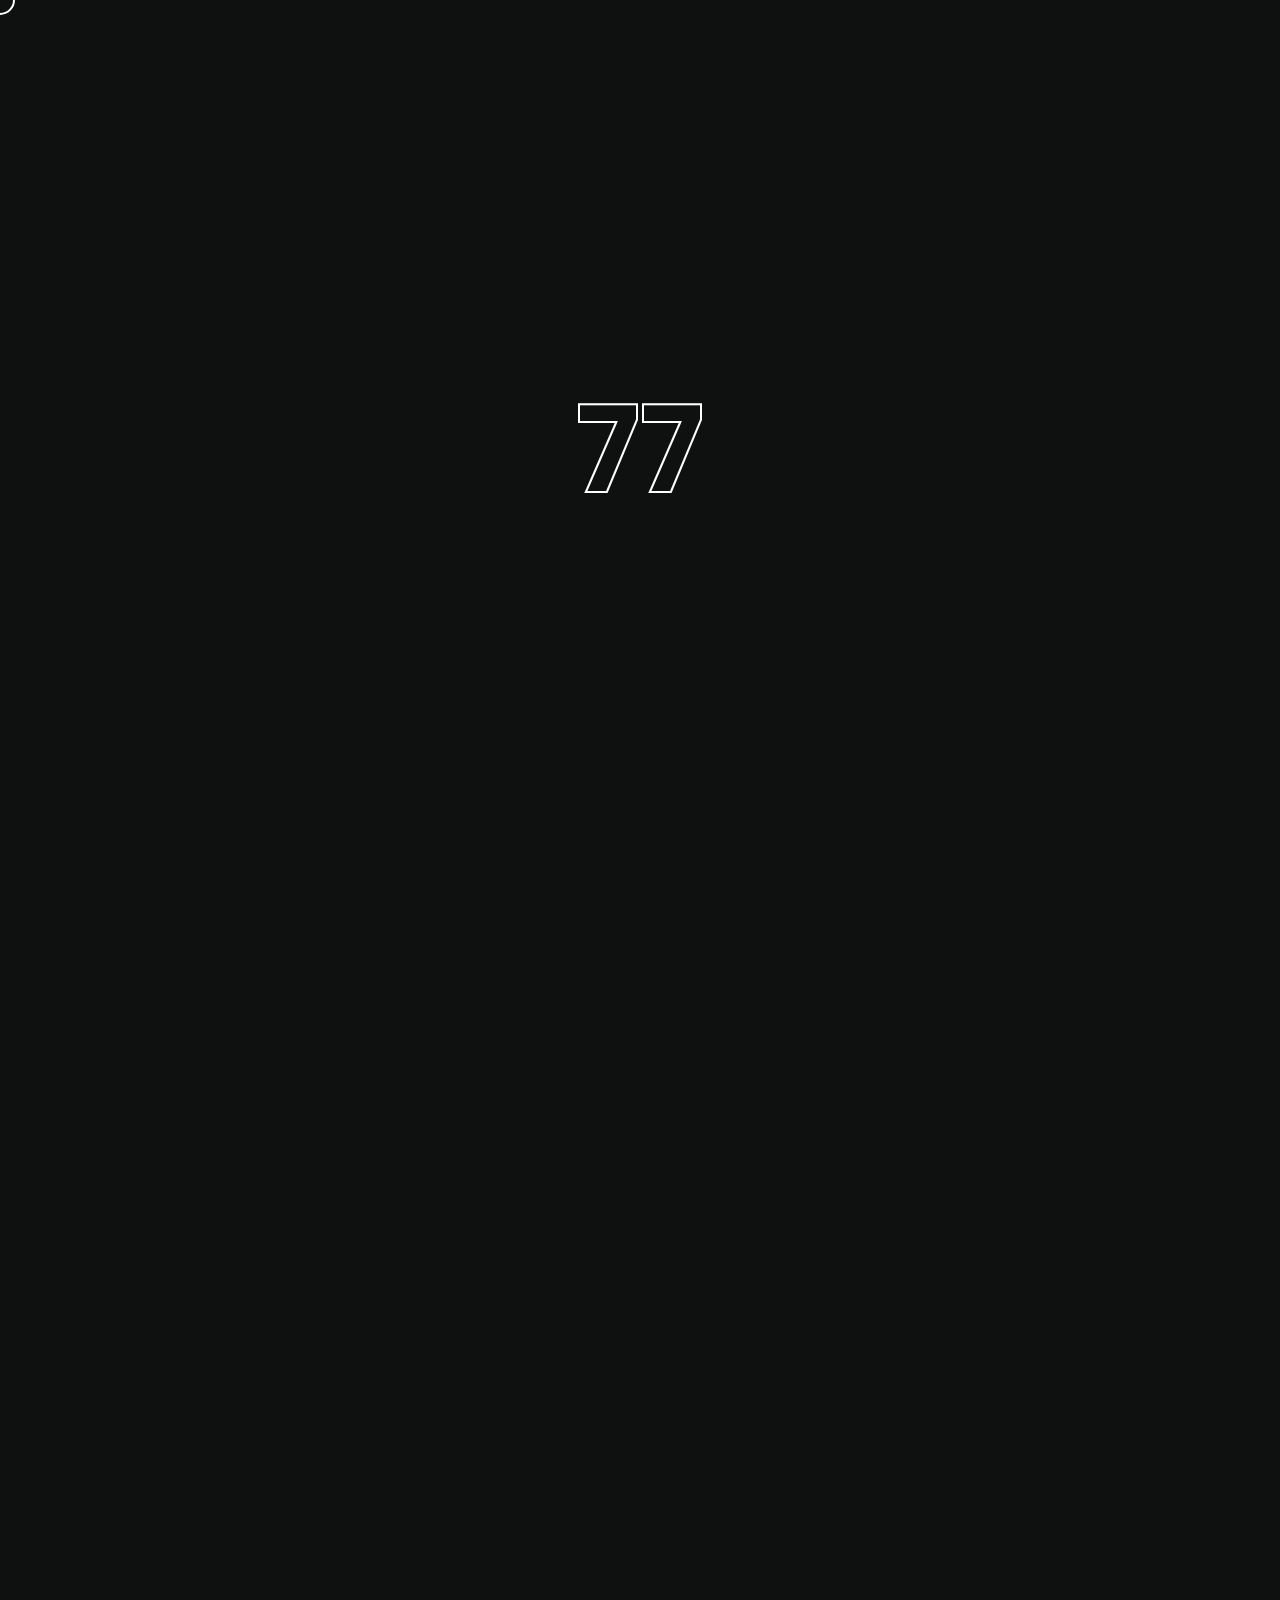
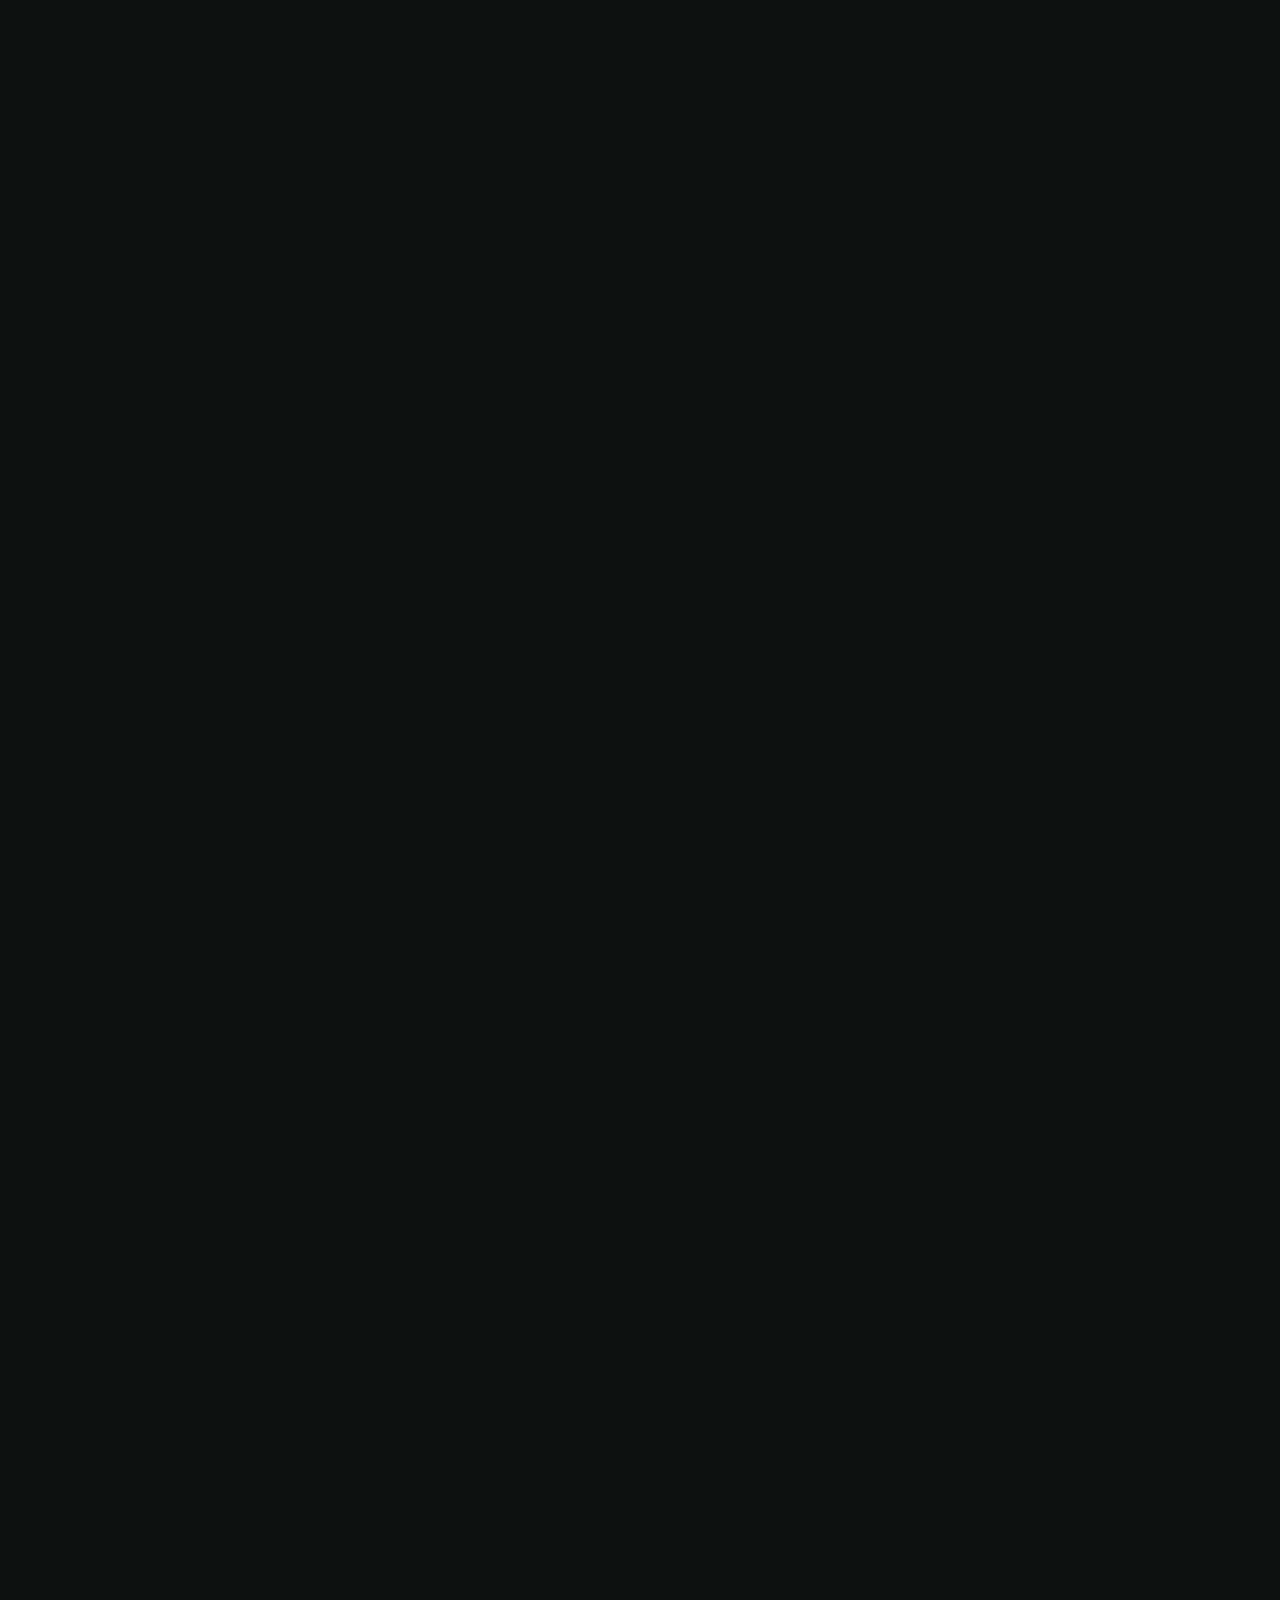
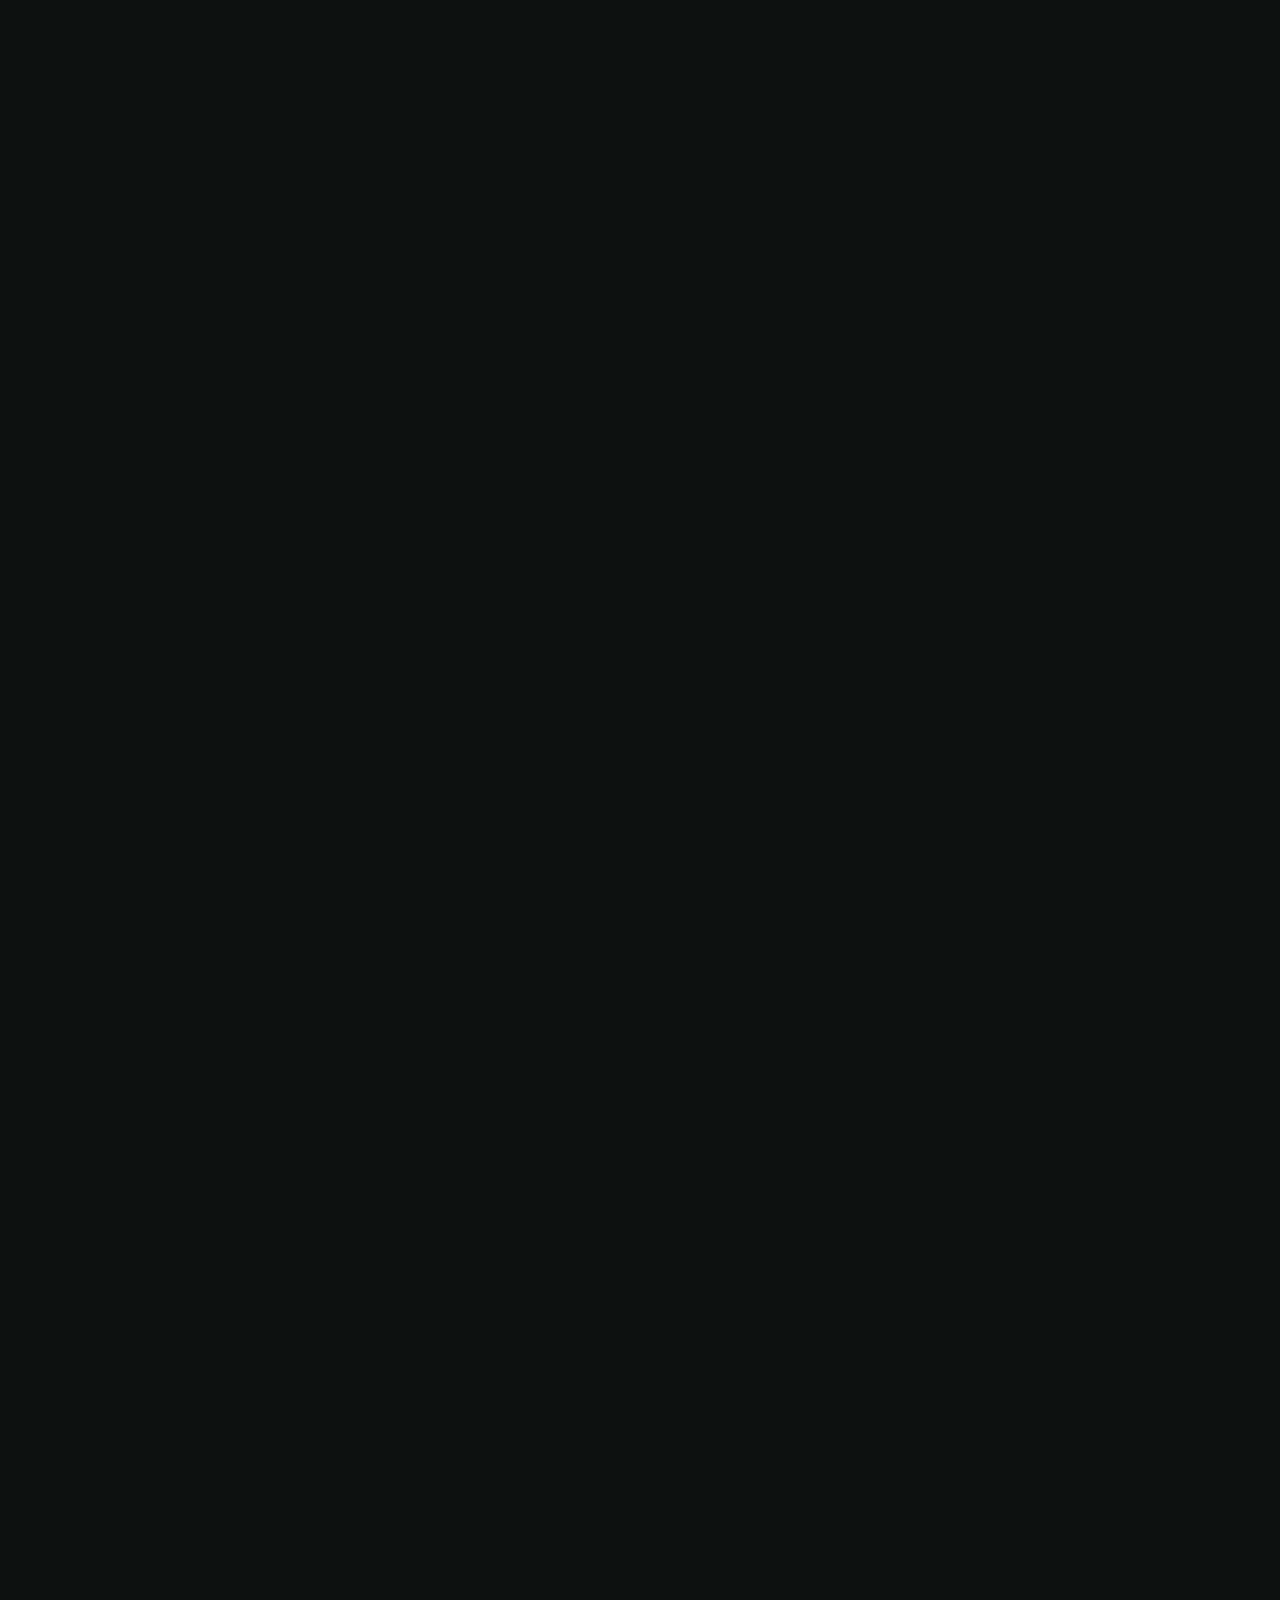
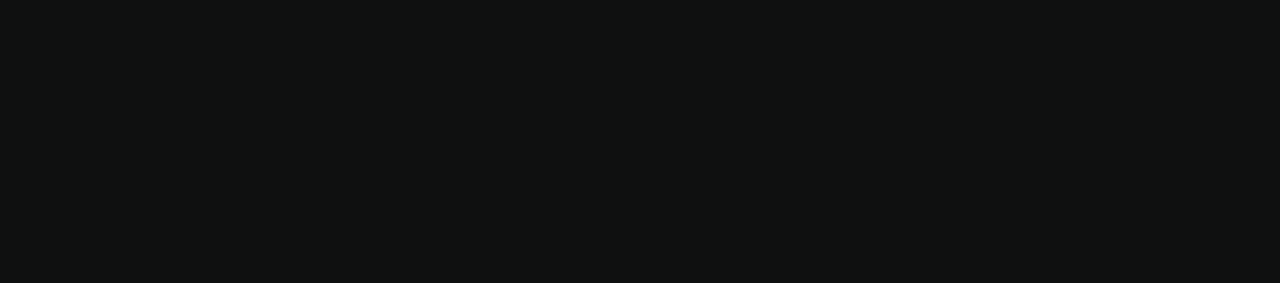
<file: project07.html>
<!DOCTYPE html>
<html lang="en">
<head>
	<!-- Global site tag (gtag.js) - Google Analytics -->
	<script>
		(function(i,s,o,g,r,a,m){i['GoogleAnalyticsObject']=r;i[r]=i[r]||function(){
		(i[r].q=i[r].q||[]).push(arguments)},i[r].l=1*new Date();a=s.createElement(o),
		m=s.getElementsByTagName(o)[0];a.async=1;a.src=g;m.parentNode.insertBefore(a,m)
		})(window,document,'script','https://www.google-analytics.com/analytics.js','ga');
		
		ga('create', 'code here', 'auto');
		ga('send', 'pageview');
	</script>
    
    <title>Grenada - Creative Showcase Portfolio Template</title>
    <meta name="viewport" content="width=device-width, initial-scale=1.0" />
    <meta name="description" content="Download the best Creative Portfolio HTML Template in 2018" />
    <meta name="author" content="ClaPat Studio">
    <meta charset="UTF-8" />    
    <link rel="icon" type="image/ico" href="favicon.ico" />
    <link href="style.css" rel="stylesheet" />
    <link href="css/font-awesome.min.css" rel="stylesheet" />
    <link href="https://fonts.googleapis.com/css?family=Poppins:300,400,600,700" rel="stylesheet">
   
</head>
    






<body class="hidden">

	
	<main>		
        <!-- Preloader -->
        <div class="preloader-wrap">
            <div class="outer">
                <div class="inner">
                    <div class="percentage" id="precent"></div>                          
                </div>
            </div>
        </div>
        <!--/Preloader -->  
        
        <div class="cd-index cd-main-content">
    
        <!-- Page Content -->
        <div id="page-content" class="light-content">
            
            
            <!-- Header -->
            <header>
                <div id="header-container">
                
                
                <!-- Logo -->
                <div id="logo" class="hide-ball">
                    <a class="ajax-link" data-type="page-transition" href="index.html">
                        <img class="black-logo" src="images/logo.png" alt="ClaPat Logo">
                        <img class="white-logo" src="images/logo-white.png" alt="ClaPat Logo">
                    </a>
                </div>
                <!--/Logo -->             
                
                <!-- Navigation -->
                <nav>            
                    <ul data-breakpoint="1025" class="flexnav">
                        <li class="link"><a class="link active" href="#">Home</a>
                          <ul>
                            <li><a class="ajax-link" href="index.html" data-type="page-transition">Split Slider</a></li>
                            <li><a class="ajax-link" href="index-centered.html" data-type="page-transition">Centerd Slider</a></li>
                            <li><a class="ajax-link" href="index-full.html" data-type="page-transition">Fullscreen Slider</a></li>
                          </ul>
                        </li>                         
                        <li class="link"><a class="ajax-link link" data-type="page-transition" href="about.html">About</a></li>                        
                        <li class="link"><a class="ajax-link link" data-type="page-transition" href="contact.html">Contact</a></li>               
                    </ul>            
                </nav>
                <!--/Navigation -->
                
                <!-- Menu Burger -->
                <div id="menu-burger">
                    <span></span>
                    <span></span>
                    <span></span>
                    <span></span>
                </div>
                <!--/Menu Burger -->
            
                </div>
            </header>
            <!--/Header -->        
            
            
            <!-- Main -->
            <div id="main">
            
            	<!-- Hero Section -->
                <div id="hero" class="has-image">
                    <div id="hero-styles" class="parallax-onscroll">
                        <div id="hero-caption" class="text-align-center">
                            <div class="inner">
                                <h1 class="hero-title">The <span>Biker</span></h1> 
                                <h2 class="hero-subtitle">You do not need a therapist if you own a motorcycle</h2>
                                
                                <div class="scroll-down-wrap no-border link">
                                    <a href="#" class="section-down-arrow ">
                                        <svg class="nectar-scroll-icon" viewBox="0 0 30 45" enable-background="new 0 0 30 45">
                                            <path class="nectar-scroll-icon-path" fill="none" stroke="#ffffff" stroke-width="2" stroke-miterlimit="10" d="M15,1.118c12.352,0,13.967,12.88,13.967,12.88v18.76  c0,0-1.514,11.204-13.967,11.204S0.931,32.966,0.931,32.966V14.05C0.931,14.05,2.648,1.118,15,1.118z">
                                            </path>
                                        </svg>
                                    </a>
                                </div>                                              
                            </div>
                        </div>                                            
                    </div>
                </div>
                <div id="hero-bg-wrapper">
                    <div id="hero-image-parallax">
                        <div id="hero-bg-image" style="background-image:url(images/07hero.jpg)"></div>
                    </div>
                </div>                         
                <!--/Hero Section -->   
                     
                
                <!-- Main Content -->
                <div id="main-content">
                	<div id="main-page-content">
                        
                     
                     	<!-- Row -->
                        <div class="vc_row row_padding_top row_padding_bottom">
                            
                            <div class="container">
                                
                                <div class="one_third has-animation" data-delay="10">
                                	<h4>The only way you know you love someone is when you love them as much as your machine</h4>
                                </div>
                                
                                <div class="two_third has-animation last" data-delay="50">
                                    <p>Incidentally, not even half the folks that call themselves Bikers actually live the lifestyle of one. And we don’t blame them for it. It’s just the way of the world. It ties you down. Work, career, relationships, responsibility, everything designed to keep you grounded and keep you balanced. <br><br>On a bike however, it is impossible to attain balance while standing still. You gotta keep moving. The life of a biker is the living embodiment of that statement. Never stuck or tied down, always in a state of departure and arrival.</p>
                                    <a href="https://www.behance.net/gallery/66605215/Born-to-be-wild-Lancaster-CA" target="_blank" class="link"><span>Read More</span></a>
                                </div>
                                
                            </div>
                            
                        </div>
                        <!--/Row -->
                        
                        <!-- Row --> 
                        <div class="vc_row full">
                        
                            <div class="container">
                            
                                <figure class="has-animation" data-delay="50" >
                                    <img src="images/projects/mb01.jpg" alt="Image Title">               
                                    <figcaption>Image Caption</figcaption>
                                </figure>
                            
                            </div>
                        
                        </div>
                        <!--/Row -->
                        
                        <!-- Row --> 
                        <div class="vc_row row_padding_top">
                        
                            <div class="container">
                            
                                <figure class="has-animation" data-delay="10" >
                                    <img src="images/projects/mb02.jpg" alt="Image Title">               
                                    <figcaption>Image Caption</figcaption>
                                </figure>
                            
                            </div>
                        
                        </div>
                        <!--/Row -->
                        
                        <!-- Row --> 
                        <div class="vc_row row_padding_top row_padding_bottom">
                        
                            <div class="container">
                            
                                <figure class="has-animation" data-delay="10" >
                                    <img src="images/projects/mb03.jpg" alt="Image Title">               
                                    <figcaption>Image Caption</figcaption>
                                </figure>
                            
                            </div>
                        
                        </div>
                        <!--/Row -->
                        
                        <!-- Row --> 
                        <div class="vc_row row_padding_bottom">
                        
                            <div class="container">
                            	
                                <div class="one_half">
                                
                                    <figure class="has-animation" data-delay="10" >
                                        <img src="images/projects/mb04.jpg" alt="Image Title">
                                    </figure>
                                
                                </div>
                                
                                <div class="one_half last">
                                
                                    <figure class="has-animation" data-delay="20" >
                                        <img src="images/projects/mb05.jpg" alt="Image Title">
                                    </figure>
                                
                                </div>
                            
                            </div>
                        
                        </div>
                        <!--/Row -->
                        
                        <!-- Row --> 
                        <div class="vc_row full">
                        
                            <div class="container">
                            
                                <figure class="has-animation" data-delay="50" >
                                    <img src="images/projects/mb06.jpg" alt="Image Title">               
                                    <figcaption>Image Caption</figcaption>
                                </figure>
                            
                            </div>
                        
                        </div>
                        <!--/Row -->
					
                    
                    </div>
                	<!--/Main Page Content --> 
                    
                    <!-- Project Navigation --> 
                    <div id="project-nav">
                        <div class="next-project-wrap">
                            <div class="next-project-image" style="background-image:url(images/01hero.jpg)"></div>
                            <a class="next-project-title next-ajax-link-project hide-ball " data-type="page-transition" href="project01.html">
                                <div class="main-title">Sonya <span>Swimsuit</span></div>
                                <div class="main-subtitle">Next Project</div>
                            </a>
                        </div>
                    </div>      
                    <!--/Project Navigation -->
                                        	
                            
                </div>
                <!--/Main Content --> 
            </div>
            <!--/Main --> 
            
            
            <!-- Footer -->
            <footer class="hidden">        	
                <div id="footer-container">
                	
                    <div class="copyright-wrap">            	
                        <div class="copyright-icon"><i class="fa fa-copyright" aria-hidden="true"></i></div>
                        <div class="copyright-text">Copyright</div>
                        <div class="copyright">
                            <p>2018 © <a class="link" target="_blank" href="https://www.clapat.com/themes/grenada/">Grenada Theme</a>. Design by <a class="link" target="_blank" href="https://www.clapat.com/">Clapat</a>.</p>
                        </div>                
                    </div>
                    
                    <div class="socials-wrap">            	
                        <div class="socials-icon"><i class="fa fa-share-alt" aria-hidden="true"></i></div>
                        <div class="socials-text">Follow Us</div>
                        <ul class="socials">
                            <li><span class="parallax-wrap"><a class="parallax-element" href="https://www.facebook.com/clapat.ro" target="_blank">Fb</a></span></li>
                            <li><span class="parallax-wrap"><a class="parallax-element" href="https://www.dribbble.com/clapat" target="_blank">Db</a></span></li>
                            <li><span class="parallax-wrap"><a class="parallax-element" href="https://www.twitter.com/clapatdesign" target="_blank">Tw</a></span></li>
                            <li><span class="parallax-wrap"><a class="parallax-element" href="https://www.behance.com/clapat" target="_blank">Be</a></span></li>
                        </ul>                
                    </div>
                    
                </div>
            </footer>
            <!--/Footer -->
            
            
		</div>    
        <!--/Page Content -->
    
		</div>
	</main>
    
    
    
    
    <div class="cd-cover-layer"></div>
    <div id="magic-cursor">
        <div id="ball">
        	<div id="ball-loader"></div>
        </div>
    </div>
    <div id="rotate-device"></div>
		
    <script src="js/jquery.min.js"></script>
    <script src="js/plugins.js"></script>
    <script src="js/scripts.js"></script>



</body>

</html>
</file>
<file: style.css>
/*------------------------------------------------------------------
Project:	Grenada - Creative Showcase Portfolio Template
Version:	1.0
Last change:	01/09/2018
Assigned to:	ClaPat 
Primary use:	Showcase Portfolio 
-------------------------------------------------------------------*/


@import url("css/portfolio.css");
@import url("css/shortcodes.css");
@import url("css/assets.css");


/*------------------------------------------------------------------

01. General Styles
02. Magic Cursor
03. Page Overlay
04. Header Elements
05. Hero Section
06. Main Content 
07. Footer Elements
08. Responsive Media Querries

-------------------------------------------------------------------*/

	
/*--------------------------------------------------
	01. General Settings
---------------------------------------------------*/		
	
	html,body{
		font-family: 'Poppins', sans-serif;
		font-weight: 300;
		font-size:14px;
		height:100%;
		width:100%;
		color:#999;
		background-color:#0f1010;
	}
	
	html {
		box-sizing: border-box;
		margin-right: 0px!important;
		overflow: visible!important;
	}
	
	body {
	  overflow-x: hidden;
	  overflow-y: scroll;
	  -webkit-transition: opacity 0.2s ease-in-out 0.2s;
		transition: opacity 0.2s ease-in-out 0.2s;
	}
	
	body.hidden {
		opacity:0;
	}
	
	html, body, div, span, applet, object, iframe, h1, h2, h3, h4, h5, h6, p, blockquote, pre, a, abbr, acronym, address, big, cite, code, del, dfn, em, font, ins, kbd, q, s, samp, small, strike, strong, sub, sup, tt, var, dl, dt, dd, ol, ul, li, fieldset, form, label, legend, table, caption, tbody, tfoot, thead, tr, th, td {
		border: 0;
		margin: 0;
		outline: 0;
		padding: 0;
		vertical-align: baseline;
	}
	
	article,
	aside,
	details,
	figcaption,
	footer,
	header,
	hgroup,
	nav,
	section {
		display: block;
	}
	
	audio,
	 {
		display: inline-block;
		max-width: 100%;
	}	
	
	address {
		font-style: italic;
		margin-bottom: 24px;
	}
	
	abbr[title] {
		border-bottom: 1px dotted #2b2b2b;
		cursor: help;
	}
	
	b,
	strong {
		font-weight: 400;
		color:#000;
	}
	
	cite,
	dfn,
	em,
	i {
		font-style: italic;
	}
	
	mark,
	ins {
		background: none repeat scroll 0 0 #000;
		text-decoration: none;
		color:#fff;
		font-family: "Montserrat",sans-serif;
		font-size: 10px;
		font-weight: 400;
		letter-spacing: 4px;
		text-transform: uppercase;
		padding:2px 5px;
		margin-bottom:10px;
		display:inline-block;
	}
	
	code,
	kbd,
	tt,
	var,
	samp,
	pre {
		font-family: monospace, serif;
		font-size: 15px;
		-webkit-hyphens: none;
		-moz-hyphens:    none;
		-ms-hyphens:     none;
		hyphens:         none;
		line-height: 1.6;
	}
	
	pre {
		border: 1px solid rgba(0, 0, 0, 0.1);
		-webkit-box-sizing: border-box;
		-moz-box-sizing:    border-box;
		box-sizing:         border-box;
		margin-bottom: 24px;
		max-width: 100%;
		overflow: auto;
		padding: 12px;
		white-space: pre;
		white-space: pre-wrap;
		word-wrap: break-word;
	}
	
	blockquote,
	q {
		-webkit-hyphens: none;
		-moz-hyphens:    none;
		-ms-hyphens:     none;
		hyphens:         none;
		quotes: none;
	}
	
	blockquote:before,
	blockquote:after,
	q:before,
	q:after {
		content: "";
		content: none;
	}
	
	blockquote {
		color: #000;
		font-size: 18px;
		font-style: italic;
		font-weight: 300;
		line-height: 30px;
		margin-bottom: 24px;
		font-family:Georgia, "Times New Roman", Times, serif;
		border-left:2px #ddd solid;
		padding:20px 20px 20px 40px;
		letter-spacing: 0.01em;
	}
	
	.light-content blockquote {
		color: #fff;
	}
	
	blockquote span {
		display:block;
		margin-top:20px;
		font-weight:400;
		font-size:12px;
		font-style:normal;
		font-family: Verdana,Geneva,sans-serif;
		color:#999;
	}
	
	blockquote cite,
	blockquote small {
		color: #2b2b2b;
		font-size: 16px;
		font-weight: 400;
		line-height: 1.5;
	}
	
	blockquote em,
	blockquote i,
	blockquote cite {
		font-style: normal;
	}
	
	blockquote strong,
	blockquote b {
		font-weight: 400;
	}
	
	small {
		font-size: smaller;
	}
	
	big {
		font-size: 125%;
	}
	
	sup,
	sub {
		font-size: 75%;
		height: 0;
		line-height: 0;
		position: relative;
		vertical-align: baseline;
	}
	
	sup {
		bottom: 1ex;
	}
	
	sub {
		top: .5ex;
	}
	
	dl {
		margin-bottom: 24px;
	}
	
	dt {
		font-weight: bold;
	}
	
	dd {
		margin-bottom: 24px;
	}
	
	ul,
	ol {
		list-style: none;
		margin: 0 0 24px 20px;
	}
	
	ul {
		list-style: disc;
	}
	
	ol {
		list-style: decimal;
	}
	
	li > ul,
	li > ol {
		margin: 0 0 0 20px;
	}
	
	li {
		line-height: 20px;
		color:#333;
		margin-bottom:10px;
	}
	
	.light-content li {
		color:#fff;
	}
	
	figure {
		margin:0;
		position:relative;
		display: block;
	}
	
	figure img {
		max-width:100%;
	}
	
	.full img {
		width:100vw;
	}
	
	figcaption {
		background-color: rgba(0,0,0,1);
		bottom: 25px;
		color: #fff;
		font-weight:400;
		font-size: 12px;
		padding: 10px 20px;
		position: absolute;
		right: 25px;
		z-index: 10;
		border-radius:3px
	}
	
	fieldset {
		border: 1px solid rgba(0, 0, 0, 0.1);
		margin: 0 0 24px;
		padding: 0;
	}
	
	legend {
		white-space: normal;
	}
	
	button,	input {
		line-height: normal;
	}
	
	input,
	textarea {
		background-image: -webkit-linear-gradient(hsla(0,0%,100%,0), hsla(0,0%,100%,0)); /* Removing the inner shadow, rounded corners on iOS inputs */
	}
	
	button, html input[type="button"], input[type="reset"], input[type="submit"] {
		cursor: pointer;
	}
	
	button[disabled],
	input[disabled] {
		cursor: default;
	}
	
	input[type="checkbox"],
	input[type="radio"] {
		padding: 0;
	}
	
	input[type="search"] {

		-webkit-appearance: textfield;
	}
	
	input[type="search"]::-webkit-search-decoration {
		-webkit-appearance: none;
	}
	
	button::-moz-focus-inner, input::-moz-focus-inner {
		border: 0;
		padding: 0;
	}
	
	textarea {
		overflow: auto;
		vertical-align: top;
	}
	
	table, th, td {
		border: 1px solid rgba(0, 0, 0, 0.1);
	}
	
	table {
		border-collapse: separate;
		border-spacing: 0;
		border-width: 1px 0 0 1px;
		margin-bottom: 24px;	
		width: 100%;
	}
	
	caption, th, td {
		font-weight: normal;
		text-align: left;
	}
	
	th {
		border-width: 0 1px 1px 0;
		font-weight: bold;
	}
	
	td {
		border-width: 0 1px 1px 0;
	}
	
	del {
		color: #767676;
	}
	
	hr {
		border: 0;
		height: 25px;
		width:100%;
		float:none;
		margin:0;
		display:inline-block;
	}
	
	hr.small {
		height:20px;
	}
	
	hr:after {
		clear: both;
		content: " ";
		display: block;
		height: 0;
		visibility: hidden;
	}
	
	::selection {
		background: #000;
		color: #fff;
		text-shadow: none;
	}
	
	::-moz-selection {
		background: #000;
		color: #fff;
		text-shadow: none;
	}
	
	img {
		border: 0 none;
		max-width: 100%;
		vertical-align: middle;
	}
		
	h1, h2, h3, h4, h5, h6 {
		font-weight: 600;
		color:#000;
		margin-bottom:10px;
	}
	
	h1.big-title{
		font-size: 80px;
		font-style: normal;
		font-weight: 600;
		line-height: 110px;
		margin-left:-7px;
	}	
	
	h1{
		font-size:48px;
		line-height: 60px;
	}
	
	h2{
		font-size: 36px;
		line-height: 48px;
	}
	
	h3{
		font-size:30px;
		line-height: 40px;
		margin-left:-1px;
	}
	
	h4{
		font-size:24px;
		line-height: 36px;
		margin-left:-1px;	
	}
	
	h5{
		font-size:18px;
		line-height: 24px;
		margin-left:-1px;
	}
	
	h6{
		font-size:14px;
		line-height: 18px;
	}
	
	.light-content h1, .light-content h2, .light-content h3, .light-content h4, .light-content h5, .light-content h6 {
		color: #fff!important;
	}
	
	.light-content p {
		color:rgba(255,255,255,0.5);
	}
	
	.title-has-line {
		position:relative;
		margin-bottom:25px;
	}
	
	.title-has-line::after {
		background: none repeat scroll 0 0 #000;
		bottom: 20px;
		content: "";
		height: 1px;
		left: -40px;
		position: absolute;
		width: 25px;
	}
	
	p.title-has-line {
		position:relative;
		margin-bottom:5px;
		font-size:12px;
	}
	
	p.title-has-line::after {
		background: none repeat scroll 0 0 #000;
		bottom: 14px;
		content: "";
		height: 1px;
		left: -30px;
		position: absolute;
		width: 16px;
	}
	
	.light-content .title-has-line::after {
		background: none repeat scroll 0 0 rgba(255,255,255,0.3);
	}
	
	p {
		font-size:14px;
		margin-bottom:10px;
		line-height:28px;
		color:#999;
	}
	
	p.no-margins {
		margin-bottom:0;
	}
	
	.bigger {
		font-size: 24px;
		font-weight: 400;
		line-height:36px;
		color:#222;
	}
	
	.smaller {
		font-size: 12px;
	}
	
	.container {
		max-width:1280px;
		width:100%;
		margin:0 auto;
		padding: 0 60px;
		box-sizing:border-box;
	}
	
	.small .container {
		max-width:900px;
		width:100%;
		margin:0 auto;
		box-sizing:border-box;
	}
	
	.full .container {
		width: 100vw;
		max-width:none;
		margin-left: calc(-100vw / 2 + 1280px / 2);
		margin-right: calc(-100vw / 2 + 1280px / 2);
		padding: 0;
	}
	
	.container::after {
		clear: both;
		content: " ";
		display: table;
	}
	
	a:hover, a:active {
	  outline: 0;
	  color: #000;
	}
	
	a {
		text-decoration: none;
		color: #000;
		outline: 0;
	}
	
	a:hover {
		text-decoration:none;
	}
	
	.one_half {
    	width: 48%;
	}	

	.one_third {
		width: 30.6%;
	}	

	.one_fourth {
		width: 22%;
	}	

	.one_fifth {
		width: 16.8%;
	}	

	.one_sixth {
		width: 13.33%;
	}	

	.two_fifth {
		width: 37.6%;
	}	

	.two_fourth {
		width: 48%;
	}		

	.two_third {
		width: 65.33%;
	}	

	.three_fifth {
		width: 58.4%;
	}	

	.three_fourth {
		width: 74%;
	}	

	.four_fifth {
		width: 79.2%;
	}	

	.five_sixth {
		width: 82.67%;
	}	

	.one_half, .one_third, .two_third, .three_fourth, .one_fourth, .two_fourth, .one_fifth, .two_fifth, .three_fifth, .four_fifth, .one_sixth, .five_sixth {
		float: left;
		margin-bottom: 20px;
		margin-right: 4%;
		position: relative;
	}

	.last {
		margin-right:0px;
	}
	
	.text-align-center {
		text-align:center;
	}
	
	.text-align-left {
		text-align:left;
	}
	
	.outer {
		display:table;
		width:100%;
		height:100%;
	}
	
	.inner {
		display:table-cell;
		vertical-align:middle;
		-webkit-box-sizing:border-box;
		-moz-box-sizing:border-box;
		box-sizing:border-box;
	}
	
	.vc_row {
		position:relative;
		z-index:1;
		opacity:1;
	}
	
	.row_padding_top {
		padding-top:120px;
	}
	
	.row_padding_bottom {
		padding-bottom:100px;
	}


/*--------------------------------------------------
	02. Magic Cursor
---------------------------------------------------*/	
	
	main {
		-webkit-transition: background 0.4s ease-in-out 0s;
		transition: background 0.4s ease-in-out 0s;
	}
	
	#magic-cursor {
	  position: absolute;
	  left:0;
	  top:0;
	  width: 30px;
	  height: 30px;
	  pointer-events: none;
	  z-index:10000;
	  -webkit-transition: opacity 0.2s ease-in-out 0.5s;
		transition: opacity 0.2s ease-in-out 0.5s;
	}
	
	.hidden #magic-cursor {
		opacity:0!important;
	}
	
	#ball {
		position: fixed;
		transform: translate(-50%, -50%);
		width: 30px;
		height: 30px;
		border: 2px solid #000;
		border-radius: 50%;
		pointer-events: none;
		opacity:1;
		box-sizing:border-box;	
	}
	
	
	
	.mfp-zoom-out-cur #ball {
		opacity:0;
		-webkit-transition: opacity 0.2s ease-in-out 0s;
		transition: opacity 0.2s ease-in-out 0s;
	}
	
	.light-content #ball, #ball.over-movie,  #ball.with-icon {
		border: 2px solid #fff;
		border-color:#fff!important;
	}
	
	#ball:before {
		font-family: FontAwesome;
		content: "\f053";
		font-size:6px;
		width:4px;
		height:8px;
		line-height:8px;
		text-align:center;
		position:absolute;
		left:-12px;
		top:9px;
		color:#000;
		opacity:0;
		transition: all 0.1s cubic-bezier(0.215, 0.61, 0.355, 1) 0s;
	}
	
	.light-content #ball:before {
		color:#fff;
	}
	
	#ball:after {
		font-family: FontAwesome;
		content: "\f054";
		font-size:6px;
		width:4px;
		height:8px;
		line-height:8px;
		text-align:center;
		position:absolute;
		right:-10px;
		top:9px;
		color:#000;
		opacity:0;
		transition: all 0.2s cubic-bezier(0.215, 0.61, 0.355, 1) 0s;
	}
	
	.light-content #ball:before, .light-content #ball:after {
		color:#fff;
	}
	
	.scale-up #ball:before, .scale-up #ball:after {
		opacity:1;
		transition: all 0.2s cubic-bezier(0.215, 0.61, 0.355, 1) 0s;
	}
	
	.scale-up.scale-none #ball:before, .scale-up.scale-none #ball:after {
		opacity:0;
	}
	
	#ball i {
		color:#000;
		width:29px;
		height:30px;
		line-height:28px;
		text-align:center;
		font-size:6px;
		display:block;
		opacity:1;
		transition: all 0.2s cubic-bezier(0.215, 0.61, 0.355, 1) 0s;
	}
	
	.light-content #ball i, #ball.over-movie i, #ball.with-icon i {
		color:#fff;
	}
	
	.scale-up #ball i {
		opacity:0;
		transition: all 0.2s cubic-bezier(0.215, 0.61, 0.355, 1) 0s;
	}
	
	#ball.with-icon i {
		width:27px;
	}
	
	#ball.close-icon i {
		width:27px;
		font-size:8px;
	}
	
	#ball.over-movie i.fa-play, #ball.over-movie.pause-movie i.fa-pause {
		display:block;
	}
	
	#ball.over-movie i.fa-pause, #ball.over-movie.pause-movie i.fa-play {
		display:none;
	}
	
	#ball-loader {
		width: 40px;
		height: 40px;
		position:absolute;
		background-color: transparent;
		border-right: 2px solid transparent;
		border-bottom: 2px solid #000;
		border-left: 2px solid transparent;
		border-top: 2px solid transparent;
		border-radius: 50px;
		box-sizing: border-box;
		opacity:0;
		transform: translate(-9px, -9px) rotate(0deg);
		-webkit-animation: rotating 0.8s ease-in-out infinite;
		animation: rotating 0.8s ease-in-out infinite;
		-webkit-transition: opacity 0.2s ease-in-out 0s;
		transition: opacity 0.2s ease-in-out 0s;
	}
	
	.light-content #ball-loader { 
		border-bottom: 2px solid #fff;
	}
	
	.show-loader #ball-loader {
		opacity:1;
		-webkit-transition: opacity 0.2s ease-in-out 0s;
		transition: opacity 0.2s ease-in-out 0s;
	}
	
	@keyframes rotating {
      0% {
		-webkit-transform: translate(-7px, -7px) rotate(0deg);
		transform:  translate(-7px, -7px) rotate(0deg);
      }
	  
	  95% {
        -webkit-transform:  translate(-7px, -7px) rotate(350deg);
		transform:  translate(-7px, -7px) rotate(350deg);
      }
	  
      100% {
        -webkit-transform:  translate(-7px, -7px) rotate(360deg);
		transform:  translate(-7px, -7px) rotate(360deg);
      }
	}
	
	.show-loader a, .show-loader nav {
		pointer-events:none;
	}
	
	#rotate-device {
		width:100%;
		height:100%;
		position:fixed;
		z-index:1000;
		top:0;
		left:0;
		background-color:#0f1010;
		background-image:url(images/rotate.png);
		background-size:100px 100px;
		background-position:center;
		background-repeat:no-repeat;
		display:none;
	}
	
	
/*--------------------------------------------------
	03. Page Overlay
---------------------------------------------------*/	

	.preloader-wrap {
		width: 100%;
		height: 100%;
		position: fixed;
		top: 0; 
		bottom: 0;
		background: #fff;
		z-index : 800;
		text-align:center;
	}
	
	.light-content.preloader-wrap {
		background: #0f1010;
	}
	
	.percentage {
		z-index: 100;
		color: #000;
		opacity:1;
		font-weight: 700;
		font-size:120px;
		line-height:200px;
		color:rgba(0,0,0,0);
		-webkit-text-stroke: 2px rgba(0,0,0,1);
	}
	
	.light-content .percentage {
		color:rgba(255,255,255,0);
		-webkit-text-stroke: 2px rgba(255,255,255,1);
	}
	
	
/*--------------------------------------------------
	04. Header Elements
---------------------------------------------------*/	
	
	header {
		width:100%;
		height:140px;
		left:0;
		top:0;
		background-color:transparent;
		position:fixed;
		box-sizing:border-box;
		z-index:1000;
	}
	
	#header-container {
		box-sizing: border-box;
		height: 80px;
		padding:0 80px;
		margin: 30px auto;
		position: relative;
		width: 100%;
		z-index: 20;
		opacity:0;
	}
	
	.header-visible #header-container{
		opacity:1;
	}
	
	#logo {
		position: relative;
		display: table;
		pointer-events: auto;
		z-index: 10;
		top: 10px;
		float: left;
	}
	
	#logo a {
		display:block;
	}
	
	#logo a.disable, .open #logo a {
		pointer-events: none;
	}
	
	#logo img {
		display: block;
		height: 60px;
		width: auto;
		max-width:none;
	}
	
	#logo img.black-logo {
		opacity:1;
	}
	
	.light-content #logo img.black-logo {
		opacity:0;
	}
	
	#logo img.white-logo {
		position:absolute;
		top:0;
		left:0;
		opacity:0;
	}
	
	.light-content #logo img.white-logo {
		opacity:1;
	}
	
	.menu-open.light-content .slide-in #logo img.white-logo {
		opacity:1;
	}
	
	@media all and (min-width: 1025px) {
	
	nav {
		position: relative;
		width: auto;
		top: 0px;
		-webkit-transition: all 0.2s ease-in-out 0.5s;
		transition: all 0.2s ease-in-out 0.5s;
		display:block;
		float:right;
		height: 40px;
		margin: 20px 0;
	}
	
	.flexnav {
		display: block;
		float: right;
		position: relative;
		width: auto;
		max-height: 40px;
	}
	
	.flexnav li ul {   
    	min-width: 170px;
	}	
	
	.flexnav .touch-button {
		background: transparent none repeat scroll 0 0;
	}	
	
	.flexnav .touch-button .navicon {
		display:none;
	}
	
	.flexnav li {    
		background: transparent none repeat scroll 0 0;
		padding:0 30px;
	}
	
	.flexnav li:first-child {
		padding-left:0px;
	}
	
	.flexnav li:last-child {
		padding-right:0px;
	}
	
	.flexnav li a {    
		background: transparent none repeat scroll 0 0;
		padding: 10px 0 4px 0;
		position:relative;
		border-left: medium none;
		font-weight: 600;
		font-family: 'Poppins', sans-serif;
		color:#000;		
		font-size:12px;
		-webkit-transition: all 0.15s ease-in-out;
		transition: all 0.15s ease-in-out;
	}
	
	.light-content .flexnav li a { 
		color:#fff;		
	}
	
	.flexnav:hover li a {
		color: rgba(0,0,0,0.4);
	}
	
	.light-content .flexnav:hover li a {
		color: rgba(255,255,255,0.4);
	}
	
	.flexnav li:hover a {
		color:#000;
	}
	
	.light-content .flexnav li:hover a {
		color:#fff;
	}
	
	.flexnav li ul li a { 
		padding:0 20px 20px;
		background-color:transparent;
		font-size:13px;
		font-family: 'Roboto', sans-serif;
		font-weight:400;
		text-transform:none;
		color:#aaa!important;
		-webkit-transition: all 0.05s ease-in-out;
		-moz-transition: all 0.05s ease-in-out;
		-o-transition: all 0.05s ease-in-out;
		-ms-transition: all 0.05s ease-in-out;
		transition: all 0.05s ease-in-out;
	}
	
	.flexnav li ul li a.active, .flexnav li ul li a:hover {
		color:#fff!important;
	}
	
	.flexnav li > ul li {
		margin-left:0;
		padding:0;
	}
	
	.flexnav li ul {
		-webkit-transform: translate3d(0px, 20px, 0px);
		transform: translate3d(0px, 20px, 0px);
		display:block!important;
		opacity:0!important;
		visibility:hidden;
		left:-15px;
		top:50px;
		padding-top:30px;
		background: #000;		
		border-radius:3px;
		-webkit-transition: opacity 0.2s ease-in-out, visibility 0.2s ease-in-out, transform 0.2s ease-in-out;
		transition: opacity 0.2s ease-in-out, visibility 0.2s ease-in-out, transform 0.2s ease-in-out;
	}
	
	.flexnav li ul:after {
		display: block;
		content: '';
		position: absolute;
		top: -6px;
		left: 15px;
		width: 0;
		height: 0;
		border-style: solid;
		border-width: 0 10px 9px;
		border-color: transparent transparent #000;
	}
	
	.flexnav li ul.flexnav-show {
		-webkit-transform: translate3d(0px, 0px, 0px);
		transform: translate3d(0px, 0px, 0px);
		opacity:1!important;
		visibility:visible;
		-webkit-transition: opacity 0.2s ease-in-out 0.1s, visibility 0.2s ease-in-out, transform 0.2s ease-in-out 0.1s;
		transition: opacity 0.2s ease-in-out 0.1s, visibility 0.2s ease-in-out, transform 0.2s ease-in-out 0.1s;	
	}
	
	.flexnav .touch-button {
		display:none;
	}
	
	
}

	#menu-burger {
		width: 22px;
		height: 18px;
		position: relative;
		float:right;
		margin: 0;
		-webkit-transform: rotate(0deg);
		-moz-transform: rotate(0deg);
		-o-transform: rotate(0deg);
		transform: rotate(0deg);
		-webkit-transition: .5s ease-in-out;
		-moz-transition: .5s ease-in-out;
		-o-transition: .5s ease-in-out;
		transition: .5s ease-in-out;
		cursor: pointer;
		top: 11px;
		right: 0;
		display:none;
		z-index:2;
		pointer-events: initial;
	}
	
	.menu-overlay #menu-burger {
		display:block;
	}

	#menu-burger span {
	  display: block;
	  position: absolute;
	  height: 2px;
	  width: 100%;
	  background: #000;
	  opacity: 1;
	  right: 0;
	  -webkit-transform: rotate(0deg);
	  -moz-transform: rotate(0deg);
	  -o-transform: rotate(0deg);
	  transform: rotate(0deg);
	  -webkit-transition: 0.2s ease-in-out;
	  -moz-transition: 0.2s ease-in-out;
	  -o-transition: 0.2s ease-in-out;
	  transition: 0.2s ease-in-out;
	}
	
	.light-content #menu-burger span {
		background:#fff;
	}
	
	.menu-open.light-content #menu-burger span, .initial.light-content #menu-burger span {
		background:#000;
	}

	#menu-burger span:nth-child(1) {
	  top: 0px;
	}
	
	#menu-burger span:nth-child(2),#menu-burger span:nth-child(3) {
	  top: 7px;
	}
	
	#menu-burger span:nth-child(4) {
		top: 14px;
		width: 60%;
	}
	
	#menu-burger:hover span:nth-child(4) {
		width: 100%;
	}
	
	#menu-burger.open span:nth-child(1) {
	  top: 7px;
	  width: 0%;
	  right: 50%;
	}
	
	#menu-burger.open span:nth-child(2) {
	  -webkit-transform: rotate(45deg);
	  -moz-transform: rotate(45deg);
	  -o-transform: rotate(45deg);
	  transform: rotate(45deg);
	}
	
	#menu-burger.open span:nth-child(3) {
	  -webkit-transform: rotate(-45deg);
	  -moz-transform: rotate(-45deg);
	  -o-transform: rotate(-45deg);
	  transform: rotate(-45deg);
	}
	
	#menu-burger.open span:nth-child(4) {
	  top: 7px;
	  width: 0%;
	  right: 50%;
	}
	
	
	
/*--------------------------------------------------
	05. Hero Section
---------------------------------------------------*/		
	
	#hero {
		overflow:hidden;
		width:100%;
		height:auto;
		position:relative;
		z-index:0;
	}
	
	#hero.has-image {
		z-index:2;
		height:100vh;
	}
	
	#hero.has-map {
		pointer-events:none;
	}
	
	.transition #hero {
		opacity:1!important;
		transform: translate3d(0px, 0px, 0px)!important;
		-webkit-transform: translate3d(0px, 0px, 0px)!important;
	}
	
	#hero-styles {
		position: relative;
		width: 100%;
		height:auto;
		top: 0;
		left: 0;
		right: 0;
		display: block;
		margin: 0 auto;
		overflow: hidden;
		z-index:2
	}
	
	#hero.has-image #hero-styles {
		position: fixed;
	}
	
	#hero.has-image #hero-styles {
		height:100vh;
	}
	
	#hero-caption {
		display: table;
		width: 100%;
		max-width:1280px;
		padding: 180px 60px 180px 60px;
		margin: 0 auto;
		height: 100%;
		position: relative;
		text-align: left;
		box-sizing: border-box;
	}
	
	#hero.has-image #hero-caption {
		padding:20px;
	}
	
	#hero #hero-caption .inner {
		vertical-align: bottom;
	}
	
	#hero.has-image #hero-caption .inner {
		vertical-align: middle;
	}
	
	#hero-bg-wrapper {
		position: fixed;
		width: 100%;
		height: 100vh;
		z-index: 1;
		margin: 0 auto;
		left: 0;
		top:0;
		right: 0;
		-webkit-transition: filter 0.6s ease-in-out;
		transition: filter 0.6s ease-in-out;
		overflow: hidden;
	}
	
	#hero-bg-image::after {
		content: "";
		width: 100%;
		height: 60%;
		position: absolute;
		bottom: 0;
		left: 0;
		pointer-events: none;
		background: -moz-linear-gradient(top, rgba(0,0,0,0) 0%, rgba(0,0,0,0.5) 100%);
		background: -webkit-linear-gradient(top, rgba(0,0,0,0) 0%,rgba(0,0,0,0.5) 100%);
		background: linear-gradient(to bottom, rgba(0,0,0,0) 0%,rgba(0,0,0,0.5) 100%);
		filter: progid:DXImageTransform.Microsoft.gradient( startColorstr='#00000000', endColorstr='#a6000000',GradientType=0 );
	}
	
	#hero-image-parallax {
		position:absolute;
		width:100%;
		height:100%;
	}
	
	#hero-bg-image {
		background-size:cover;
		position:absolute;
		background-position:center center;
		width:100%;
		height:100%;
		opacity:0.8;
		z-index:0;
		-webkit-transform: scale(1.2);
		transform: scale(1.2);
	}
	
	.load-project-page #hero-bg-image, .load-next-project #hero-bg-image {
		opacity:0.8;
		-webkit-transform: scale(1);
		transform: scale(1);	
	}
	
	.hero-title {
		font-size:80px;
		line-height:90px;
		color:#000;		
		-webkit-text-stroke: 1px #000;
		font-weight:600;
		position:relative;
		margin-left:-3px;
		margin-top:19px;
		margin-bottom:0px;
		transform: translateY(10vh);
		-webkit-transform: translateY(10vh);
		opacity:0;
	}
	
	.light-content .hero-title {
		color:#fff;		
		-webkit-text-stroke: 1px #fff;
	}
	
	.text-align-center .hero-title, #hero.has-image .hero-title {
		text-align:center;
	}
	
	.hero-title span, .light-content h1.hero-title span {
		color:transparent!important;
	}
	
	.load-next-project .hero-title {
		transform: translateY(0)!important;
		-webkit-transform: translateY(0)!important;
		opacity:1!important;
	}
	
	#hero.has-image .hero-title {
		transform: translateY(10vh);
		-webkit-transform: translateY(10vh);
		opacity:0;
	}
	
	.hero-subtitle {
		font-size:12px;
		font-weight:600;
		line-height:20px;
		margin-bottom:0px;
		width: 100%;
		z-index: 10;
		opacity:0;
		position:relative;
		transform: translateY(18vh);
		-webkit-transform: translateY(18vh);
	}
	
	.text-align-center .hero-subtitle, #hero.has-image .hero-subtitle{
		text-align:center;
	}
	
	.hero-subtitle:before {
		content:'';
		position:absolute;
		width:20px;
		height:2px;
		background-color:#000;
		left:0;
		margin-left:0px;
		top:-20px;
	}
	
	.light-content .hero-subtitle:before {
		background-color:#fff;
	}
	
	#hero.has-image .hero-subtitle:before, .text-align-center .hero-subtitle:before {
		left:50%;
		margin-left:-10px;
	}
	
	
	.load-next-project .hero-subtitle {
		transform: translateY(10vh);
		-webkit-transform: translateY(10vh);
	}
	
	.scroll-down-wrap{
		opacity:0;
		transform: translateY(50px) scale(0.8);
		-webkit-transform: translateY(50px) scale(0.8);
		visibility:visible;
	}
	
	.scroll-down-wrap, .scroll-down-wrap.no-border {
		position:absolute;
		bottom:60px;
		left:0;
		width:60px;
		margin-left:5px;
		z-index:101;
		left:50%;
		margin-left:-26px;
	}
	
	.scroll-down-wrap.no-border .section-down-arrow{
		display:inline-block;
		width:49px;
		height:49px;
		color:#000!important;
		border:2px solid #000;
		text-align:center;
		line-height:50px;
		border-radius:100px;
		font-size:25px;
		-webkit-border-radius:100px;
		transition:opacity 0.4s ease;
		-webkit-transition:opacity 0.4s ease;
		overflow:hidden;
		margin-left:0px;
		left:0;
		opacity:0.6;
	}
	
	.light-content .scroll-down-wrap.no-border .section-down-arrow{
		color:#fff!important;
		border:2px solid #fff;
	}
	
	.scroll-down-wrap.no-border .section-down-arrow,.slider-down-arrow.no-border{
		border:none!important;
		overflow:visible;
		text- align:center;
		opacity:1;
		height:auto;
		bottom:13px;
		-webkit-animation:nudgeMouse 2.4s cubic-bezier(0.250,0.460,0.450,0.940) infinite;
		animation:nudgeMouse 2.4s cubic-bezier(0.250,0.460,0.450,0.940) infinite;
	}
	
	.nectar-scroll-icon-path{
		fill:transparent;
		stroke-width:2px;
		stroke-dashoffset:120;
		stroke-dasharray:120;
		-webkit-animation:mouse-scroll-btn-roll-out .55s cubic-bezier(.5,.1,.07,1);
		animation:mouse-scroll-btn-roll-out .55s cubic-bezier(.5,.1,.07,1);
	}
	
	.nectar-scroll-icon{
		width:30px;
		height:45px;
		text-align:center;
		cursor:pointer;
		position:relative;
		z-index:100;
	}
	
	.scroll-down-wrap.no-border .section-down-arrow:after,.slider-down-arrow.no-border:after{
		content:"";
		position:absolute;
		top:0;
		left:50%;
		display:block;
		width:30px;
		height:45px;
		margin-left:-15px;
		border:2px solid rgba(0,0,0,0.5);
		border-radius:30px;
		-webkit-box-sizing:border-box;
		-moz-box-sizing:border-box;
		box-sizing:border-box;
		z-index:62;
	}
	
	.light-content .scroll-down-wrap.no-border .section-down-arrow:after, .light-content .slider-down-arrow.no-border:after{
		border:2px solid rgba(255,255,255,0.5);
	}
	
	.scroll-down-wrap.no-border:hover .section-down-arrow:before, .slider-down-arrow.no-border:hover:before{
		background-color:rgba(0,0,0,1);
	}
	
	.light-content .scroll-down-wrap.no-border:hover .section-down-arrow:before, .light-content .slider-down-arrow.no-border:hover:before{
		background-color:rgba(255,255,255,1);
	}
	
	.scroll-down-wrap.no-border:hover .nectar-scroll-icon-path, .slider-down-arrow.no-border:hover .nectar-scroll-icon-path{
		stroke-dashoffset:0;
		-webkit-animation:mouse-scroll-btn-roll-over .55s cubic-bezier(.5,.1,.07,1);
		animation:mouse-scroll-btn-roll-over .55s cubic-bezier(.5,.1,.07,1)
	}
	
	@-webkit-keyframes mouse-scroll-btn-roll-over{
		0%{stroke-dashoffset:120}
		100%{stroke-dashoffset:0}
	}
	
	@keyframes mouse-scroll-btn-roll-over{
		0%{stroke-dashoffset:120}
		100%{stroke-dashoffset:0}
	}
	
	@-webkit-keyframes mouse-scroll-btn-roll-out{
		0%{stroke-dashoffset:0}
		100%{stroke-dashoffset:-120}
	}
	
	@keyframes mouse-scroll-btn-roll-out{
		0%{stroke-dashoffset:0}
		100%{stroke-dashoffset:-120}
	}
	
	.scroll-down-wrap.no-border .section-down-arrow:before,.slider-down-arrow.no-border:before{
		position:absolute;
		content:'';
		display:block;
		left:50%;
		margin-left:-1px;
		top:22px;
		background-color:rgba(0,0,0,0.5);
		width:2px;
		height:6px;
		border-radius:10px;
		transition:background-color .55s cubic-bezier(.5,.1,.07,1);
		-webkit-animation:trackBallSlide 2.4s cubic-bezier(0.000,0.000,0.725,1.000) infinite;
		animation:trackBallSlide 2.4s cubic-bezier(0.000,0.000,0.725,1.000) infinite;
	}
	
	.light-content .scroll-down-wrap.no-border .section-down-arrow:before, .light-content .slider-down-arrow.no-border:before {
		background-color:rgba(255,255,255,0.5);
	}
	
	@-webkit-keyframes trackBallSlide{
		0%{
			opacity:1;
			-webkit-transform:scaleY(1) translateY(-10px);
			transform:scaleY(1) translateY(-10px);
		}
		45%{
			opacity:0;
			-webkit-transform:scaleY(0.5) translateY(13px);
			transform:scaleY(0.5) translateY(13px);
		}
		46%{
			opacity:0;
			-webkit-transform:scaleY(1) translateY(-10px);
			transform:scaleY(1) translateY(-10px);
		}
		65%,100%{
			opacity:1;
			-webkit-transform:scaleY(1) translateY(-10px);
			transform:scaleY(1) translateY(-10px);
		}
	}
	
	@keyframes trackBallSlide{
		0%{
			opacity:1;
			-webkit-transform:scaleY(1) translateY(-10px);
			transform:scaleY(1) translateY(-10px);
		}
		45%{
			opacity:0;
			-webkit-transform:scaleY(0.5) translateY(13px);
			transform:scaleY(0.5) translateY(13px);
		}
		46%{
			opacity:0;
			-webkit-transform:scaleY(1) translateY(-10px);
			transform:scaleY(1) translateY(-10px);
		}
		65%,100%{
			opacity:1;
			-webkit-transform:scaleY(1) translateY(-10px);
			transform:scaleY(1) translateY(-10px);
		}
	}
	
	@keyframes nudgeMouse{
		0%{
			-webkit-transform:translateY(0);
			transform:translateY(0);
		}
		45%{
			-webkit-transform:translateY(8px);
			transform:translateY(8px);
		}
		65%,100%{
			-webkit-transform:translateY(0);
			transform:translateY(0);
		}
	}
	@-webkit-keyframes nudgeMouse{
		0%{
			-webkit-transform:translateY(0);
			transform:translateY(0);
		}
		45%{
			-webkit-transform:translateY(8px);
			transform:translateY(8px);
		}
		65%,100%{
			-webkit-transform:translateY(0);
			transform:translateY(0);
		}
	}
	
/*--------------------------------------------------
	06. Main Content
---------------------------------------------------*/		
	
	#main {
		position:relative;
		opacity:0;
	}
	
	.load-project-page #main, .load-next-project #main {
		opacity:1;
	}
	
	#main-content {
		position:relative;
		opacity:1;
		z-index:10;		
		-webkit-transition: all 0.4s ease-in-out 0s;
		transition: all 0.4s ease-in-out 0s;
	}
	
	#main-page-content {
		position: relative;
		opacity: 0;
		max-width:1280px;
		margin:0 auto;
		margin-bottom:0;
		transform: translateY(15vh);
		-webkit-transform: translateY(15vh);
	}
	
	#main-page-content.project-page {
		margin-bottom: calc(48vh - 140px);
	}
	
	
	
/*--------------------------------------------------
	07. Footer Elements
---------------------------------------------------*/		
	
	footer {
		position:relative;
		width:100%;
		height:140px;
		z-index:900;
		box-sizing:border-box;
		text-align:center;
		bottom:0;
		left:0;
	}
	
	footer.fixed {
		position:fixed;
	}
	
	#footer-container {
		padding: 0 80px;
		margin: 50px auto;
		height: 40px;
		opacity: 0;
		position: absolute;
		width: 100%;
		box-sizing: border-box;
		bottom: 0;
		left: 0;
	}
	
	#counter-wrap {
		line-height: 30px;
		position: relative;
		width: 20px;
		margin: 0;
		text-align: center;
		bottom: 0;
		display: inline-block;
		height: 40px;
		line-height:40px;
		float: left;
		color:#000;
		font-size:12px;
		font-weight:600;
	}
	
	.light-content #counter-wrap {
		color:#fff;
	}
	
	#counter-wrap span:first-child {
		opacity:1;
	}
	
	#counter-wrap span {
		position:absolute;
		left:0;
		top:0;
		opacity:0;
	}
	
	#counter-wrap::before {
		position: absolute;
		width:20px;
		top: 0;
		left:100px;
		content: attr(data-hover);
	}
	
	#counter-wrap:after {
		width: 40px;;
		height: 1px;
		position: absolute;
		content: "";
		background-color: rgba(0,0,0,0.2);
		left: 40px;
		bottom: 20px;
		-webkit-transition: opacity 0.2s ease-in-out 0.2s;
		transition: opacity 0.2s ease-in-out 0.2s;
	}
	
	.light-content #counter-wrap:after {
		background-color: rgba(255,255,255,0.3);
	}
	
	.copyright-wrap {
		position:relative;
		float: left;
		color: #000;
		width: 270px;
		height: 80px;
		box-sizing: border-box;
		pointer-events:initial;	
		transition: all 0.2s cubic-bezier(0.215, 0.61, 0.355, 1) 0s;
	}
	
	.light-content .copyright-wrap {
		color: #fff;
	}
	
	.copyright-wrap:hover {
		transform: translateY(-50px);
		-webkit-transform: translateY(-50px);
	}
	
	.copyright-text {
		float: left;
		font-size: 12px;
		font-weight: 600;
		font-family: 'Poppins', sans-serif;
		line-height: 40px;
	}
	
	.copyright-icon {
		float: left;
		width: 30px;
		height: 40px;
		font-size: 12px;
		line-height: 40px;
		text-align: left;
		margin-right: 0px;
		transform: scale(1);
		transition: all 0.2s cubic-bezier(0.215, 0.61, 0.355, 1) 0s;
	}
	
	.copyright-icon i{
		font-size:13px;
	}
	
	.copyright-wrap:hover .copyright-icon {
		transform:scale(0);
		width:0;
		margin:0;
		overflow:hidden;
		
	}
	
	.copyright-icon:after, .copyright-text:after {
	  content: "";
	  clear: both;
	  display: table;
	}
	
	.copyright {
		height: auto;
		line-height: 30px;
		position: relative;
		width: auto;
		margin:0 auto;
		margin-top: 10px;
		text-align: center;
		bottom: 0;
		display: table;
	}
	
	.copyright-wrap .copyright {
		display: inline-block;
		width: 100%;
		text-align: left;
	}
	
	.copyright p {
		color: #000;
		font-size: 12px;
		font-weight: 600;
		margin-bottom: 0;
		line-height: 30px;
		box-sizing:border-box;
		padding-top:5px;
		position: relative;		
		height: 40px;
		float: left;
		z-index: 2;
		-webkit-transition: background 0.4s ease-in-out 0s;
		transition: background 0.4s ease-in-out 0s;
	}
	
	.light-content .copyright p {
		color: #fff;
	}
	
	.copyright-wrap .copyright p {
		opacity:0;
		transform: translateY(10px);
		-webkit-transform: translateY(10px);
		transition: all 0.2s cubic-bezier(0.215, 0.61, 0.355, 1) 0s;
	}
	
	.copyright-wrap:hover .copyright p {
		transition: all 0.2s cubic-bezier(0.215, 0.61, 0.355, 1) 0.1s;
		opacity:1;
		transform: translateY(0px);
		-webkit-transform: translateY(0px);		
	}
	
	.socials-wrap {
		position:relative;
		float: right;
		color: #000;
		width: 220px;
		height: 80px;
		box-sizing: border-box;
		pointer-events:initial;	
		transition: all 0.2s cubic-bezier(0.215, 0.61, 0.355, 1) 0s;
	}
	
	.light-content .socials-wrap {
		color: #fff;
	}
	
	footer .socials-wrap {
		margin-top:0px;
	}
	
	.socials-wrap:hover {
		transform: translateY(-50px);
		-webkit-transform: translateY(-50px);
	}
	
	.socials-text {
		float:right;
		font-size:12px;
		font-weight: 600;
		font-family: 'Poppins', sans-serif;
		line-height:40px;
	}
	
	.socials-icon {
		float:right;
		width:30px;
		height:40px;
		font-size:12px;
		line-height:40px;
		text-align:right;
		margin-left:10px;
		transform:scale(1);
		transition: all 0.2s cubic-bezier(0.215, 0.61, 0.355, 1) 0s;
	}
	
	.socials-wrap:hover .socials-icon {
		transform:scale(0);
		width:0;
		margin:0;
		overflow:hidden;
		
	}
	
	.socials-icon:after, .socials-text:after {
	  content: "";
	  clear: both;
	  display: table;
	}
	
	.socials {
		height: auto;
		line-height: 30px;
		position: relative;
		width: auto;
		margin:0 auto;
		margin-top: 10px;
		text-align: center;
		bottom: 0;
		display: table;
		transform: translateX(15px);
		-webkit-transform: translateX(15px);
	}
	
	.socials-wrap .socials {
		display: inline-block;
		width: 100%;
		text-align: right;
	}
	
	.socials li {
		margin-right: 20px;
		margin-left: 0px;
		list-style: none;
		color: #999;
		font-size: 15px;
		margin-bottom: 0;
		line-height: 40px;
		position: relative;
		display: flex;
		justify-content: center;
		align-items: center;
		height: 40px;
		width: 40px;
		float: right;
		z-index: 2;
		-webkit-transition: background 0.4s ease-in-out 0s;
		transition: background 0.4s ease-in-out 0s;
	}
	
	.socials-wrap .socials li {
		opacity:0;
		transform: translateY(10px);
		-webkit-transform: translateY(10px);
		transition: all 0.2s cubic-bezier(0.215, 0.61, 0.355, 1) 0s;
	}
	
	.socials-wrap:hover .socials li:nth-child(4) {
		transition: all 0.2s cubic-bezier(0.215, 0.61, 0.355, 1) 0.1s;
		opacity:1;
		transform: translateY(0px);
		-webkit-transform: translateY(0px);		
	}
	
	.socials-wrap:hover .socials li:nth-child(3) {
		transition: all 0.2s cubic-bezier(0.215, 0.61, 0.355, 1) 0.15s;
		opacity:1;
		transform: translateY(0px);
		-webkit-transform: translateY(0px);			
	}
	
	.socials-wrap:hover .socials li:nth-child(2) {
		transition: all 0.2s cubic-bezier(0.215, 0.61, 0.355, 1) 0.2s;
		opacity:1;
		transform: translateY(0px);
		-webkit-transform: translateY(0px);			
	}
	
	.socials-wrap:hover .socials li:nth-child(1) {
		transition: all 0.2s cubic-bezier(0.215, 0.61, 0.355, 1) 0.3s;
		opacity:1;
		transform: translateY(0px);
		-webkit-transform: translateY(0px);			
	}
		
	.socials li:last-child {
		margin-right: 0px;
	}
	
	.socials li a {
		color: #000;		
		font-size:12px;
		font-weight: 600;
		display: block;
		height: 40px;
		width: 40px;
		
		line-height:40px;
		text-align:center;
		-webkit-transition: opacity 0.2s ease-in-out;
		transition: opacity 0.2s ease-in-out;
	}
	
	.socials:hover li  a {
		opacity:0.3;
	}
	
	.socials li a:hover {
		color: #000;
		opacity:1;
	}
	
	.light-content .socials li a {
		color: #fff;	
	}
	
	.light-content .socials:hover li  a {
		opacity:0.3;
	}
	
	.light-content .socials li a:hover {
		color: #fff;
		opacity:1;
	}
	
	.button-wrap {
		position:relative;
		float:left;
		cursor:pointer;
		left:-15px;
		pointer-events:initial;		
	}
	
	.icon-wrap {
		width: 40px;
		height: 40px;
		display: flex;
		position: relative;
		justify-content: center;
		align-items: center;
		float:left;
	}
	
	.button-icon {
		height: 25px;
		width: 14px;
		color: #fff;
		text-align: center;
		line-height: 22px;
		font-size: 22px;
	}

	.button-text {
		font-weight: 600;
		font-family: 'Poppins', sans-serif;
		font-size: 12px;
		line-height:40px;
		margin-left: 20px;
		overflow: hidden;
		width:70px;
		color:#fff;
		text-align:left;
		float: left;
	}
	
	.button-text span {
		position: relative;
		display: inline-block;
		-webkit-transition: -webkit-transform 0.2s;
		transition: transform 0.2s;
		width:140px;
		transform-origin: 100% 0%;;
	}
	
	.button-text span::before {
		position: absolute;
		width:140px;
		top: 100%;
		left:0;
		content: attr(data-hover);
	}
	
	.button-wrap:hover .button-text span {
		-webkit-transform: translateY(-100%);
		transform: translateY(-100%);
		transform-origin: 0% 0%;;
	}
	
	
	
/*--------------------------------------------------
	08. Responsive
---------------------------------------------------*/			
			
@media only screen and (max-width: 1466px) {
	
	header {
    	height: 120px;
	}
	
	#header-container {
		padding: 0 60px;
		margin: 15px auto;
	}
	
	#footer-container {
		padding: 0 60px;
		margin: 40px auto;
	}
	
}


@media only screen and (max-width: 1024px) {	
	
	.percentage {
		font-size:80px;
		line-height:120px;
	}
	
	header {
		position: absolute;
	}
	
	#header-container {
    	padding: 0;
		margin: 0 auto;
	}
	
	#logo {
		left: 50px;
	}
	
	#menu-burger {
		display: block;
		position: absolute;
		right: 50px;
		top: 32px;
	}
	
	nav {
		padding-top:80px;
	}
	
	.flexnav {
		box-sizing:border-box;
		padding:0 50px;
		background: #000;
	}
	
	.flexnav li a, .flexnav li ul li a {
    	background: #000;
	}
	
	.flexnav li a {
		color: #999;
	}
	
	.flexnav li ul li a:hover, .flexnav li ul li a.active {
		color:#fff;
	}
	
	.flexnav li ul li a {
		border-top: 1px solid rgba(255,255,255,0.15);
	}
	
	.flexnav li.link {
		border-bottom: 1px solid rgba(255,255,255,0.15);
	}
	
	.flexnav li.link:last-child {
		border-bottom:none;
	}
	
	.flexnav a.link::before {
		display:none;
	}
	
	#menu-burger span.touch-button {
		display:none;
	}
	
	.parallax-wrap {
		transform:none!important;
	}
	
	.parallax-element {
		transform:none!important;
	}
	
	#magic-cursor {
		display:none;
	}
	
	#hero.has-image #hero-styles {
		position: relative;
	}
	
	#hero-caption, #hero-image-parallax, #hero-bg-image {
		transform:none!important;
	}
	
	#hero-caption {
   		padding: 180px 50px 180px 50px;
	}
	
	.hero-title, .light-content h1.hero-title {
		font-size: 60px;
		line-height: 70px;
	}
	
	.scroll-down-wrap, .scroll-down-wrap.no-border {
		bottom: 40px;
	}
	
	.full .container {
		margin-left: 0;
		margin-right: 0;
		width: 100%;
	}
	
	.container {
    	padding: 0 50px;
	}
	
	#footer-container {
		padding: 0 50px;
	}
	
}


@media only screen and (max-width: 767px) {
	
	.percentage {
		font-size:60px;
		line-height:100px;
	}
	
	#logo {
		left: 40px;
	}
	
	#menu-burger {
		right: 40px;
	}
	
	.flexnav {
    	padding: 0 40px;
	}
	
	.destory {
		display:none;
	}
		
	figcaption {
		background-color: rgba(0,0,0,0.3);
		bottom: 0px;
		font-size: 10px;
		padding: 5px 10px;
		right: 0px;
		border-radius: 0;
	}
	
	.one_half {
    	width: 100%;
	}
	
	.one_half {
    	padding-right: 0;
	}
	
	.one_half.last {
    	padding-left: 0;
	}

	.one_third {
		width: 100%;
	}	

	.one_fourth {
		width: 100%;
	}	

	.one_fifth {
		width: 100%;
	}	

	.one_sixth {
		width: 100%;
	}	

	.two_fifth {
		width: 100%;
	}	

	.two_fourth {
		width: 100%;
	}		

	.two_third {
		width: 100%;
	}	

	.three_fifth {
		width: 100%;
	}	

	.three_fourth {
		width: 100%;
	}	

	.four_fifth {
		width: 100%;
	}	

	.five_sixth {
		width: 100%;
	}	

	.one_half, .one_third, .two_third, .three_fourth, .one_fourth, .two_fourth, .one_fifth, .two_fifth, .three_fifth, .four_fifth, .one_sixth, .five_sixth {
		margin-bottom: 20px;
		margin-right: 0%;
	}
	
	.text-align-center p.title-has-line::after, #page-nav p.title-has-line::after {
		display:none;
	}
	
	p {
    	font-size: 14px;
	}
	
	#hero-caption {
   		padding: 160px 40px 160px 40px;
	}
	
	.hero-title, .light-content h1.hero-title {
		font-size: 40px;
		line-height: 50px;
	}
	
	.container {
    	padding: 0 40px;
	}
	
	#footer-container {
		padding: 0 40px;
		margin: 10px auto;
    	min-height: 40px;
		height:auto;
	}
	
	.copyright-wrap {
		height:40px;
		width:100%;
		float:none;
	}
	
	.copyright-wrap:hover {
		transform: translateY(0px);
		-webkit-transform: translateY(0px);
	}
	
	.copyright-icon, .copyright-text {
		display:none;
	}
	
	.copyright {
		margin-top: 0px;
		transform: translateX(0px);
		-webkit-transform: translateX(0px);	
	}
	
	.copyright-wrap .copyright p {
		opacity: 1;
		float:none;
		text-align:center;
		transform: translateY(0px);
		-webkit-transform: translateY(0px);
	}
	
	.socials-wrap {
		width: 150px;
		height:40px;
	}
	
	.centered .socials-wrap {
		float:none;
		margin:0 auto;
	}
	
	.socials-wrap:hover {
		transform: translateY(0px);
		-webkit-transform: translateY(0px);
	}
	
	.socials-icon, .socials-text {
		display:none;
	}
	
	.socials {
		margin-top: 5px;
		transform: translateX(0px);
		-webkit-transform: translateX(0px);	
	}
	
	.socials-wrap .socials li {
		opacity: 1;
		transform: translateY(0px);
		-webkit-transform: translateY(0px);
	}
	
	.socials li {
		margin-right: 10px;
		line-height: 30px;
		height: 30px;
		width: 30px;
	}
	
}


@media only screen and (max-width: 479px) {	
	
	hr {
		height: 10px;
	}
	
	#logo {
		left: 20px;
	}
	
	#menu-burger {
		right: 20px;
	}
	
	.flexnav {
    	padding: 0 20px;
	}
	
	.row_padding_bottom {
		padding-bottom: 50px;
	}
	
	.row_padding_top {
    	padding-top: 60px;
	}
	
	p.title-has-line::after {
		display:none;
	}
	
	#hero-caption {
   		padding: 140px 20px 160px 20px;
	}
	
	.container {
    	padding: 0 20px;
	}
	
	#footer-container {
		padding: 0 20px;
		margin: 10px auto;
    	min-height: 40px;
		height:auto;
	}
	
	#counter-wrap::before {
		left: 80px;
	}
	
	#counter-wrap::after {
    	width: 20px;
	}
	
	.button-text {
    	margin-left: 0px;
	}
	
	
	
	
}

@media only screen and (min-device-width : 375px) and (max-device-width : 667px) and (orientation : landscape) {
    
	#rotate-device {
		display:block;
	}
}
</file>
